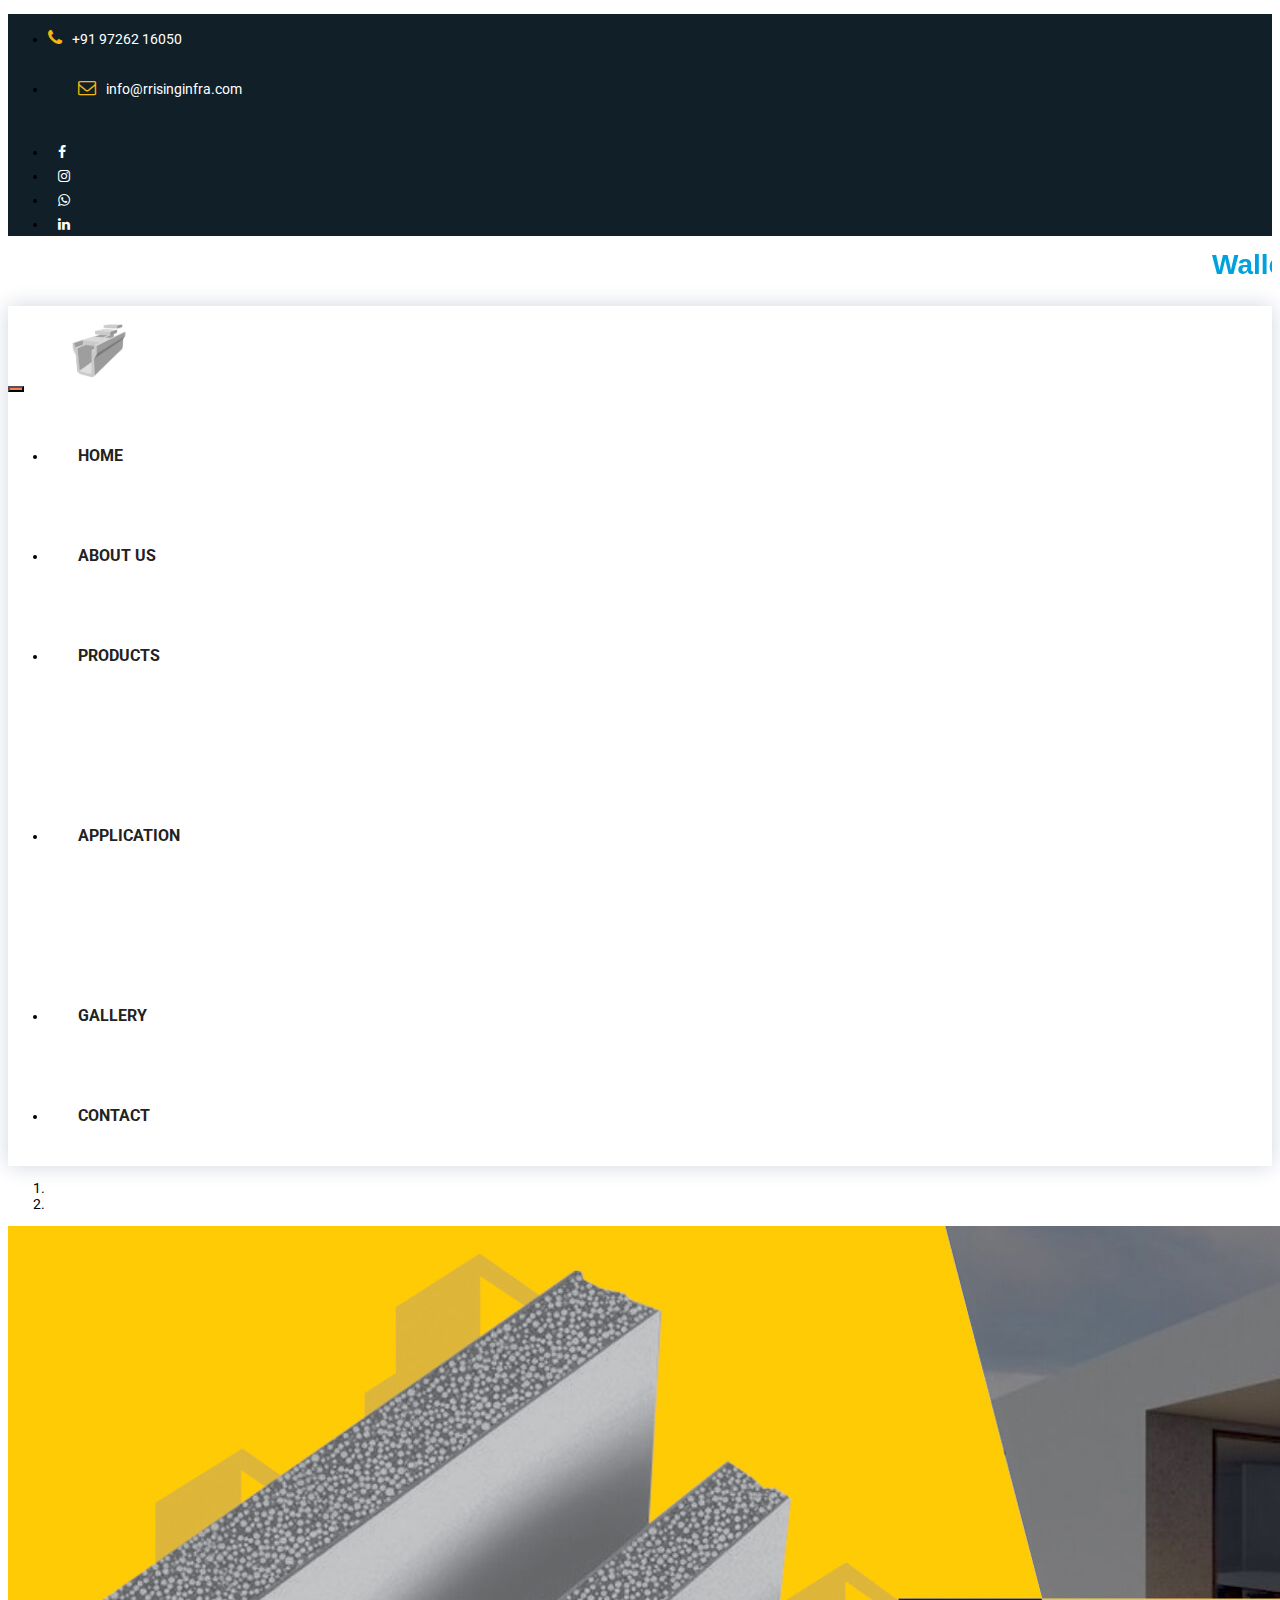
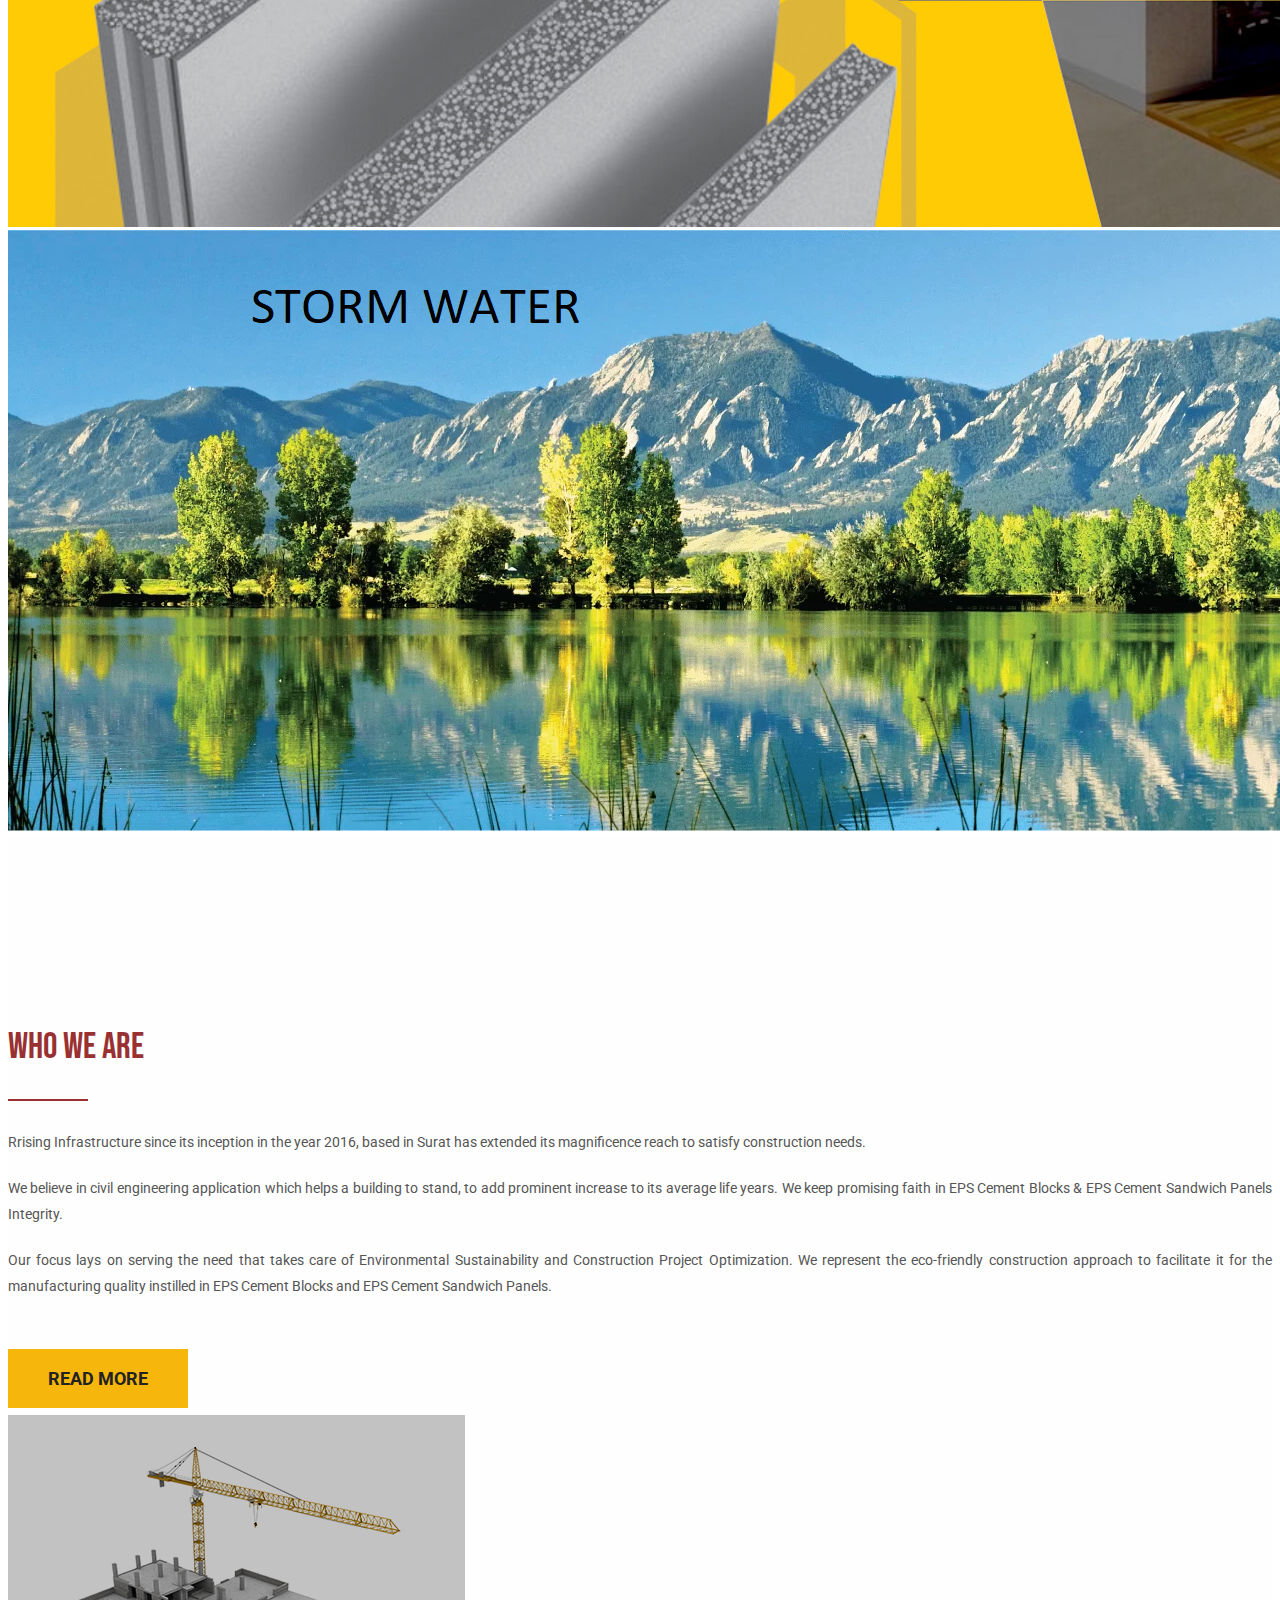
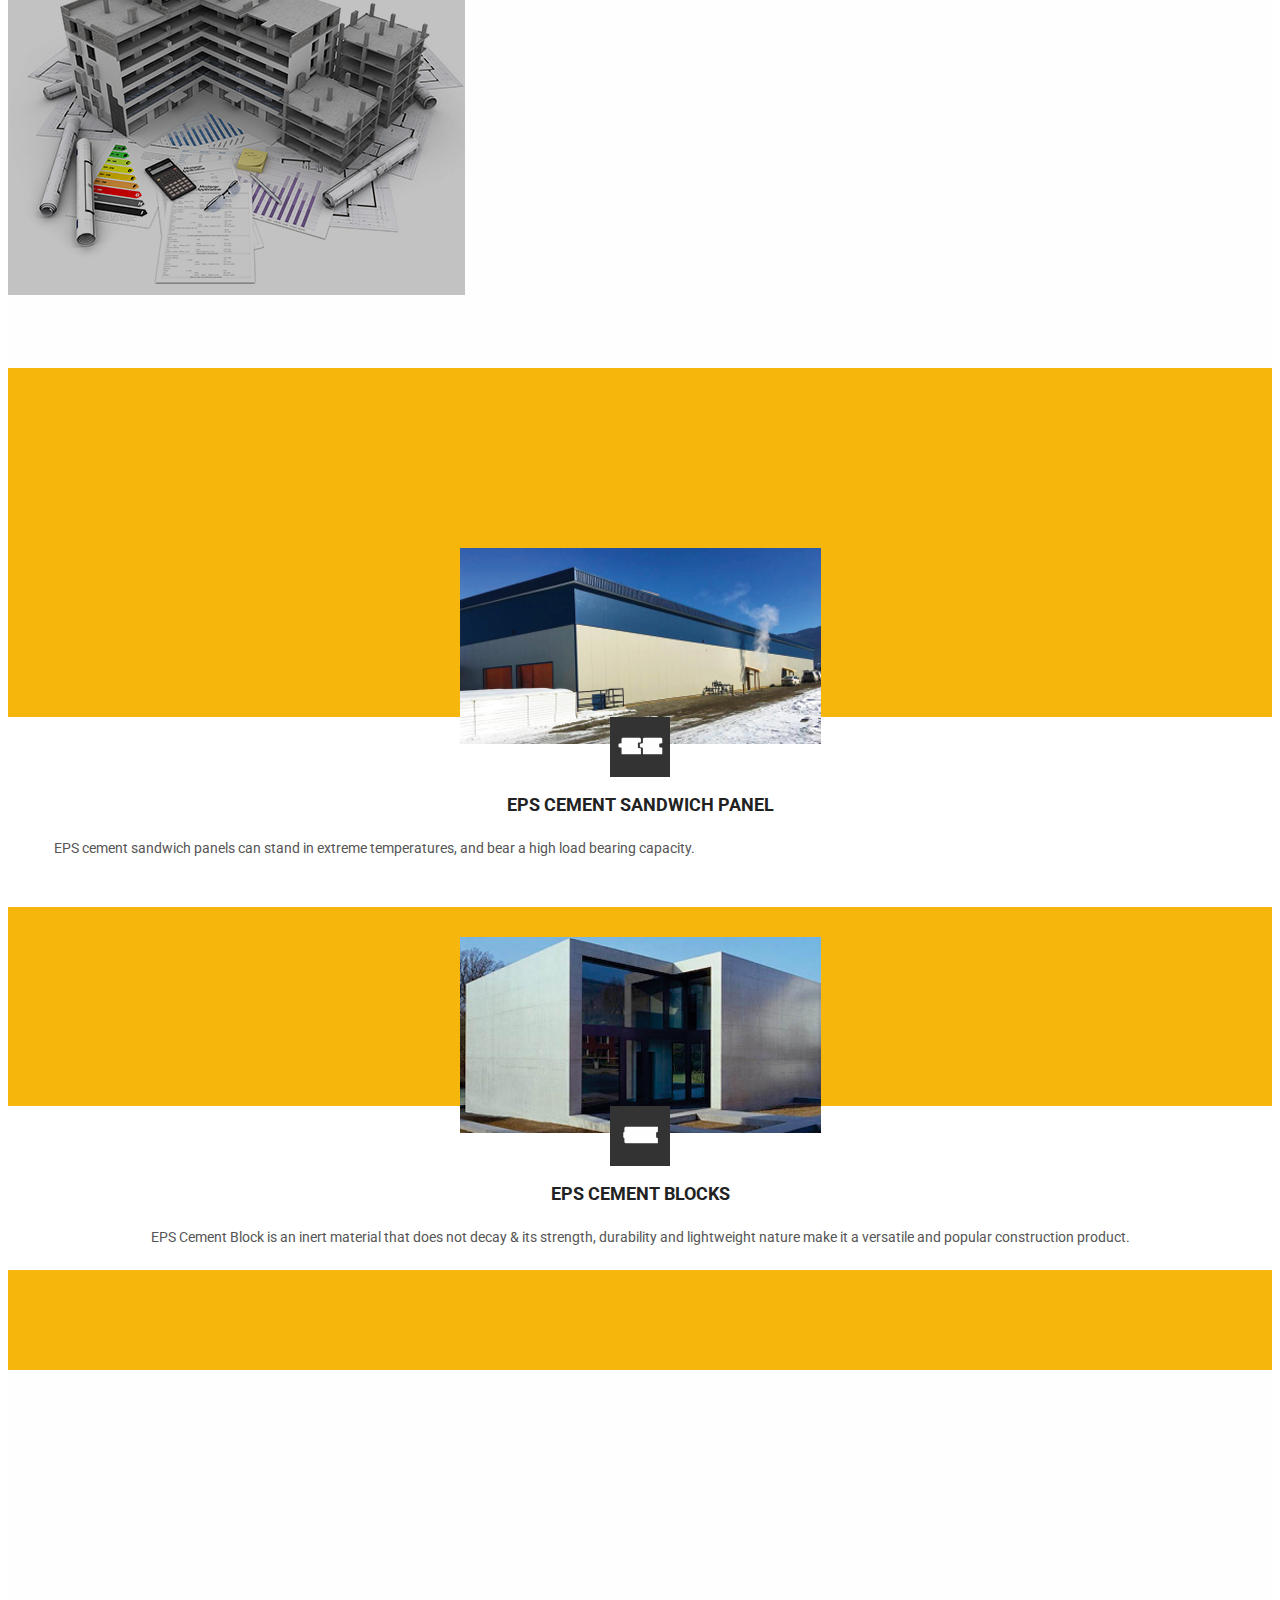
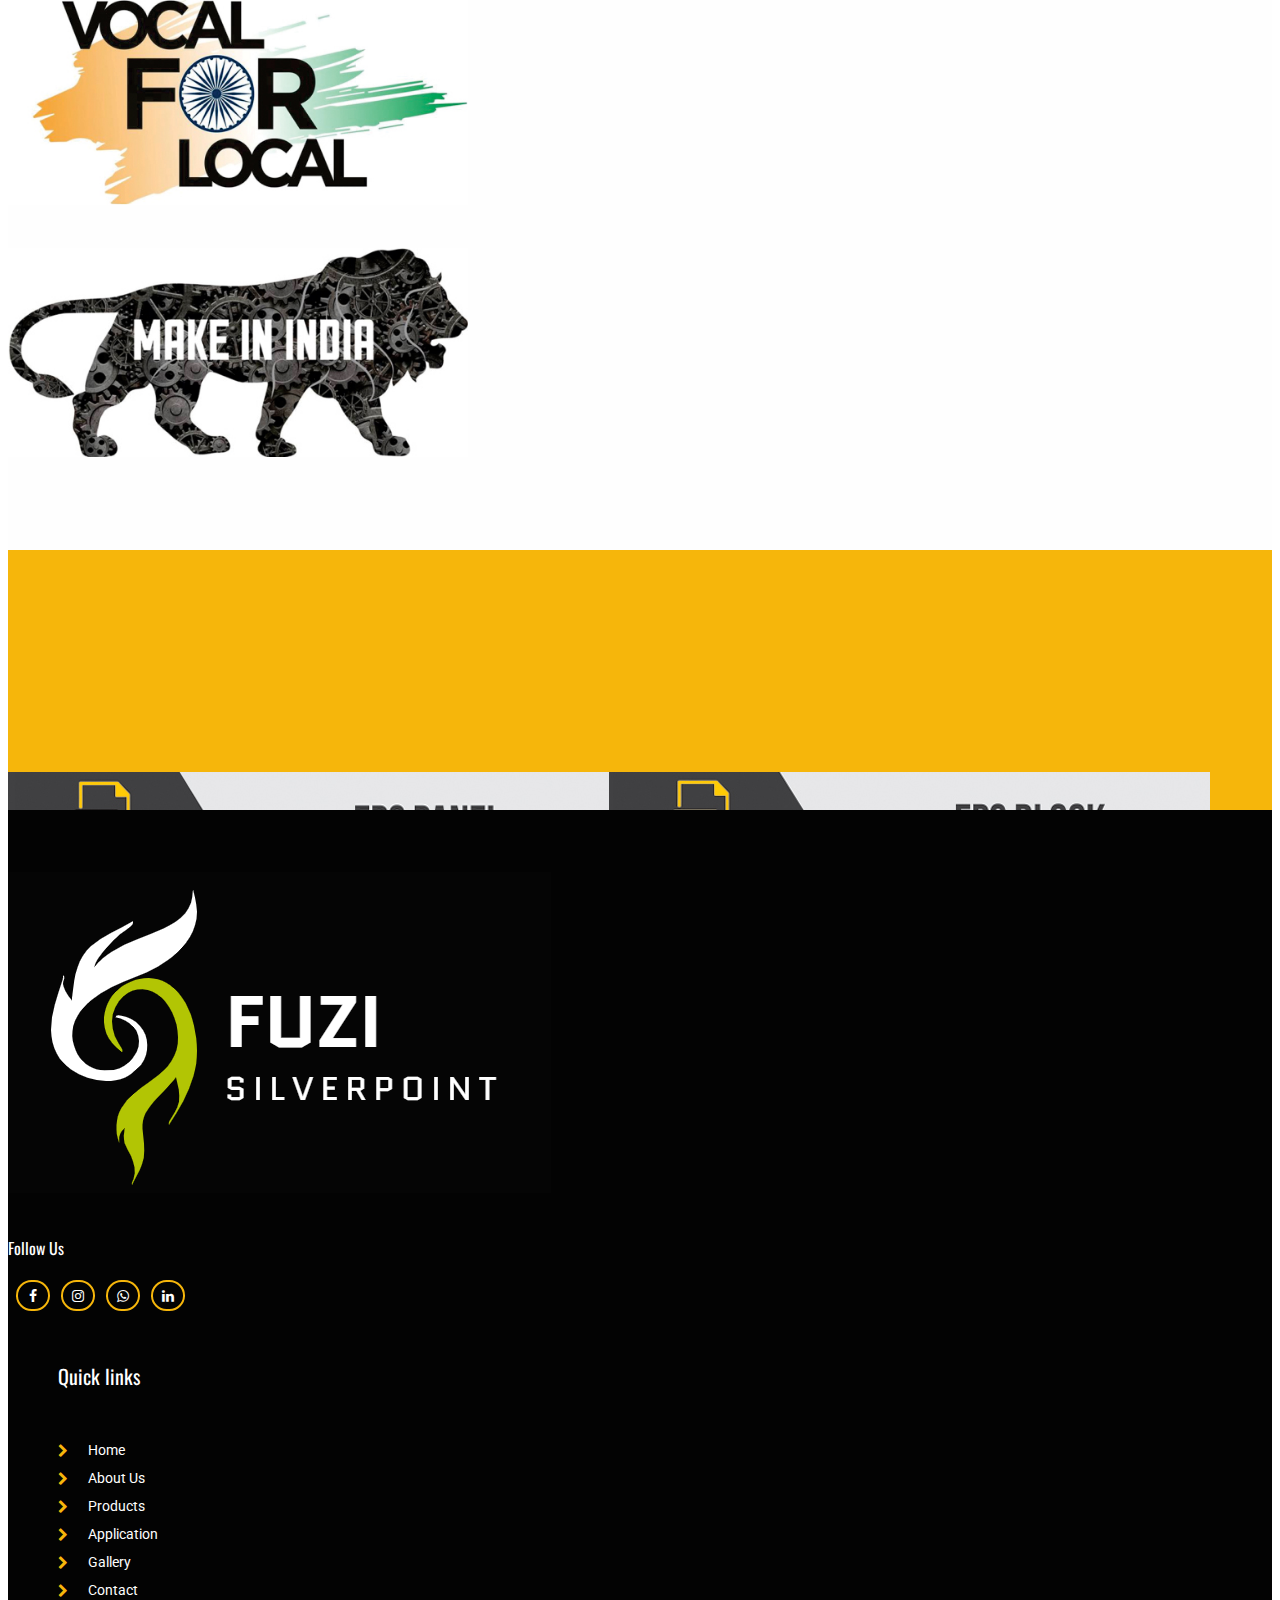
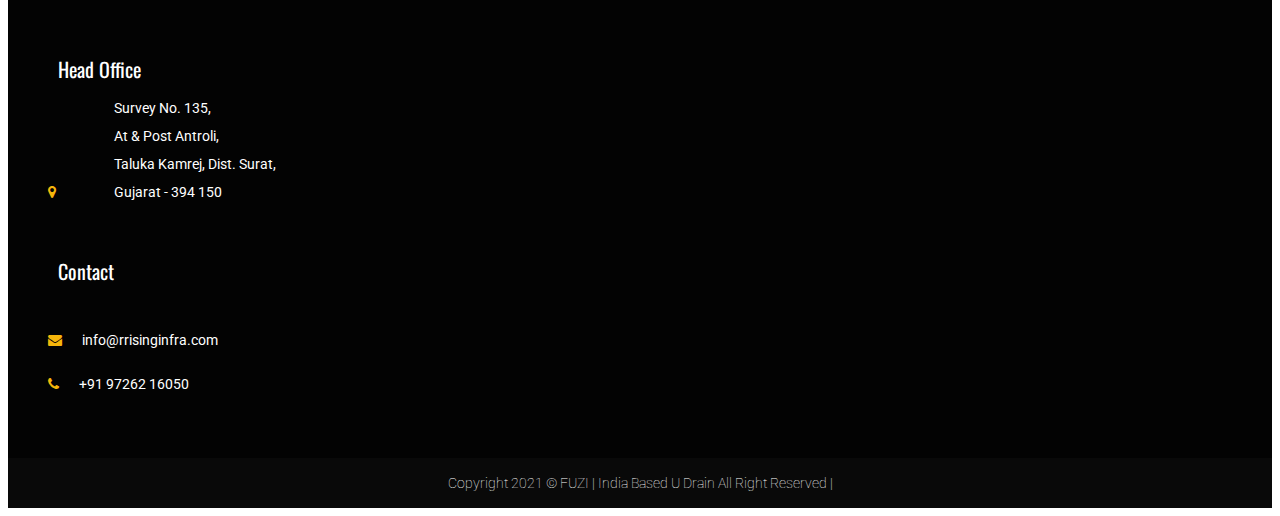
<file: index.html>
<!DOCTYPE html>
<html lang="en">

<head>
    <meta charset="utf-8">
    <meta http-equiv="X-UA-Compatible" content="IE=edge">
    <meta name="viewport" content="width=device-width, initial-scale=1">

    <title>Fuzi Infra
    </title>

    <!-- Favicon -->
    <link rel="icon" href="images/teb.jpg" type="image/x-icon" />
    <!-- Bootstrap CSS -->
    <link href="css/bootstrap.min.css" rel="stylesheet">
    <!-- Animate CSS -->
    <link href="vendors/animate/animate.css" rel="stylesheet">
    <!-- Icon CSS-->
    <link rel="stylesheet" href="vendors/font-awesome/css/font-awesome.min.css">
    <!-- Camera Slider -->
    <link rel="stylesheet" href="vendors/camera-slider/camera.css">
    <!-- Owlcarousel CSS-->
    <link rel="stylesheet" type="text/css" href="vendors/owl_carousel/owl.carousel.css" media="all">
    <link href="https://fonts.googleapis.com/css2?family=Bebas+Neue&display=swap" rel="stylesheet">

    <!--Theme Styles CSS-->
    <link rel="stylesheet" type="text/css" href="css/style.css" media="all" />
    <script src="https://ajax.googleapis.com/ajax/libs/jquery/3.4.1/jquery.min.js"></script>

    <!-- WARNING: Respond.js doesn't work if you view the page via file:// -->
    <!--[if lt IE 9]>
    <script src="js/html5shiv.min.js"></script>
    <script src="js/respond.min.js"></script>
    <![endif]-->
</head>
<!-- Top Header_Area -->

<body>

    <section class="top_header_area">
        <div class="container">
            <ul class="nav navbar-nav top_nav">
                <li><a href="tel:+91 97262 16050"><i class="fa fa-phone"></i>+91 97262 16050</a></li>
                <li><a href="mailto:info@rrisinginfra.com"><i class="fa fa-envelope-o"></i>info@rrisinginfra.com</a>
                </li>
                <!--<li><a href="#"><i class="fa fa-clock-o"></i>Mon - Sat 12:00 - 20:00</a></li>-->
            </ul>
            <ul class="nav navbar-nav navbar-right social_nav">
                <li><a href="#"><i class="fa fa-facebook" aria-hidden="true"></i></a></li>
                <li><a href="#"><i class="fa fa-instagram" aria-hidden="true"></i></a></li>
                <li><a href="#"><i class="fa fa-whatsapp" aria-hidden="true"></i></a></li>
                <li><a href="#"><i class="fa fa-linkedin" aria-hidden="true"></i></a></li>
            </ul>
        </div>
    </section>
     
    <!-- End Top Header_Area -->

    <div class="title ">
        <marquee>
            <h1>Wallcome To The Fuzzy Infra</h1>
        </marquee>
    </div>
    <div class="rightpart">
  	
        <p></p>
    

 


    <!-- Header_Area -->
    <nav class="navbar navbar-default header_aera" id="main_navbar">
        <div class="container">
            <!-- searchForm -->
            <div class="searchForm">
                <form action="#" class="row m0">
                    <div class="input-group">
                        <span class="input-group-addon"><i class="fa fa-search"></i></span>
                        <input type="search" name="search" class="form-control" placeholder="Type & Hit Enter">
                        <span class="input-group-addon form_hide"><i class="fa fa-times"></i></span>
                    </div>
                </form>
            </div><!-- End searchForm -->
            <!-- Brand and toggle get grouped for better mobile display -->
            <div class="col-md-2 p0">
                <div class="navbar-header">
                    <button type="button" class="navbar-toggle collapsed" data-toggle="collapse"
                        data-target="#min_navbar">
                        <span class="sr-only">Toggle navigation</span>
                        <span class="icon-bar"></span>
                        <span class="icon-bar"></span>
                        <span class="icon-bar"></span>
                    </button>
                    <a class="navbar-brand" href="index.html"><img src="images/new h.png" alt=""></a>
                </div>
            </div>

            <div class="col-md-10 p0">
                <div class="collapse navbar-collapse" id="min_navbar">
                    <ul class="nav navbar-nav navbar-right">
                        <li class="dropdown submenu">
                            <a href="index.html">Home</a>
                        </li>
                        <li class="dropdown submenu">
                            <a href="about.html">About Us</a>
                        </li>
                        <li class="dropdown submenu">
                            <a class="dropdown-toggle" data-toggle="dropdown">Products</a>
                            <ul class="dropdown-menu other_dropdwn">
                                <li><a href="product_1.html">EPS PANEL</a></li>
                                <li><a href="product_2.html">EPS BLOCK</a></li>
                            </ul>
                        </li>

                        <li class="dropdown submenu">
                            <a href="#" class="dropdown-toggle" data-toggle="dropdown">Application</a>
                            <ul class="dropdown-menu">
                                <li><a href="application_1.html">EPS PANEL</a></li>
                                <li><a href="application_2.html">EPS BLOCK</a></li>
                            </ul>
                        </li>
                        <li><a href="gallery.html">Gallery</a></li>
                        <li><a href="contact.html">Contact</a></li>
                    </ul>
                </div><!-- /.navbar-collapse -->
            </div>
        </div><!-- /.container -->
    </nav>
    <!-- End Header_Area -->
</body>

</html>
<!-- Preloader -->
<!-- <div class="preloader"></div> -->

<!-- Slider area -->
<div id="myCarousel" class="carousel slide" data-ride="carousel">
    <!-- Indicators -->
    <ol class="carousel-indicators">
        <li data-target="#myCarousel" data-slide-to="0" class="active"></li>
        <li data-target="#myCarousel" data-slide-to="1"></li>
    </ol>

    <!-- Wrapper for slides -->
    <div class="carousel-inner">
        <div class="item active">
            <img src="images/banners_02.jpg" alt="Los Angeles">
        </div>
        <div class="item">
            <img src="images/8ds.png" alt="New York">
        </div>
    </div>



    <!-- Left and right controls -->
    <!--<a class="left carousel-control" href="#myCarousel" data-slide="prev">-->
    <!--  <span class="glyphicon glyphicon-chevron-left"></span>-->
    <!--  <span class="sr-only">Previous</span>-->
    <!--</a>-->
    <!--<a class="right carousel-control" href="#myCarousel" data-slide="next">-->
    <!--  <span class="glyphicon glyphicon-chevron-right"></span>-->
    <!--  <span class="sr-only">Next</span>-->
    <!--</a>-->
</div>

<!-- About Us Area -->
<section class="about_us_area row">
    <div class="container">
        <div class="tittle wow fadeInUp">
            <h2>ABOUT US</h2>
        </div>
        <div class="row about_row">
            <div class="who_we_area col-md-7 col-sm-6">
                <div class="subtittle">
                    <h2>WHO WE ARE</h2>
                </div>
                <p style="padding-top:30px;">Rrising Infrastructure since its inception in the year 2016, based in
                    Surat has extended its magnificence reach to satisfy construction
                    needs.</p>
                <p>We believe in civil engineering application which helps a building to stand, to add prominent
                    increase to its average life years. We keep promising faith in EPS Cement Blocks & EPS Cement
                    Sandwich Panels Integrity.</p>
                <p style="padding-bottom:50px;">Our focus lays on serving the need that takes care of Environmental
                    Sustainability and Construction Project Optimization. We represent the
                    eco-friendly construction approach to facilitate it for the manufacturing quality instilled in EPS
                    Cement Blocks and EPS Cement Sandwich Panels.</p>

                <a href="about.html" class="button_all">Read More</a>
            </div>
            <div class="col-md-5 col-sm-6 about_client">
                <img src="images/who_we_are.jpg" alt="">
            </div>
        </div>
    </div>
</section>
<!-- End About Us Area -->

<!-- What ew offer Area -->
<section class="what_we_area row">
    <div class="container">
        <div class="tittle wow fadeInUp">
            <h2>WHAT WE OFFER</h2>
        </div>
        <div class="row construction_iner">
            <div class="col-md-6 col-sm-6 construction">
                <div class="cns-img">
                    <img src="images/panel_img.jpg" alt="">
                </div>
                <div class="cns-content">
                    <i aria-hidden="true">
                        <img src="images/panel.png" alt="sdgdf" />
                    </i>

                    <a href="#">EPS CEMENT SANDWICH PANEL</a>
                    <p>EPS cement sandwich panels can stand in extreme temperatures, and bear a high load bearing
                        capacity.
                        <span style="visibility:hidden;">EPS cement sandwich panels can stand in extreme
                            temperatures,and bear a high load bearing capacity</span>
                    </p>

                </div>
            </div>
            <div class="col-md-6 col-sm-6 construction">
                <div class="cns-img">
                    <img src="images/block_img.jpg" alt="">
                </div>
                <div class="cns-content">
                    <i aria-hidden="true">
                        <img src="images/block.png" alt="sdgdf" />
                    </i>
                    <a href="#">EPS cement BLOCKS</a>
                    <p>EPS Cement Block is an inert material that does not decay & its strength, durability and
                        lightweight nature make it a versatile and popular construction product.</p>
                </div>
            </div>

        </div>
    </div>
</section>
<!-- End What ew offer Area -->

<!-- Our Features Area -->
<section class="our_feature_area">
    <div class="container">
        <div class="tittle wow fadeInUp">
            <h2>Vocal For Local</h2>
        </div>
        <div class="feature_row row">
            <div class="col-md-6 feature_img" style="padding-top:40px;">
                <img src="images/vocal_for_local.jpg" alt="vocal for local" style="width:460px;">
            </div>
            <div class="col-md-6 feature_content" style="padding-top:40px;">

                <img src="images/make_in_india.jpg" alt="make in india" style="width:460px;">
            </div>
        </div>
    </div>
</section>
<!-- End Our Features Area -->


<style>
    .tittle h2.download {
        padding-bottom: 50px;
    }

    .tittle h2.download:after {
        background: #FFF;
        bottom: 30px;
    }
</style>
<!-- download -->
<section class="our_partners_area">

    <div class="book_now_aera">
        <div class="container">
            <div class="tittle wow fadeInUp">
                <h2 class="download">E-BROCHURE</h2>
            </div>
            <div class="col-md-6 col-sm-6"
                style="float:left;height:100px;padding-left:none;padding-right:none;margin-top:1%;">
                <a href="http://www.rrisinginfra.com/RR_PANEL_CATALOG.pdf" target="_blank">
                    <img src="images/panel_pdf.jpg" alt="eps_panel" class="img-responsive" />
                </a>
            </div>
            <div class="col-md-6 col-sm-6"
                style="float:left;height:100px;padding-left:none;padding-right:none;margin-top:1%;">
                <a href="http://www.rrisinginfra.com/RR_Block_ONE_PAGE.pdf" target="_blank">
                    <img src="images/block_pdf.jpg" alt="eps_block" class="img-responsive" />
                </a>
            </div>

        </div>
    </div>
</section>
<!-- End download -->
<!-- Footer Area -->
<footer class="footer_area">
    <div class="container">
        <div class="footer_row row">
            <div class="col-md-3 col-sm-6 footer_about">
                <!--<h2>CONTACT US</h2>-->
                <address>
                    <img src="images/black.png" alt="">
                    <!--<ul class="my_address">-->

                    <!--    <li><a href="#"><i class="fa fa-map-marker" aria-hidden="true"></i><span>Block Sr. No. 135,-->
                    <!--                At & Po Antroli, Ta. Kamrej,-->
                    <!--                Dist. Surat - 394 150 </span></a></li>-->
                    <!--    <li><a href="mailto:info@rrisinginfra.com"><i class="fa fa-envelope"-->
                    <!--                aria-hidden="true"></i>info@rrisinginfra.com</a></li>-->
                    <!--    <li><a href="tel:+91 99258 22255"><i class="fa fa-phone" aria-hidden="true"></i>+91 99258-->
                    <!--            22255</a></li>-->
                    <!--</ul>-->

                    <ul class="socail_icon">
                        <h2 style="margin-left:-50px;font-size:16px;padding-bottom:20px;">Follow Us</h2>
                        <li><a href="#"><i class="fa fa-facebook" aria-hidden="true"></i></a></li>
                        <li><a href="#"><i class="fa fa-instagram" aria-hidden="true"></i></a></li>
                        <li><a href="#"><i class="fa fa-whatsapp" aria-hidden="true"></i></a></li>
                        <li><a href="#"><i class="fa fa-linkedin" aria-hidden="true"></i></a></li>
                    </ul>
                </address>
            </div>
            <div class="col-md-3 col-sm-6 footer_about quick">
                <h2>Quick links</h2>
                <ul class="quick_link">
                    <li><a href="index.html"><i class="fa fa-chevron-right"></i>Home</a></li>
                    <li><a href="about.html"><i class="fa fa-chevron-right"></i>About Us</a></li>
                    <li id="product" style="cursor:pointer;"><a><i class="fa fa-chevron-right"
                                aria-hidden="true"></i>Products</a></li>
                    <li class="c1">
                        <a href="product_1.html">
                            <i class="fa fa-circle" style="padding-left:20px;font-size:8px;margin-bottom:5px;"></i>
                            <span style="padding-left:10px;font-size:13px;margin-bottom:5px;">EPS Panel</span>
                        </a>
                    </li>
                    <li class="c1">
                        <a href="product_2.html">
                            <i class="fa fa-circle" style="padding-left:20px;font-size:8px;margin-bottom:5px;"></i>
                            <span style="padding-left:10px;font-size:13px;margin-bottom:5px;">EPS Block</span>
                        </a>
                    </li>
                    <li id="application" style="cursor:pointer;"><a><i class="fa fa-chevron-right"></i>Application</a>
                    </li>
                    <li class="c2">
                        <a href="application_1.html">
                            <i class="fa fa-circle" style="padding-left:20px;font-size:8px;margin-bottom:5px;"></i>
                            <span style="padding-left:10px;font-size:13px;margin-bottom:5px;">EPS Panel</span>
                        </a>
                    </li>
                    <li class="c2">
                        <a href="application_2.html">
                            <i class="fa fa-circle" style="padding-left:20px;font-size:8px;margin-bottom:5px;"></i>
                            <span style="padding-left:10px;font-size:13px;margin-bottom:5px;">EPS Block</span>
                        </a>
                    </li>
                    <li><a href="gallery.html"><i class="fa fa-chevron-right"></i>Gallery</a></li>
                    <li><a href="contact.html"><i class="fa fa-chevron-right"></i>Contact</a></li>
                </ul>
            </div>
            <div class="col-md-3 col-sm-6 footer_about">
                <h2>Head Office</h2>
                <address>
                    <ul class="my_address">

                        <li><a href="#"><i class="fa fa-map-marker" aria-hidden="true"></i>
                                <span>Survey No. 135,
                                    <br />
                                    At & Post Antroli,<br />
                                    Taluka Kamrej, Dist. Surat,<br />
                                    Gujarat - 394 150
                                </span></a></li>
                        <!--<li><a href="mailto:info@rrisinginfra.com"><i class="fa fa-envelope"-->
                        <!--          aria-hidden="true"></i>info@rrisinginfra.com</a></li>-->
                        <!-- <li><a href="tel:+91 99258 22255"><i class="fa fa-phone" aria-hidden="true"></i>+91 99258-->
                        <!--       22255</a></li>-->
                    </ul>
                </address>
            </div>
            <div class="col-md-3 col-sm-6 footer_about">
                <h2>Contact</h2>
                <address>
                    <ul class="my_address">

                        <li><a href="mailto:info@rrisinginfra.com"><i class="fa fa-envelope"
                                    aria-hidden="true"></i>info@rrisinginfra.com</a></li><br />
                        <li><a href="tel:+91 97262 16050"><i class="fa fa-phone" aria-hidden="true"></i>+91 97262
                                16050</a></li>
                    </ul>
                </address>
            </div>

        </div>
    </div>
    <div class="copyright_area">
        Copyright 2021 © FUZI | India Based U Drain All Right Reserved |
    </div>
</footer>

<script>
    $(document).ready(function () {
        $('#product').click(
            function () {
                $('.c1').css({ 'display': 'block', 'visibility': 'visible' });
                $('.c2').css({ 'display': 'none', 'visibility': 'hidden' });
            }
        );
    });
</script>
<script>
    $(document).ready(function () {
        $('#application').click(
            function () {
                $('.c2').css({ 'display': 'block', 'visibility': 'visible' });
                $('.c1').css({ 'display': 'none', 'visibility': 'hidden' });
            }
        );

    });
    
</script><!-- End Footer Area -->

<!-- jQuery JS -->
<script src="js/jquery-1.12.0.min.js"></script>
<!-- Bootstrap JS -->
<script src="js/bootstrap.min.js"></script>
<!-- Animate JS -->
<script src="vendors/animate/wow.min.js"></script>
<!-- Camera Slider -->
<script src="vendors/camera-slider/jquery.easing.1.3.js"></script>
<script src="vendors/camera-slider/camera.min.js"></script>
<!-- Isotope JS -->
<script src="vendors/isotope/imagesloaded.pkgd.min.js"></script>
<script src="vendors/isotope/isotope.pkgd.min.js"></script>
<!-- Progress JS -->
<script src="vendors/Counter-Up/jquery.counterup.min.js"></script>
<script src="vendors/Counter-Up/waypoints.min.js"></script>
<!-- Owlcarousel JS -->
<script src="vendors/owl_carousel/owl.carousel.min.js"></script>
<!-- Stellar JS -->
<script src="vendors/stellar/jquery.stellar.js"></script>
<!-- Theme JS -->
<script src="js/theme.js"></script>




<!-- <div class="banner-inner">

    <style>.banner-inner {background:url(http://www.fujisilvertech.com/wp-content/uploads/2016/07/storm-water-banner-small.jpg) no-repeat center center;}
     </style>
      <div class="container">
         <div class="banner-title">
                 <h1 class="entry-title">Storm water</h1>
         </div>
    
    
        <div class="breadcrumb" xmlns:v="http://rdf.data-vocabulary.org/#">
             Breadcrumb NavXT 6.1.0 -->
<!-- <span property="itemListElement" typeof="ListItem"><a property="item" typeof="WebPage" title="Go to Fuji Silvertech." href="http://www.fujisilvertech.com" class="home"><span property="name">Home</span></a><meta property="position" content="1"></span> &gt; <span property="itemListElement" typeof="ListItem"><span property="name">Storm water</span><meta property="position" content="2"></span>	</div>
       </div>
    </div> -->
</file>
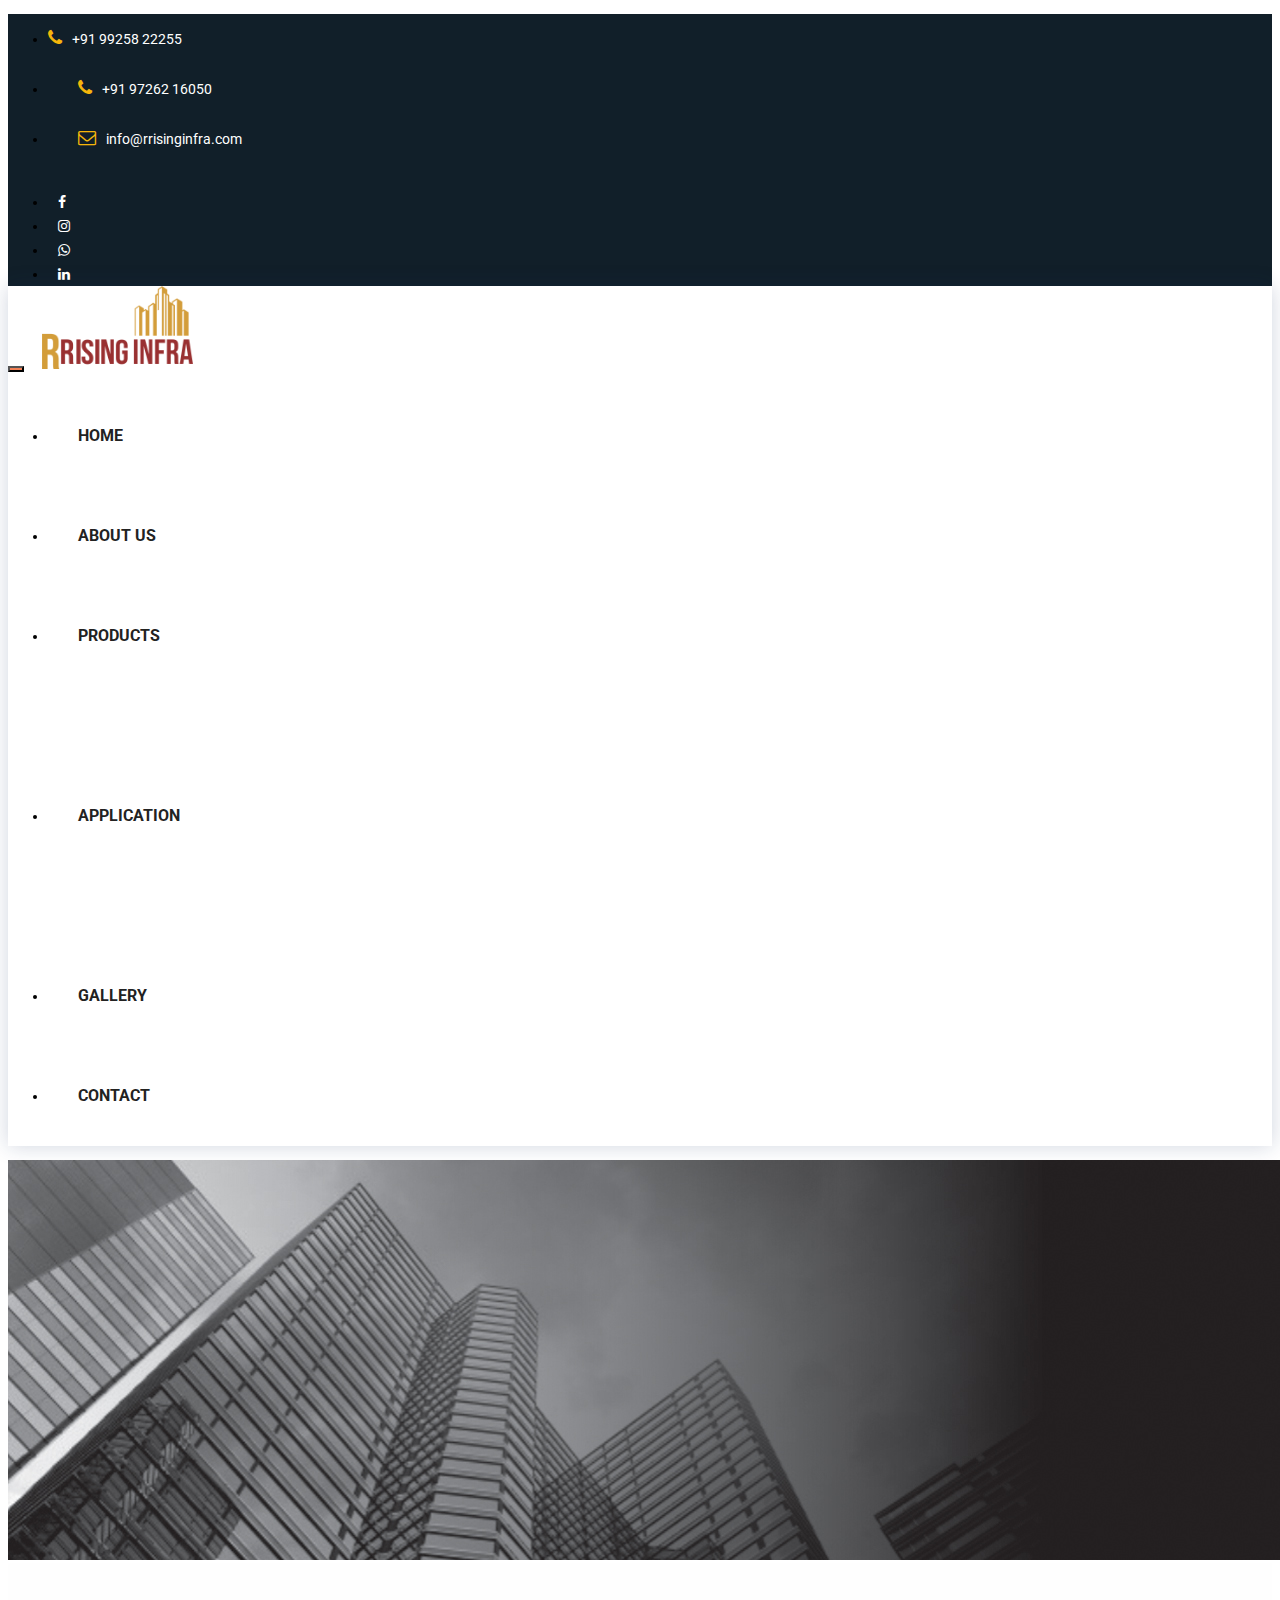
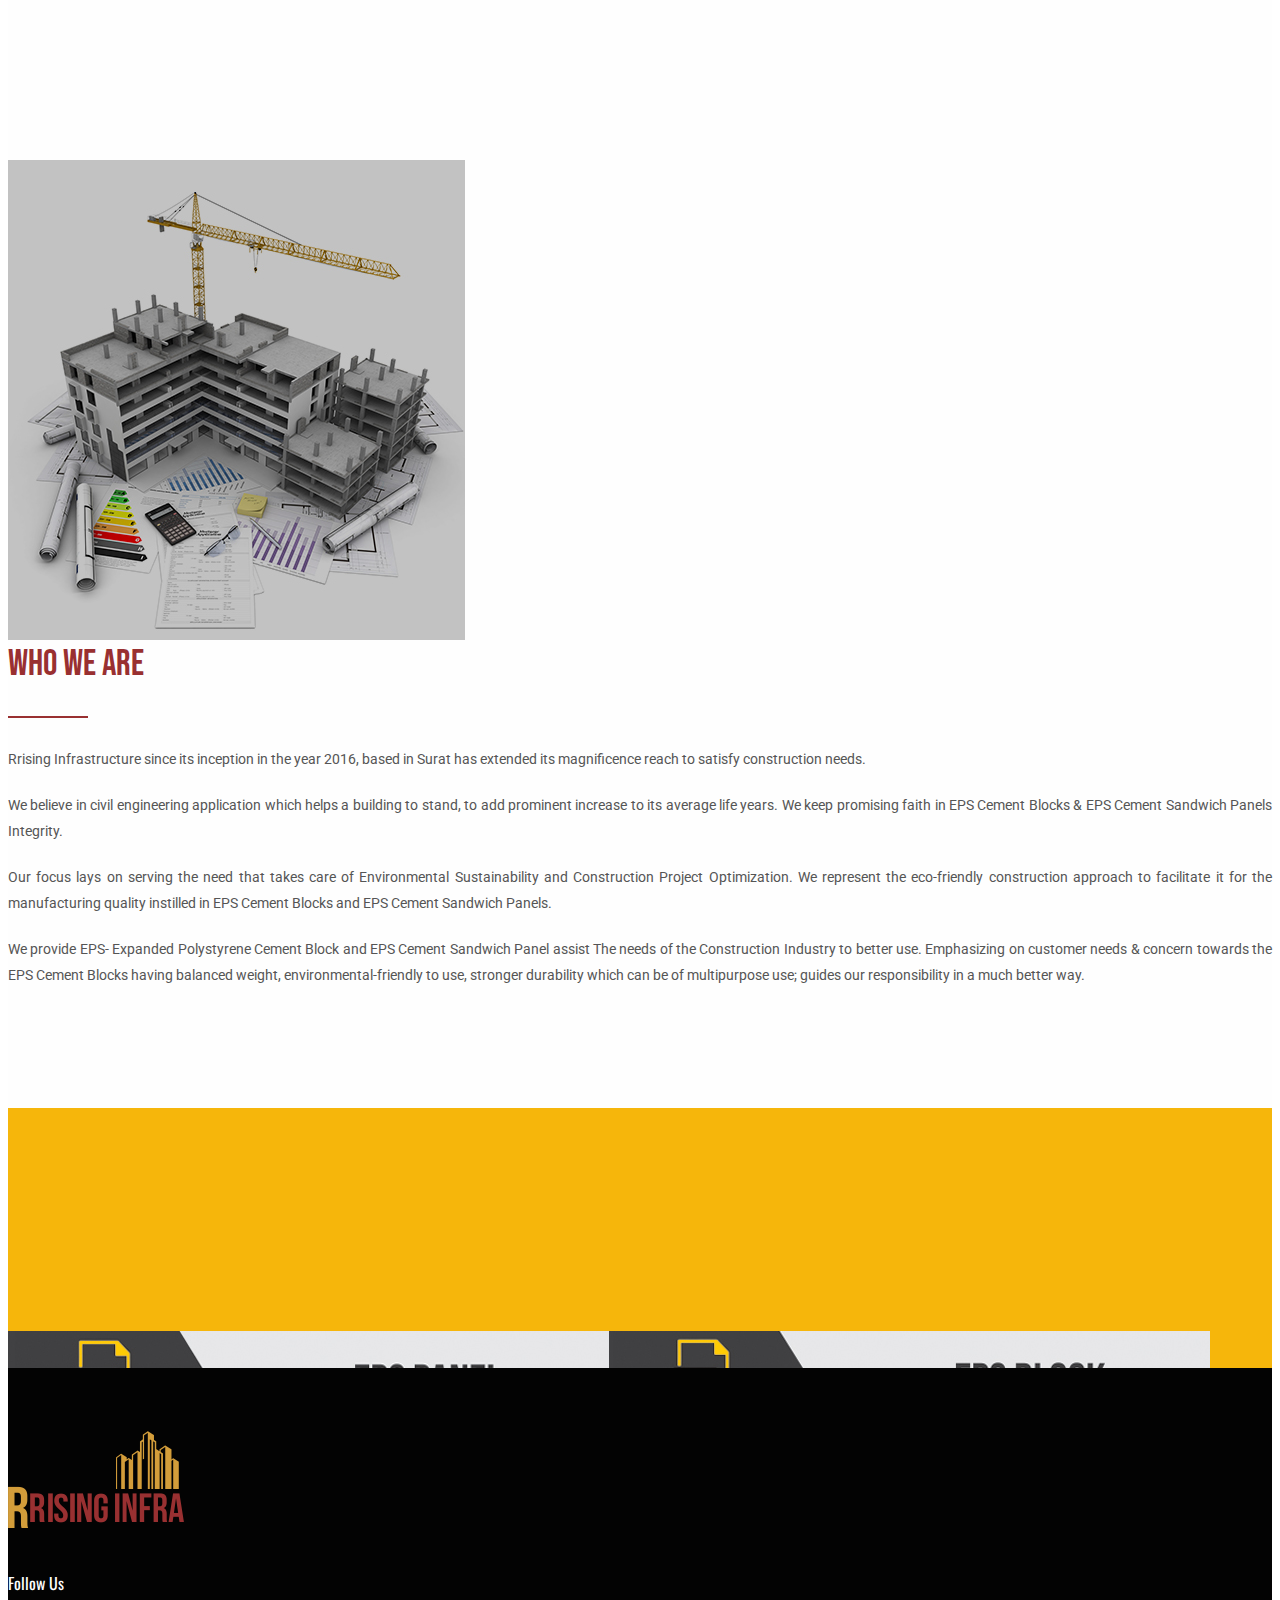
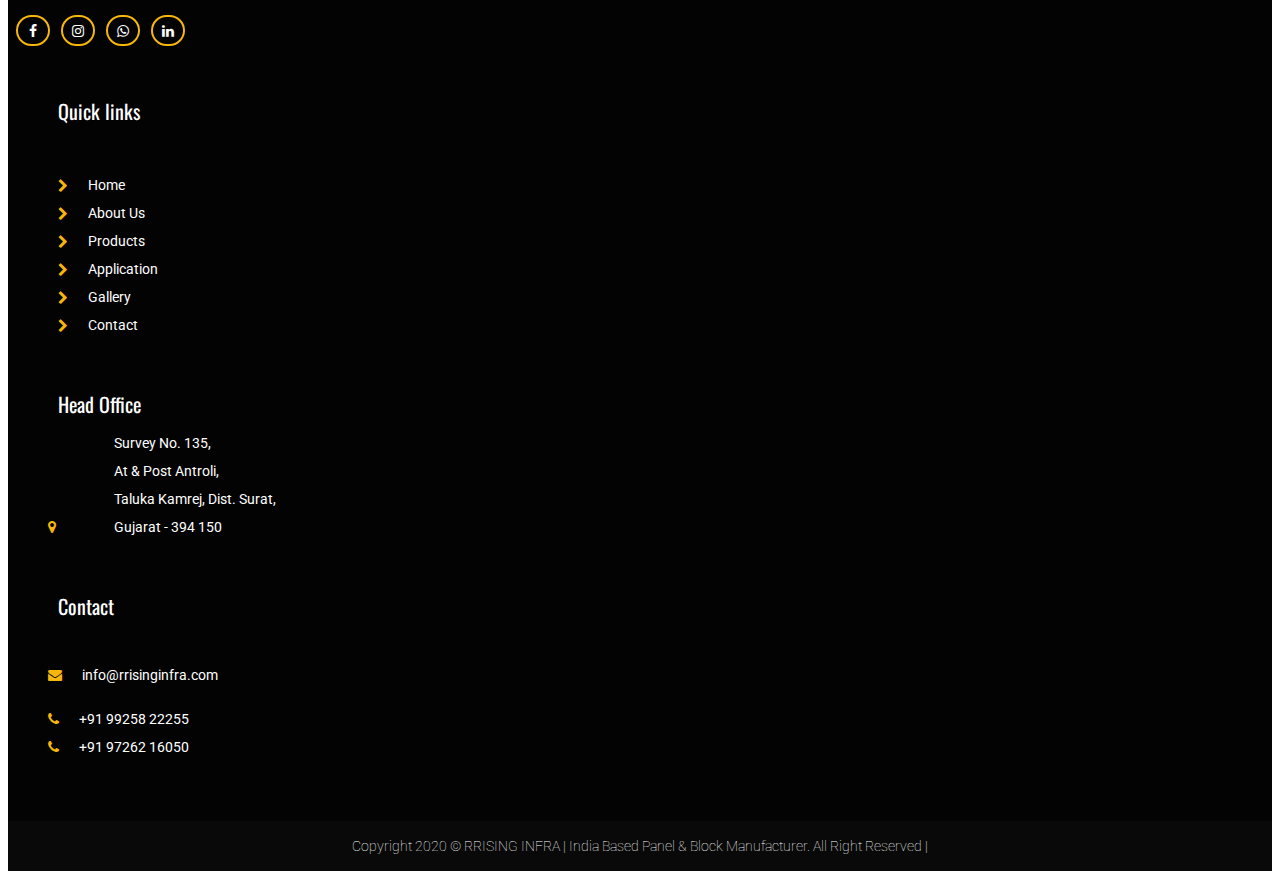
<file: about.html>
<!DOCTYPE html>
<html lang="en">

<head>
    <meta charset="utf-8">
    <meta http-equiv="X-UA-Compatible" content="IE=edge">
    <meta name="viewport" content="width=device-width, initial-scale=1">

    <title>RRising Infra</title>

    <!-- Favicon -->
    <link rel="icon" href="https://static8.depositphotos.com/1010782/858/i/600/depositphotos_8581757-stock-photo-fire-alphabets-r.jpg" type="image/x-icon" />
    <!-- Bootstrap CSS -->
    <link href="css/bootstrap.min.css" rel="stylesheet">
    <!-- Animate CSS -->
    <link href="vendors/animate/animate.css" rel="stylesheet">
    <!-- Icon CSS-->
	<link rel="stylesheet" href="vendors/font-awesome/css/font-awesome.min.css">
    <!-- Camera Slider -->
    <link rel="stylesheet" href="vendors/camera-slider/camera.css">
    <!-- Owlcarousel CSS-->
	<link rel="stylesheet" type="text/css" href="vendors/owl_carousel/owl.carousel.css" media="all">
    <link href="https://fonts.googleapis.com/css2?family=Bebas+Neue&display=swap" rel="stylesheet">
	
    <!--Theme Styles CSS-->
    <link rel="stylesheet" type="text/css" href="css/style.css" media="all" />
    <script src="https://ajax.googleapis.com/ajax/libs/jquery/3.4.1/jquery.min.js"></script>

    <!-- WARNING: Respond.js doesn't work if you view the page via file:// -->
    <!--[if lt IE 9]>
    <script src="js/html5shiv.min.js"></script>
    <script src="js/respond.min.js"></script>
    <![endif]-->
</head>
<!-- Top Header_Area -->
<body>
<section class="top_header_area">
	    <div class="container">
            <ul class="nav navbar-nav top_nav">
                <li><a href="tel:+91 99258 22255"><i class="fa fa-phone"></i>+91 99258 22255</a></li>
                 <li><a href="tel:+91 99258 22255"><i class="fa fa-phone"></i>+91 97262 16050</a></li>
                <li><a href="mailto:info@rrisinginfra.com"><i class="fa fa-envelope-o"></i>info@rrisinginfra.com</a></li>
                <!--<li><a href="#"><i class="fa fa-clock-o"></i>Mon - Sat 12:00 - 20:00</a></li>-->
            </ul>
            <ul class="nav navbar-nav navbar-right social_nav">
                <li><a href="#"><i class="fa fa-facebook" aria-hidden="true"></i></a></li>
                <li><a href="#"><i class="fa fa-instagram" aria-hidden="true"></i></a></li>
                <li><a href="#"><i class="fa fa-whatsapp" aria-hidden="true"></i></a></li>
                <li><a href="#"><i class="fa fa-linkedin" aria-hidden="true"></i></a></li>
            </ul>
	    </div>
	</section>
	<!-- End Top Header_Area -->

	<!-- Header_Area -->
    <nav class="navbar navbar-default header_aera" id="main_navbar">
        <div class="container">
            <!-- searchForm -->
            <div class="searchForm">
                <form action="#" class="row m0">
                    <div class="input-group">
                        <span class="input-group-addon"><i class="fa fa-search"></i></span>
                        <input type="search" name="search" class="form-control" placeholder="Type & Hit Enter">
                        <span class="input-group-addon form_hide"><i class="fa fa-times"></i></span>
                    </div>
                </form>
            </div><!-- End searchForm -->
            <!-- Brand and toggle get grouped for better mobile display -->
            <div class="col-md-2 p0">
                <div class="navbar-header">
                    <button type="button" class="navbar-toggle collapsed" data-toggle="collapse" data-target="#min_navbar">
                    <span class="sr-only">Toggle navigation</span>
                    <span class="icon-bar"></span>
                    <span class="icon-bar"></span>
                    <span class="icon-bar"></span>
                    </button>
                    <a class="navbar-brand" href="index.html"><img src="images/RRLOGO.png" alt="" ></a>
                </div>
            </div>

            <div class="col-md-10 p0">
                <div class="collapse navbar-collapse" id="min_navbar">
                    <ul class="nav navbar-nav navbar-right">
                        <li class="dropdown submenu">
                            <a href="index.html">Home</a>
                        </li>
                        <li class="dropdown submenu">
                            <a href="about.html">About Us</a>
                        </li>
                        <li class="dropdown submenu">
                            <a  class="dropdown-toggle" data-toggle="dropdown">Products</a>
                            <ul class="dropdown-menu other_dropdwn">
                                <li><a href="product_1.html">EPS PANEL</a></li>
                                <li><a href="product_2.html">EPS BLOCK</a></li>
                            </ul>
                        </li>
                       
                        <li class="dropdown submenu">
                            <a href="#" class="dropdown-toggle" data-toggle="dropdown">Application</a>
                            <ul class="dropdown-menu">
                                <li><a href="application_1.html">EPS PANEL</a></li>
                                <li><a href="application_2.html">EPS BLOCK</a></li>
                            </ul>
                        </li>
                        <li><a href="gallery.html">Gallery</a></li>
                        <li><a href="contact.html">Contact</a></li>
                    </ul>
                </div><!-- /.navbar-collapse -->
            </div>
        </div><!-- /.container -->
    </nav>
	<!-- End Header_Area -->
    </body>
</html><!-- Banner area -->
<!--<section class="banner_area" data-stellar-background-ratio="0.5">-->
<!--    <h2>About Us</h2>-->
<!--    <ol class="breadcrumb">-->
<!--        <li><a href="index.html">Home</a></li>-->
<!--        <li><a class="active">About Us</a></li>-->
<!--    </ol>-->
<!--</section>-->

<img src="images/about_us.jpg" alt="about" class="img-responsive"/>
<!-- End Banner area -->

<!-- About Us Area -->
<section class="about_us_area row">
    <div class="container">
        <div class="tittle wow fadeInUp">
            <h2>ABOUT US</h2>
            <!--<h4>Lorem Ipsum is simply dummy text of the printing and typesetting industry</h4>-->
        </div>
        <div class="row about_row">
            <div class="col-md-5 col-sm-6 about_client about_pages_client">
                <img src="images/who_we_are.jpg" alt="">
            </div>
            <div class="who_we_area col-md-7 col-sm-6">
                <div class="subtittle">
                    <h2>WHO WE ARE</h2>
                </div>
                <p style="padding-top:30px;">Rrising Infrastructure since its inception in the year 2016, based in
                    Surat has extended its magnificence reach to satisfy construction
                    needs.</p>
                <p>We believe in civil engineering application which helps a building to
                    stand, to add prominent increase to its average life years. We keep
                    promising faith in EPS Cement Blocks & EPS Cement
                    Sandwich Panels Integrity.</p>
                <p>Our focus lays on serving the need that takes care of Environmental
                    Sustainability and Construction Project Optimization. We represent the
                    eco-friendly construction approach to facilitate it for the manufacturing
                    quality instilled in EPS Cement Blocks and EPS Cement Sandwich Panels.</p>
                <p style="padding-bottom:50px;">We provide EPS- Expanded Polystyrene Cement Block and
                    EPS Cement Sandwich Panel assist The needs of the Construction Industry to
                    better use. Emphasizing on customer needs & concern towards the EPS Cement
                    Blocks having balanced weight, environmental-friendly to use, stronger
                    durability which can be of multipurpose use; guides our responsibility in
                    a much better way.</p>

                <!-- <a href="#" class="button_all">Contact Now</a> -->
            </div>
        </div>
    </div>
</section>
<!-- End About Us Area -->
<style>
.tittle h2.download
{
	padding-bottom:50px;
}
.tittle h2.download:after
{
	background:#FFF;
	bottom:30px;
}
</style>
<!-- download -->
 <section class="our_partners_area">
      
        <div class="book_now_aera">
            <div class="container">
                <div class="tittle wow fadeInUp">
					<h2 class="download">E-BROCHURE</h2>
				</div>
                   <div class="col-md-6 col-sm-6" style="float:left;height:100px;padding-left:none;padding-right:none;margin-top:1%;">
                       <a href="http://www.rrisinginfra.com/RR_PANEL_CATALOG.pdf" target="_blank">
                       <img src="images/panel_pdf.jpg" alt="eps_panel" class="img-responsive"/>
                       </a>
                   </div>
                     <div class="col-md-6 col-sm-6" style="float:left;height:100px;padding-left:none;padding-right:none;margin-top:1%;">
                         <a href="http://www.rrisinginfra.com/RR_Block_ONE_PAGE.pdf" target="_blank">
                          <img src="images/block_pdf.jpg" alt="eps_block" class="img-responsive"/>
                          </a>
                     </div>
              
            </div>
        </div>
</section> 
<!-- End download -->

<!-- Footer Area -->
<footer class="footer_area">
    <div class="container">
        <div class="footer_row row">
             <div class="col-md-3 col-sm-6 footer_about">
                <!--<h2>CONTACT US</h2>-->
                <address>
                    <img src="images/RRLOGO.png" alt="">
                    <!--<ul class="my_address">-->

                    <!--    <li><a href="#"><i class="fa fa-map-marker" aria-hidden="true"></i><span>Block Sr. No. 135,-->
                    <!--                At & Po Antroli, Ta. Kamrej,-->
                    <!--                Dist. Surat - 394 150 </span></a></li>-->
                    <!--    <li><a href="mailto:info@rrisinginfra.com"><i class="fa fa-envelope"-->
                    <!--                aria-hidden="true"></i>info@rrisinginfra.com</a></li>-->
                    <!--    <li><a href="tel:+91 99258 22255"><i class="fa fa-phone" aria-hidden="true"></i>+91 99258-->
                    <!--            22255</a></li>-->
                    <!--</ul>-->
                    
                    <ul class="socail_icon">
                        <h2 style="margin-left:-50px;font-size:16px;padding-bottom:20px;">Follow Us</h2>
                        <li><a href="#"><i class="fa fa-facebook" aria-hidden="true"></i></a></li>
                        <li><a href="#"><i class="fa fa-instagram" aria-hidden="true"></i></a></li>
                        <li><a href="#"><i class="fa fa-whatsapp" aria-hidden="true"></i></a></li>
                        <li><a href="#"><i class="fa fa-linkedin" aria-hidden="true"></i></a></li>
                    </ul> 
                </address>
            </div>
             <div class="col-md-3 col-sm-6 footer_about quick">
                <h2>Quick links</h2>
                <ul class="quick_link">
                    <li><a href="index.html"><i class="fa fa-chevron-right"></i>Home</a></li>
                    <li><a href="about.html"><i class="fa fa-chevron-right"></i>About Us</a></li>
                    <li id="product" style="cursor:pointer;"><a><i class="fa fa-chevron-right"
                                aria-hidden="true"></i>Products</a></li>
                    <li class="c1">
                        <a href="product_1.html">
                            <i class="fa fa-circle" style="padding-left:20px;font-size:8px;margin-bottom:5px;"></i>
                            <span style="padding-left:10px;font-size:13px;margin-bottom:5px;">EPS Panel</span>
                        </a>
                    </li>
                    <li class="c1">
                        <a href="product_2.html">
                            <i class="fa fa-circle" style="padding-left:20px;font-size:8px;margin-bottom:5px;"></i>
                            <span style="padding-left:10px;font-size:13px;margin-bottom:5px;">EPS Block</span>
                        </a>
                    </li>
                    <li id="application" style="cursor:pointer;"><a><i class="fa fa-chevron-right"></i>Application</a>
                    </li>
                    <li class="c2">
                        <a href="application_1.html">
                            <i class="fa fa-circle" style="padding-left:20px;font-size:8px;margin-bottom:5px;"></i>
                            <span style="padding-left:10px;font-size:13px;margin-bottom:5px;">EPS Panel</span>
                        </a>
                    </li>
                    <li class="c2">
                        <a href="application_2.html">
                            <i class="fa fa-circle" style="padding-left:20px;font-size:8px;margin-bottom:5px;"></i>
                            <span style="padding-left:10px;font-size:13px;margin-bottom:5px;">EPS Block</span>
                        </a>
                    </li>
                    <li><a href="gallery.html"><i class="fa fa-chevron-right"></i>Gallery</a></li>
                    <li><a href="contact.html"><i class="fa fa-chevron-right"></i>Contact</a></li>
                </ul>
            </div>
         <div class="col-md-3 col-sm-6 footer_about">
            <h2>Head Office</h2>
             <address>
             <ul class="my_address">

                     <li><a href="#"><i class="fa fa-map-marker" aria-hidden="true"></i>
                     <span>Survey No. 135,
                     <br/>
                                   At & Post Antroli,<br/>
                                   Taluka Kamrej, Dist. Surat,<br/>
                                    Gujarat - 394 150
                                    </span></a></li>
                      <!--<li><a href="mailto:info@rrisinginfra.com"><i class="fa fa-envelope"-->
                      <!--          aria-hidden="true"></i>info@rrisinginfra.com</a></li>-->
                      <!-- <li><a href="tel:+91 99258 22255"><i class="fa fa-phone" aria-hidden="true"></i>+91 99258-->
                      <!--       22255</a></li>-->
                   </ul>
                   </address>
            </div>
           <div class="col-md-3 col-sm-6 footer_about">
              <h2>Contact</h2>
  <address>
             <ul class="my_address">

                      <li><a href="mailto:info@rrisinginfra.com"><i class="fa fa-envelope"
                              aria-hidden="true"></i>info@rrisinginfra.com</a></li><br/>
                      <li><a href="tel:+91 99258 22255"><i class="fa fa-phone" aria-hidden="true"></i>+91 99258
                          22255</a></li>
                        <li><a href="tel:+91 99258 22255"><i class="fa fa-phone" aria-hidden="true"></i>+91 97262 16050</a></li>
                   </ul>
                   </address>
           </div>
           
        </div>
    </div>
    <div class="copyright_area">
        Copyright 2020 © RRISING INFRA | India Based Panel & Block Manufacturer. All Right Reserved |
    </div>
</footer>

<script>
    $(document).ready(function () {
        $('#product').click(
            function () {
                $('.c1').css({ 'display': 'block', 'visibility': 'visible' });
                $('.c2').css({ 'display': 'none', 'visibility': 'hidden' });
            }
        );
    });
</script>
<script>
    $(document).ready(function () {
        $('#application').click(
            function () {
                $('.c2').css({ 'display': 'block', 'visibility': 'visible' });
                $('.c1').css({ 'display': 'none', 'visibility': 'hidden' });
            }
        );

    });
</script><!-- End Footer Area -->

<!-- jQuery JS -->
<script src="js/jquery-1.12.0.min.js"></script>
<!-- Bootstrap JS -->
<script src="js/bootstrap.min.js"></script>
<!-- Animate JS -->
<script src="vendors/animate/wow.min.js"></script>
<!-- Camera Slider -->
<script src="vendors/camera-slider/jquery.easing.1.3.js"></script>
<script src="vendors/camera-slider/camera.min.js"></script>
<!-- Isotope JS -->
<script src="vendors/isotope/imagesloaded.pkgd.min.js"></script>
<script src="vendors/isotope/isotope.pkgd.min.js"></script>
<!-- Progress JS -->
<script src="vendors/Counter-Up/jquery.counterup.min.js"></script>
<script src="vendors/Counter-Up/waypoints.min.js"></script>
<!-- Owlcarousel JS -->
<script src="vendors/owl_carousel/owl.carousel.min.js"></script>
<!-- Stellar JS -->
<script src="vendors/stellar/jquery.stellar.js"></script>
<!-- Theme JS -->
<script src="js/theme.js"></script>
</file>
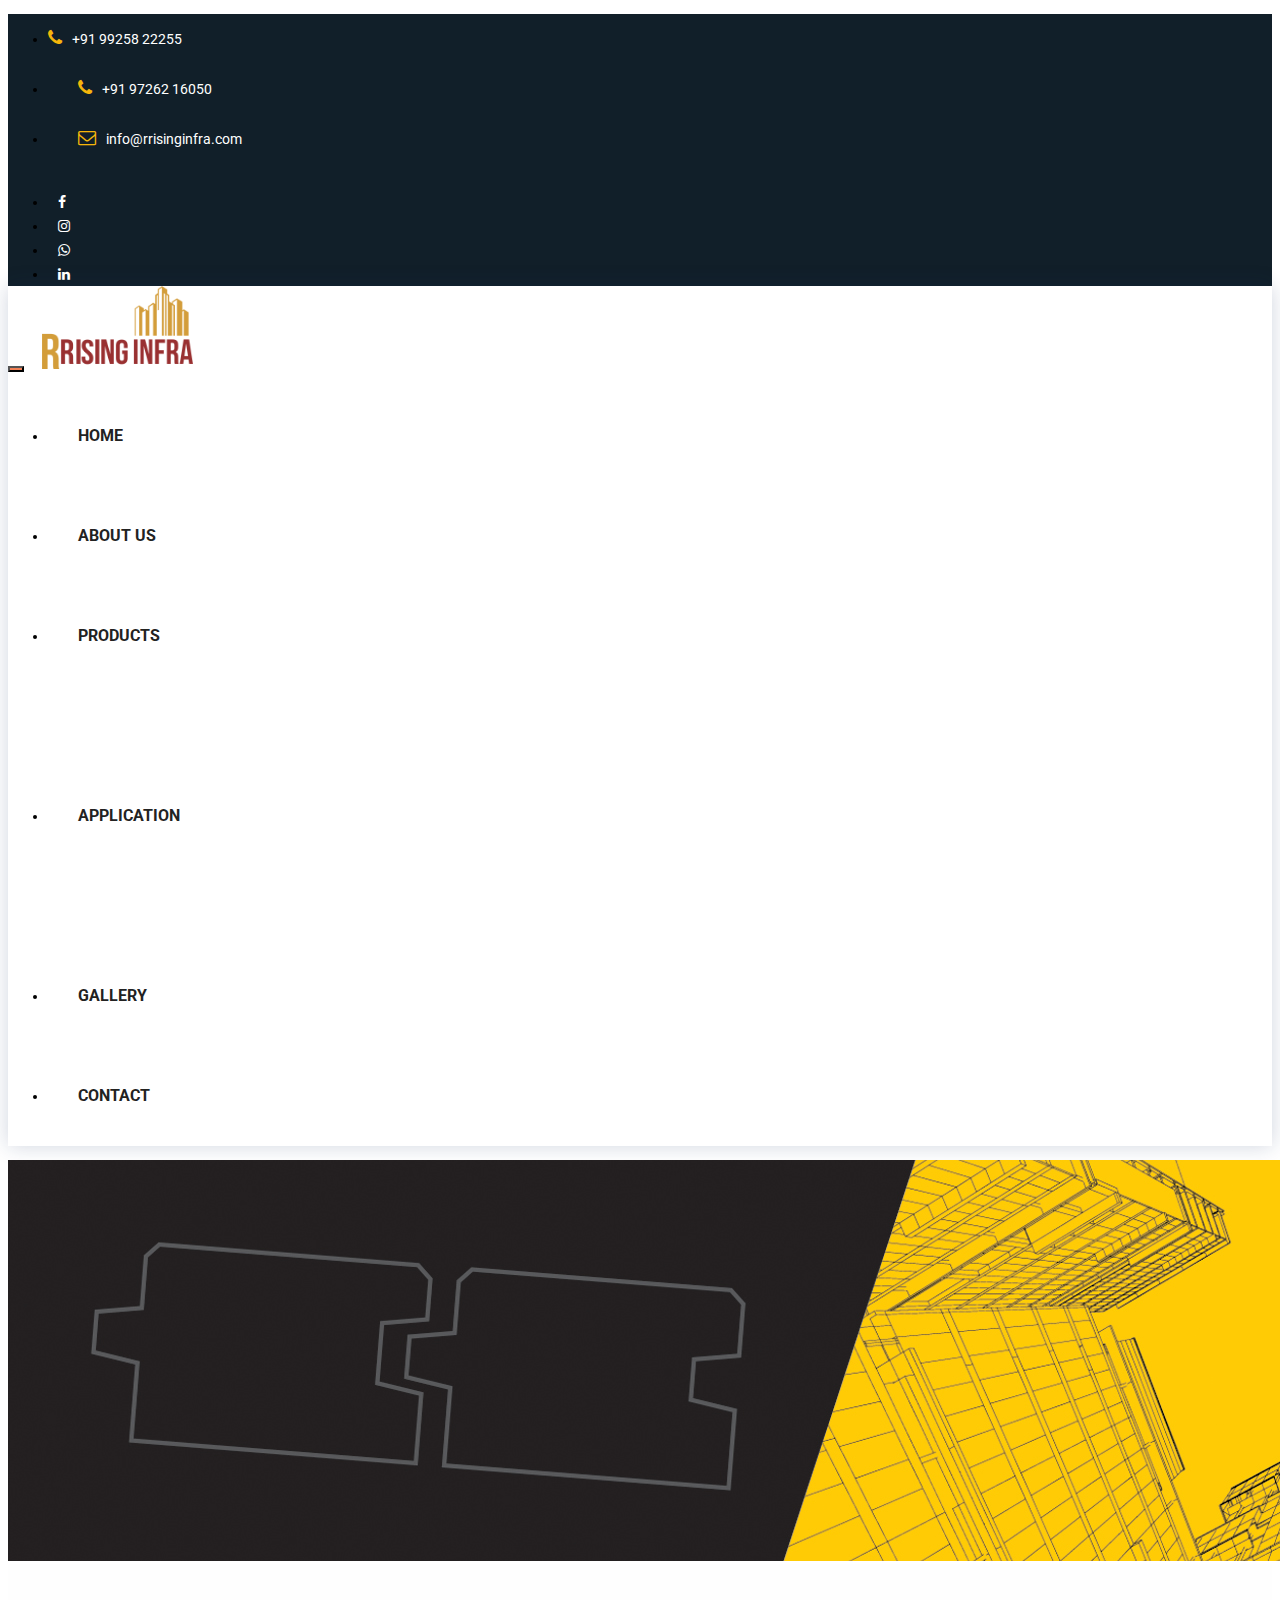
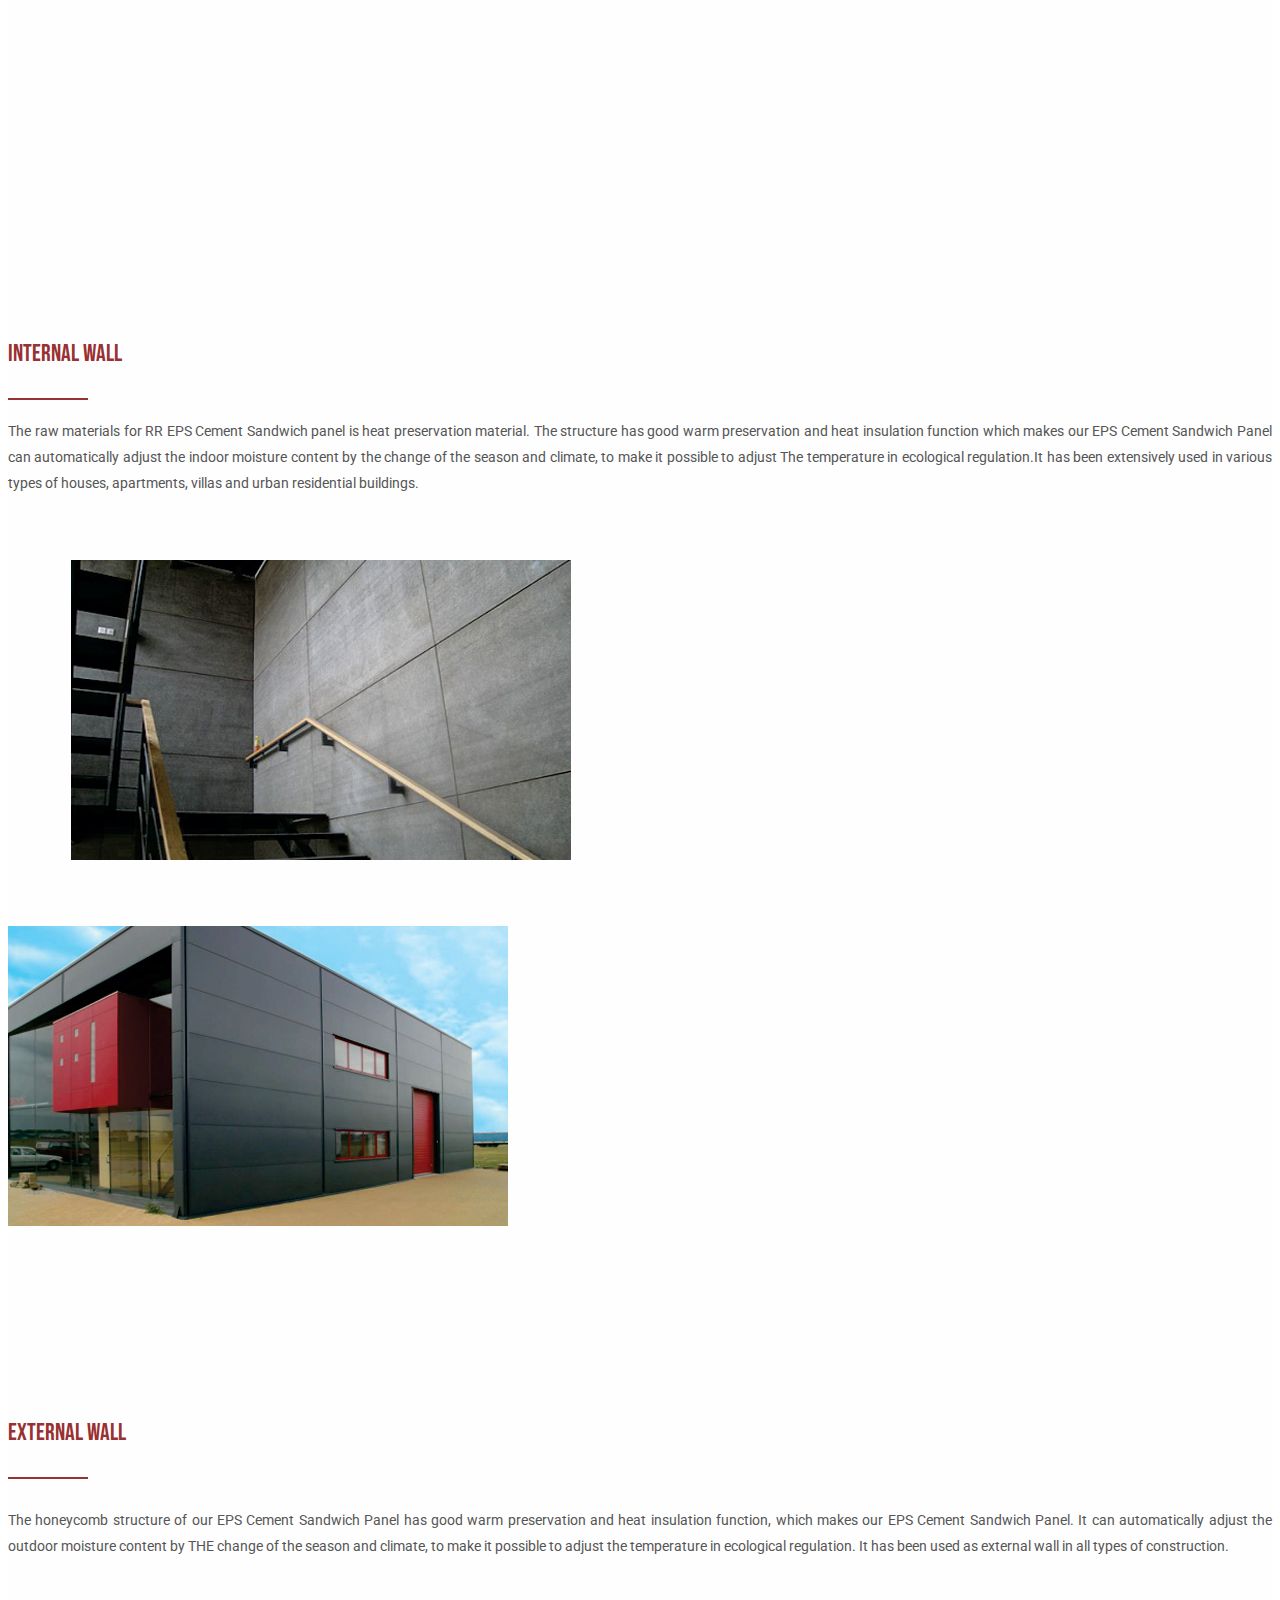
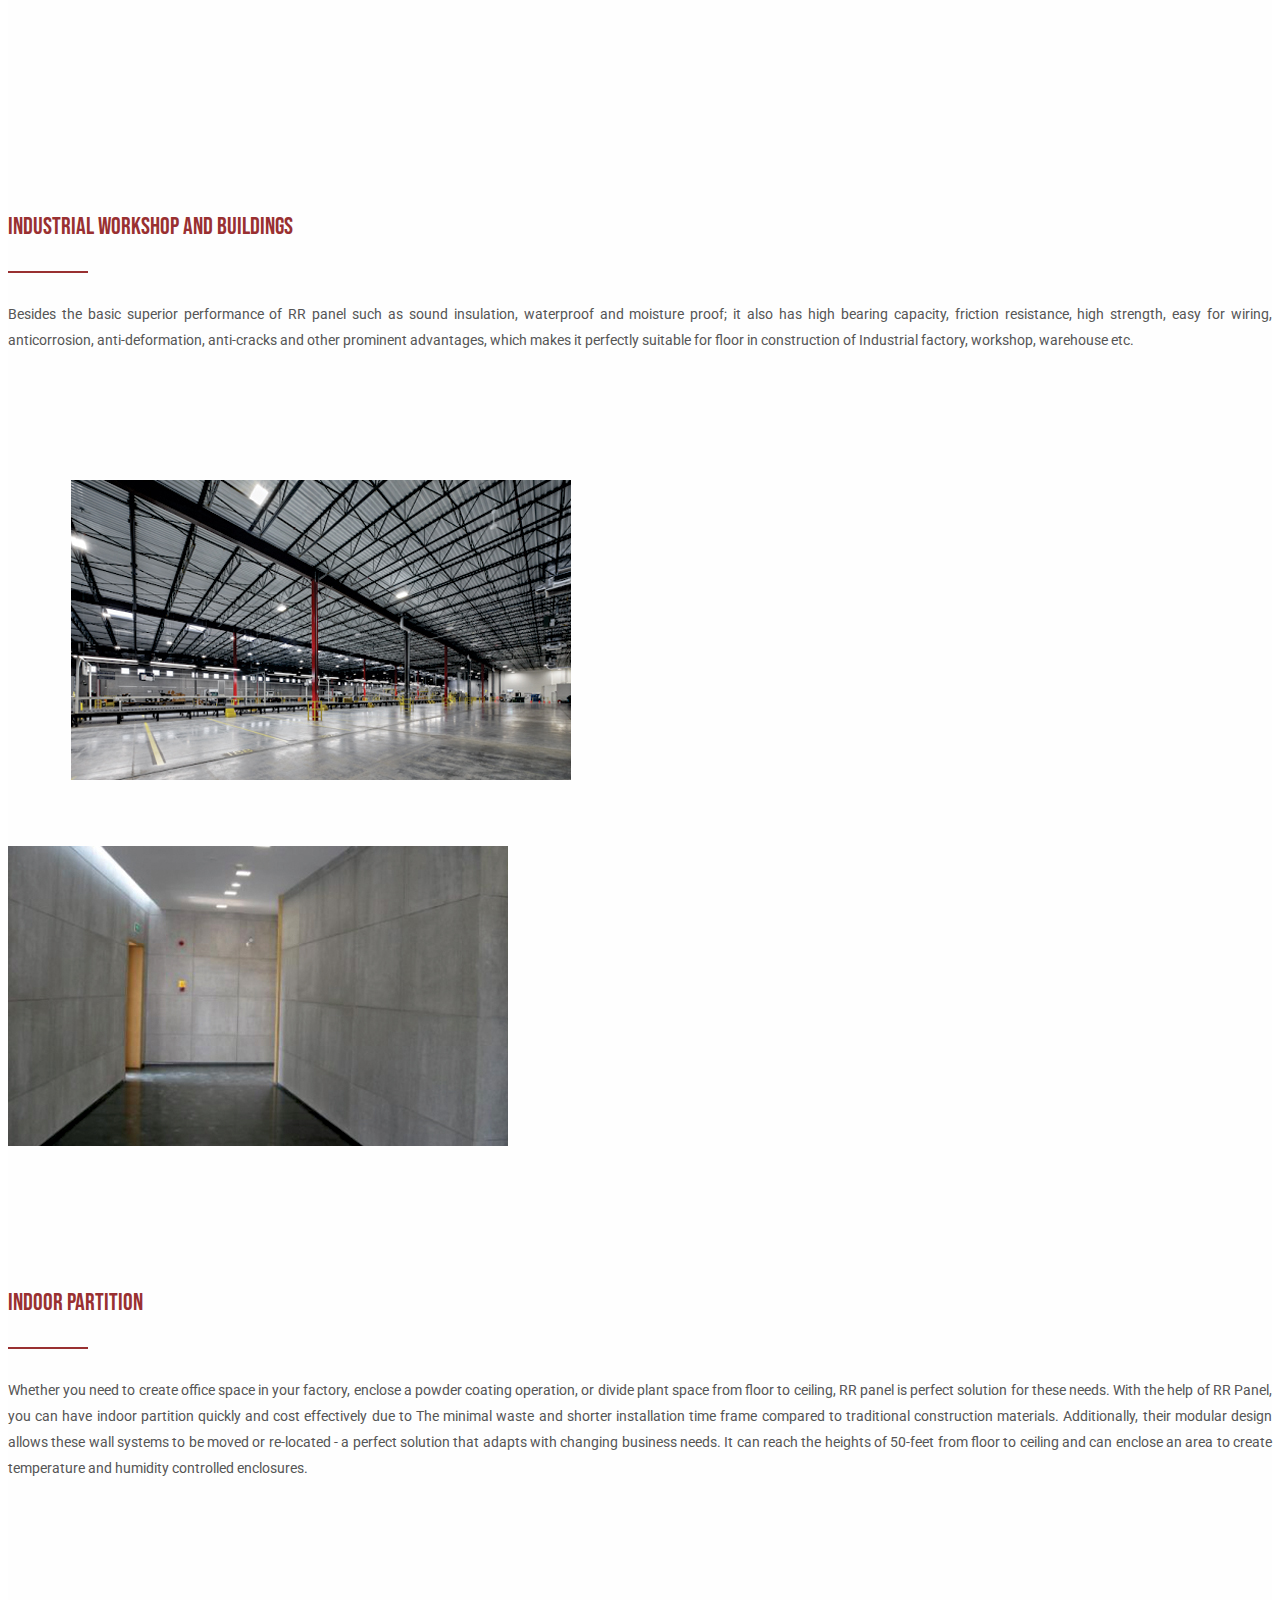
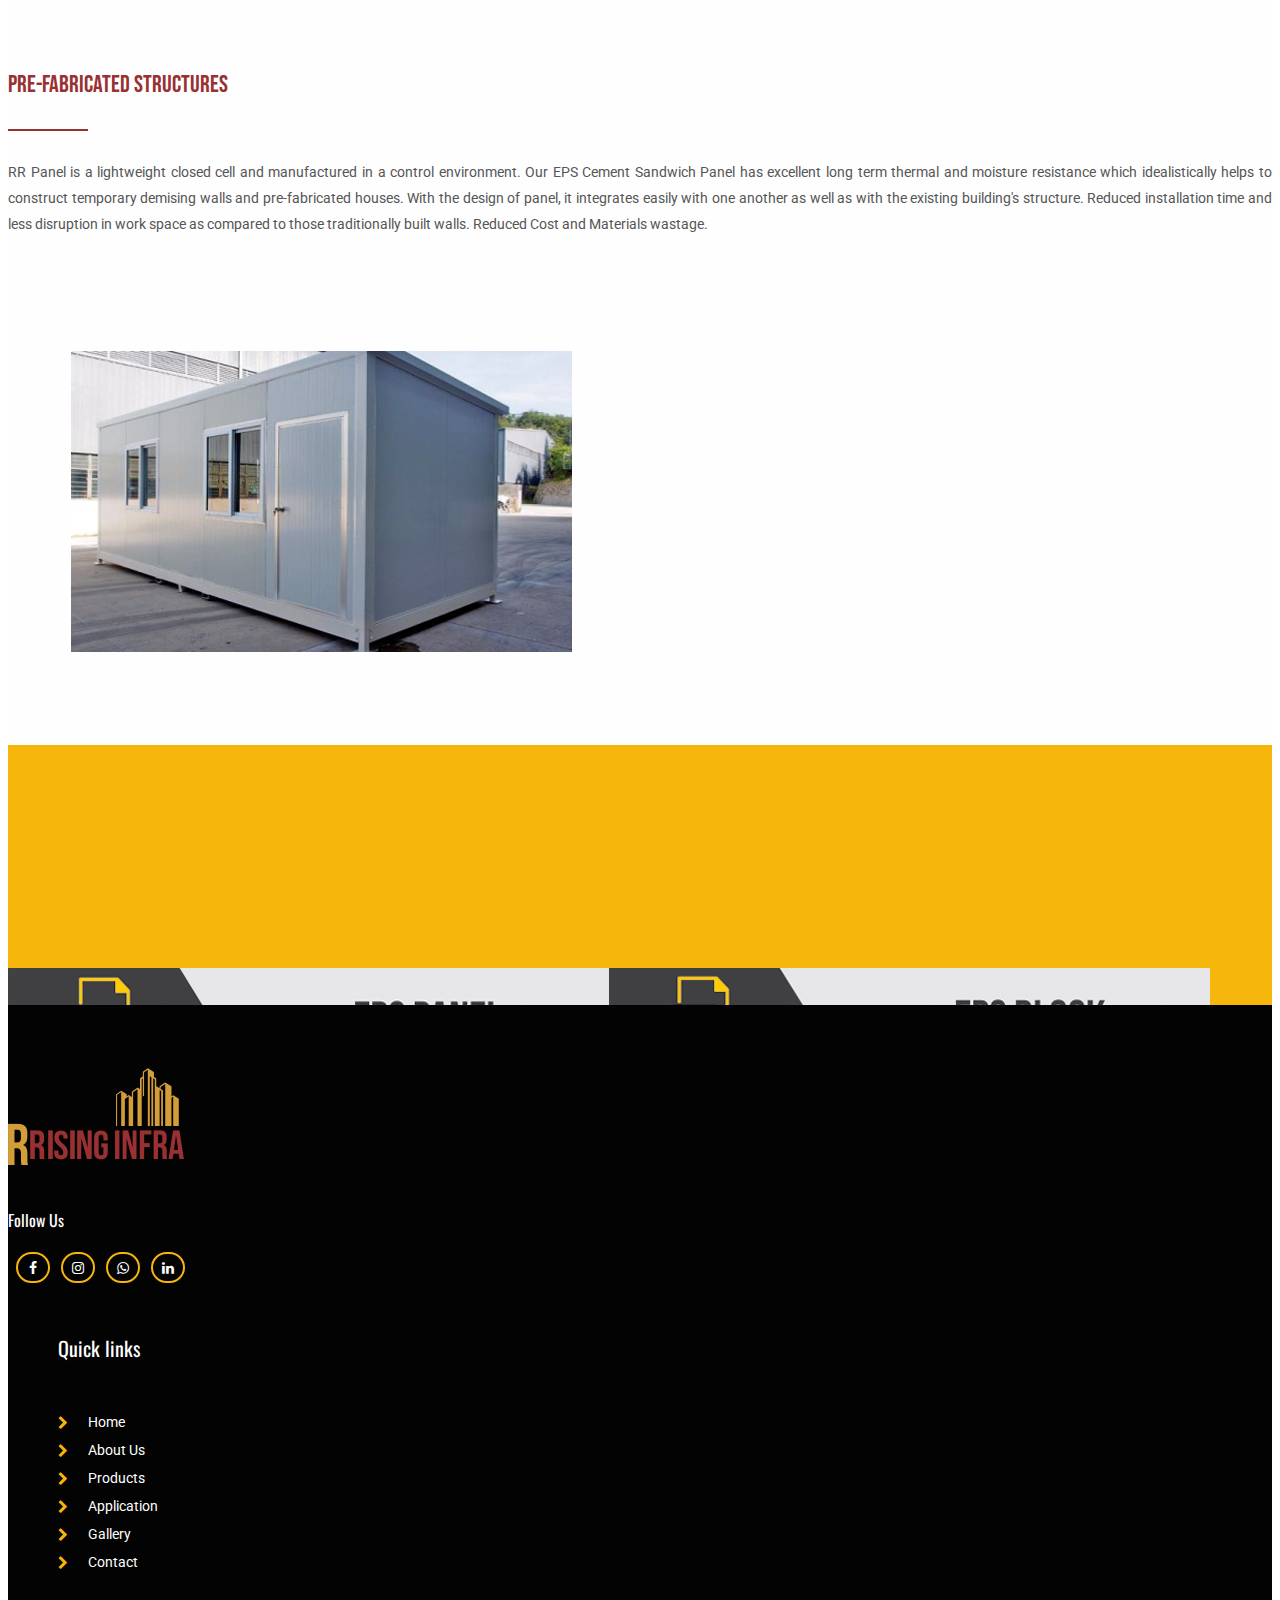
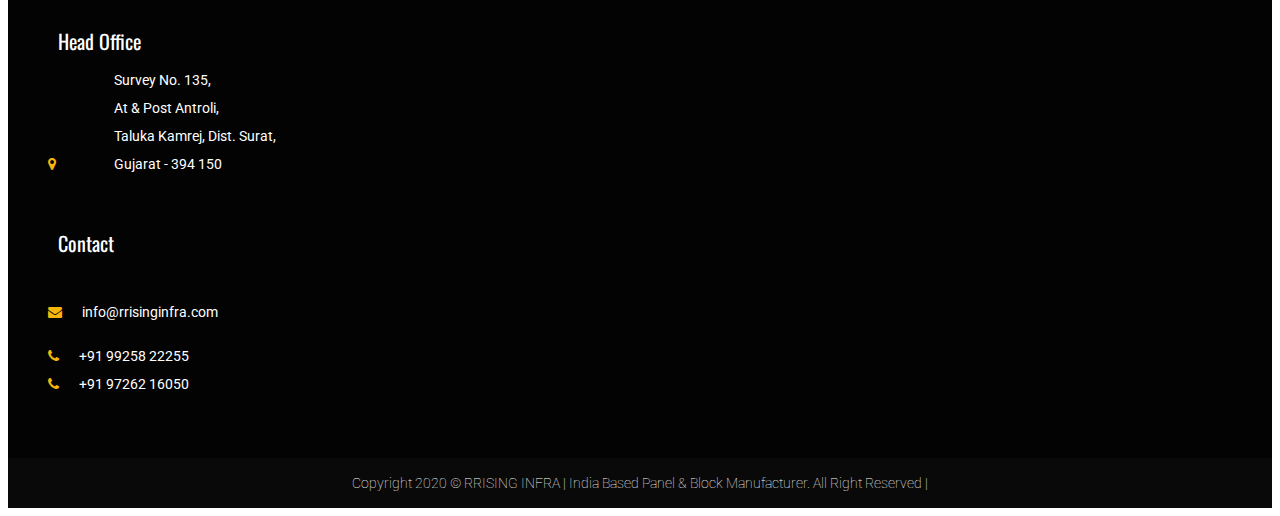
<file: application_1.html>
<!DOCTYPE html>
<html lang="en">

<head>
    <meta charset="utf-8">
    <meta http-equiv="X-UA-Compatible" content="IE=edge">
    <meta name="viewport" content="width=device-width, initial-scale=1">

    <title>RRising Infra</title>

    <!-- Favicon -->
    <link rel="icon" href="https://static8.depositphotos.com/1010782/858/i/600/depositphotos_8581757-stock-photo-fire-alphabets-r.jpg" type="image/x-icon" />
    <!-- Bootstrap CSS -->
    <link href="css/bootstrap.min.css" rel="stylesheet">
    <!-- Animate CSS -->
    <link href="vendors/animate/animate.css" rel="stylesheet">
    <!-- Icon CSS-->
	<link rel="stylesheet" href="vendors/font-awesome/css/font-awesome.min.css">
    <!-- Camera Slider -->
    <link rel="stylesheet" href="vendors/camera-slider/camera.css">
    <!-- Owlcarousel CSS-->
	<link rel="stylesheet" type="text/css" href="vendors/owl_carousel/owl.carousel.css" media="all">
    <link href="https://fonts.googleapis.com/css2?family=Bebas+Neue&display=swap" rel="stylesheet">
	
    <!--Theme Styles CSS-->
    <link rel="stylesheet" type="text/css" href="css/style.css" media="all" />
    <script src="https://ajax.googleapis.com/ajax/libs/jquery/3.4.1/jquery.min.js"></script>

    <!-- WARNING: Respond.js doesn't work if you view the page via file:// -->
    <!--[if lt IE 9]>
    <script src="js/html5shiv.min.js"></script>
    <script src="js/respond.min.js"></script>
    <![endif]-->
</head>
<!-- Top Header_Area -->
<body>
<section class="top_header_area">
	    <div class="container">
            <ul class="nav navbar-nav top_nav">
                <li><a href="tel:+91 99258 22255"><i class="fa fa-phone"></i>+91 99258 22255</a></li>
                 <li><a href="tel:+91 99258 22255"><i class="fa fa-phone"></i>+91 97262 16050</a></li>
                <li><a href="mailto:info@rrisinginfra.com"><i class="fa fa-envelope-o"></i>info@rrisinginfra.com</a></li>
                <!--<li><a href="#"><i class="fa fa-clock-o"></i>Mon - Sat 12:00 - 20:00</a></li>-->
            </ul>
            <ul class="nav navbar-nav navbar-right social_nav">
                <li><a href="#"><i class="fa fa-facebook" aria-hidden="true"></i></a></li>
                <li><a href="#"><i class="fa fa-instagram" aria-hidden="true"></i></a></li>
                <li><a href="#"><i class="fa fa-whatsapp" aria-hidden="true"></i></a></li>
                <li><a href="#"><i class="fa fa-linkedin" aria-hidden="true"></i></a></li>
            </ul>
	    </div>
	</section>
	<!-- End Top Header_Area -->

	<!-- Header_Area -->
    <nav class="navbar navbar-default header_aera" id="main_navbar">
        <div class="container">
            <!-- searchForm -->
            <div class="searchForm">
                <form action="#" class="row m0">
                    <div class="input-group">
                        <span class="input-group-addon"><i class="fa fa-search"></i></span>
                        <input type="search" name="search" class="form-control" placeholder="Type & Hit Enter">
                        <span class="input-group-addon form_hide"><i class="fa fa-times"></i></span>
                    </div>
                </form>
            </div><!-- End searchForm -->
            <!-- Brand and toggle get grouped for better mobile display -->
            <div class="col-md-2 p0">
                <div class="navbar-header">
                    <button type="button" class="navbar-toggle collapsed" data-toggle="collapse" data-target="#min_navbar">
                    <span class="sr-only">Toggle navigation</span>
                    <span class="icon-bar"></span>
                    <span class="icon-bar"></span>
                    <span class="icon-bar"></span>
                    </button>
                    <a class="navbar-brand" href="index.html"><img src="images/RRLOGO.png" alt="" ></a>
                </div>
            </div>

            <div class="col-md-10 p0">
                <div class="collapse navbar-collapse" id="min_navbar">
                    <ul class="nav navbar-nav navbar-right">
                        <li class="dropdown submenu">
                            <a href="index.html">Home</a>
                        </li>
                        <li class="dropdown submenu">
                            <a href="about.html">About Us</a>
                        </li>
                        <li class="dropdown submenu">
                            <a  class="dropdown-toggle" data-toggle="dropdown">Products</a>
                            <ul class="dropdown-menu other_dropdwn">
                                <li><a href="product_1.html">EPS PANEL</a></li>
                                <li><a href="product_2.html">EPS BLOCK</a></li>
                            </ul>
                        </li>
                       
                        <li class="dropdown submenu">
                            <a href="#" class="dropdown-toggle" data-toggle="dropdown">Application</a>
                            <ul class="dropdown-menu">
                                <li><a href="application_1.hrml">EPS PANEL</a></li>
                                <li><a href="application_2.html">EPS BLOCK</a></li>
                            </ul>
                        </li>
                        <li><a href="gallery.html">Gallery</a></li>
                        <li><a href="contact.html">Contact</a></li>
                    </ul>
                </div><!-- /.navbar-collapse -->
            </div>
        </div><!-- /.container -->
    </nav>
	<!-- End Header_Area -->
    </body>
</html><!-- Banner area -->
<img src="images/eps_panel.jpg" alt="application" class="img-responsive"/>
<!-- End Banner area -->

<section class="our_feature_area">
    <div class="container">
        <div class="tittle wow fadeInUp" style="visibility: visible; animation-name: fadeInUp;">
            <h2>Application of EPS Cement Sandwich Panel</h2>   
            <h4 style="font-weight:600;text-transform:capitalize;font-size:18px;">EPS Cement Sandwich Panels can stand in extreme temperatures, and bear a high load bearing capacity.</h4>
            
            <h4 style="padding-top:2%;font-weight:900;text-transform:capitalize;font-size:18px;">
            We offer
                them in different
                dimensions but they can be customized according to the requirements of our clients.</h4>
        </div>
        
        <div class="feature_row row">
            <div class="col-md-12 feature_content">

                <div class="row about_row">
                <div class="who_we_area col-md-6 col-sm-12"style="padding:5% 0%;">
                <div class="subtittle">
                    <h2 style="font-size:24px;margin-bottom:0px;">INTERNAL WALL</h2>
                </div>
                <p style="text-align:justify;">The raw materials for RR EPS Cement Sandwich panel is heat preservation material. The structure has
                            good warm
                            preservation and heat insulation function which makes our EPS Cement Sandwich Panel can automatically adjust
                            the indoor moisture
                            content by the change of the season and climate, to make it possible to adjust The
                            temperature in ecological regulation.It
                            has been extensively used in various types of houses, apartments, villas and urban
                            residential buildings.</p>
            </div>
            <div class="col-md-6 col-sm-12 about_client" style="padding-left:5%;">
                <img src="images/INTERNAL_WALL.jpg" alt="INTERNAL_WALL"/>
            </div>
        </div>
                <div class="row about_row">
             <div class="col-md-6 col-sm-12 about_client" style="margin-top:5%;">
                <img src="images/EXTERNAL_WALL.jpg" alt="EXTERNAL_WALL">
            </div>
                <div class="who_we_area col-md-6 col-sm-12"style="padding:5% 0%;">
                <div class="subtittle">
                    <h2 style="font-size:24px;margin-top:10%;margin-bottom:0px;">EXTERNAL WALL</h2>
                </div>
                <p style="padding-top:10px;text-align:justify;">The honeycomb structure of our EPS Cement Sandwich Panel has good warm preservation and heat insulation
                            function,
                            which makes our EPS Cement Sandwich Panel. It can automatically adjust the outdoor moisture content by THE
                            change of the season and
                            climate, to make it possible to adjust the temperature in ecological regulation. It has been
                            used as external wall in all types
                            of construction.</p>
            </div>
            
        </div>
                <div class="row about_row">
                <div class="who_we_area col-md-6 col-sm-12" style="padding:5% 0%;">
                <div class="subtittle">
                    <h2 style="font-size:24px;padding-top:10%;margin-bottom:0px;">INDUSTRIAL WORKSHOP AND BUILDINGS</h2>
                </div>
                <p style="padding-top:10px;text-align:justify;">Besides the basic superior performance of RR panel such as sound
                            insulation, waterproof and moisture proof; it also has high bearing capacity, friction
                            resistance, high strength, easy for
                            wiring, anticorrosion, anti-deformation, anti-cracks and other prominent advantages, which
                            makes it perfectly suitable for
                            floor in construction of Industrial factory, workshop, warehouse etc.</p>
            </div>
            <div class="col-md-6 col-sm-12 about_client" style="margin-top:5%;padding-left:5%;">
                <img src="images/INDUSTRIAL_WORKSHOP_AND_BUILDINGS.jpg" alt="INDUSTRIAL_WORKSHOP_AND_BUILDINGS">
            </div>
        </div>
                <div class="row about_row">
             <div class="col-md-6 col-sm-12 about_client" style="margin-top:5%;">
                <img src="images/INDOOR_PARTITION.jpg" alt="INDOOR_PARTITION">
            </div>
                <div class="who_we_area col-md-6 col-sm-12" style="padding:1% 0%;">
                <div class="subtittle">
                    <h2 style="font-size:24px;margin-top:10%;margin-bottom:0px;">INDOOR PARTITION</h2>
                </div>
                <p style="padding-top:10px;text-align:justify;">Whether you need to create office space in your factory, enclose a powder coating operation,
                            or
                            divide plant space from floor to ceiling, RR panel is perfect solution for these
                            needs. With the help of RR Panel,
                            you can have indoor partition quickly and cost effectively due to The minimal waste and
                            shorter installation time frame
                            compared to traditional construction materials. Additionally, their modular design allows
                            these wall systems to be moved
                            or re-located - a perfect solution that adapts with changing business needs. It can reach
                            the heights of 50-feet from floor
                            to ceiling and can enclose an area to create temperature and humidity controlled enclosures.</p>
            </div>
            
        </div>
                <div class="row about_row">
                <div class="who_we_area col-md-6 col-sm-12" style="padding:4% 0%;">
                <div class="subtittle">
                    <h2 style="font-size:24px;margin-bottom:0px;margin-top:10%;">PRE-FABRICATED STRUCTURES</h2>
                </div>
                <p style="padding-top:10px;text-align:justify;">RR Panel is a lightweight closed cell and manufactured in a control
                            environment. Our EPS Cement Sandwich Panel has excellent long term thermal and moisture resistance which
                            idealistically helps to
                            construct temporary demising walls and pre-fabricated houses. With the design of panel, it
                            integrates easily with one
                            another as well as with the existing building's structure. Reduced installation time and
                            less disruption in work space as
                            compared to those traditionally built walls. Reduced Cost and Materials wastage.</p>
            </div>
            <div class="col-md-6 col-sm-12 about_client" style="margin-top:5%;padding-left:5%;">
                <img src="images/PRE_FABRICATED_STRUCTURES.jpg" alt="PRE_FABRICATED_STRUCTURES">
            </div>
        </div>
               
            </div>
        </div>
    </div>
</section>
<style>
.tittle h2.download
{
	padding-bottom:50px;
}
.tittle h2.download:after
{
	background:#FFF;
	bottom:30px;
}
</style>
<!-- download -->
 <section class="our_partners_area">
      
        <div class="book_now_aera">
            <div class="container">
                <div class="tittle wow fadeInUp">
					<h2 class="download">E-BROCHURE</h2>
				</div>
                   <div class="col-md-6 col-sm-6" style="float:left;height:100px;padding-left:none;padding-right:none;margin-top:1%;">
                       <a href="RR_PANEL_CATALOG.pdf" target="_blank">
                       <img src="images/panel_pdf.jpg" alt="eps_panel" class="img-responsive"/>
                       </a>
                   </div>
                     <div class="col-md-6 col-sm-6" style="float:left;height:100px;padding-left:none;padding-right:none;margin-top:1%;">
                         <a href="RR_Block_ONE_PAGE.pdf" target="_blank">
                          <img src="images/block_pdf.jpg" alt="eps_block" class="img-responsive"/>
                          </a>
                     </div>
              
            </div>
        </div>
</section> 
<!-- End download -->
<!-- Footer Area -->
<footer class="footer_area">
    <div class="container">
        <div class="footer_row row">
             <div class="col-md-3 col-sm-6 footer_about">
                <!--<h2>CONTACT US</h2>-->
                <address>
                    <img src="images/RRLOGO.png" alt="">
                    <!--<ul class="my_address">-->

                    <!--    <li><a href="#"><i class="fa fa-map-marker" aria-hidden="true"></i><span>Block Sr. No. 135,-->
                    <!--                At & Po Antroli, Ta. Kamrej,-->
                    <!--                Dist. Surat - 394 150 </span></a></li>-->
                    <!--    <li><a href="mailto:info@rrisinginfra.com"><i class="fa fa-envelope"-->
                    <!--                aria-hidden="true"></i>info@rrisinginfra.com</a></li>-->
                    <!--    <li><a href="tel:+91 99258 22255"><i class="fa fa-phone" aria-hidden="true"></i>+91 99258-->
                    <!--            22255</a></li>-->
                    <!--</ul>-->
                    
                    <ul class="socail_icon">
                        <h2 style="margin-left:-50px;font-size:16px;padding-bottom:20px;">Follow Us</h2>
                        <li><a href="#"><i class="fa fa-facebook" aria-hidden="true"></i></a></li>
                        <li><a href="#"><i class="fa fa-instagram" aria-hidden="true"></i></a></li>
                        <li><a href="#"><i class="fa fa-whatsapp" aria-hidden="true"></i></a></li>
                        <li><a href="#"><i class="fa fa-linkedin" aria-hidden="true"></i></a></li>
                    </ul> 
                </address>
            </div>
             <div class="col-md-3 col-sm-6 footer_about quick">
                <h2>Quick links</h2>
                <ul class="quick_link">
                    <li><a href="index.html"><i class="fa fa-chevron-right"></i>Home</a></li>
                    <li><a href="about.html"><i class="fa fa-chevron-right"></i>About Us</a></li>
                    <li id="product" style="cursor:pointer;"><a><i class="fa fa-chevron-right"
                                aria-hidden="true"></i>Products</a></li>
                    <li class="c1">
                        <a href="product_1.html">
                            <i class="fa fa-circle" style="padding-left:20px;font-size:8px;margin-bottom:5px;"></i>
                            <span style="padding-left:10px;font-size:13px;margin-bottom:5px;">EPS Panel</span>
                        </a>
                    </li>
                    <li class="c1">
                        <a href="product_2.html">
                            <i class="fa fa-circle" style="padding-left:20px;font-size:8px;margin-bottom:5px;"></i>
                            <span style="padding-left:10px;font-size:13px;margin-bottom:5px;">EPS Block</span>
                        </a>
                    </li>
                    <li id="application" style="cursor:pointer;"><a><i class="fa fa-chevron-right"></i>Application</a>
                    </li>
                    <li class="c2">
                        <a href="application_1.html">
                            <i class="fa fa-circle" style="padding-left:20px;font-size:8px;margin-bottom:5px;"></i>
                            <span style="padding-left:10px;font-size:13px;margin-bottom:5px;">EPS Panel</span>
                        </a>
                    </li>
                    <li class="c2">
                        <a href="application_2.html">
                            <i class="fa fa-circle" style="padding-left:20px;font-size:8px;margin-bottom:5px;"></i>
                            <span style="padding-left:10px;font-size:13px;margin-bottom:5px;">EPS Block</span>
                        </a>
                    </li>
                    <li><a href="gallery.html"><i class="fa fa-chevron-right"></i>Gallery</a></li>
                    <li><a href="contact.html"><i class="fa fa-chevron-right"></i>Contact</a></li>
                </ul>
            </div>
         <div class="col-md-3 col-sm-6 footer_about">
            <h2>Head Office</h2>
             <address>
             <ul class="my_address">

                     <li><a href="#"><i class="fa fa-map-marker" aria-hidden="true"></i>
                     <span>Survey No. 135,
                     <br/>
                                   At & Post Antroli,<br/>
                                   Taluka Kamrej, Dist. Surat,<br/>
                                    Gujarat - 394 150
                                    </span></a></li>
                      <!--<li><a href="mailto:info@rrisinginfra.com"><i class="fa fa-envelope"-->
                      <!--          aria-hidden="true"></i>info@rrisinginfra.com</a></li>-->
                      <!-- <li><a href="tel:+91 99258 22255"><i class="fa fa-phone" aria-hidden="true"></i>+91 99258-->
                      <!--       22255</a></li>-->
                   </ul>
                   </address>
            </div>
           <div class="col-md-3 col-sm-6 footer_about">
              <h2>Contact</h2>
  <address>
             <ul class="my_address">

                      <li><a href="mailto:info@rrisinginfra.com"><i class="fa fa-envelope"
                              aria-hidden="true"></i>info@rrisinginfra.com</a></li><br/>
                      <li><a href="tel:+91 99258 22255"><i class="fa fa-phone" aria-hidden="true"></i>+91 99258
                          22255</a></li>
                        <li><a href="tel:+91 99258 22255"><i class="fa fa-phone" aria-hidden="true"></i>+91 97262 16050</a></li>
                   </ul>
                   </address>
           </div>
           
        </div>
    </div>
    <div class="copyright_area">
        Copyright 2020 © RRISING INFRA | India Based Panel & Block Manufacturer. All Right Reserved |
    </div>
</footer>

<script>
    $(document).ready(function () {
        $('#product').click(
            function () {
                $('.c1').css({ 'display': 'block', 'visibility': 'visible' });
                $('.c2').css({ 'display': 'none', 'visibility': 'hidden' });
            }
        );
    });
</script>
<script>
    $(document).ready(function () {
        $('#application').click(
            function () {
                $('.c2').css({ 'display': 'block', 'visibility': 'visible' });
                $('.c1').css({ 'display': 'none', 'visibility': 'hidden' });
            }
        );

    });
</script><!-- End Footer Area -->

<!-- jQuery JS -->
<script src="js/jquery-1.12.0.min.js"></script>
<!-- Bootstrap JS -->
<script src="js/bootstrap.min.js"></script>
<!-- Animate JS -->
<script src="vendors/animate/wow.min.js"></script>
<!-- Camera Slider -->
<script src="vendors/camera-slider/jquery.easing.1.3.js"></script>
<script src="vendors/camera-slider/camera.min.js"></script>
<!-- Isotope JS -->
<script src="vendors/isotope/imagesloaded.pkgd.min.js"></script>
<script src="vendors/isotope/isotope.pkgd.min.js"></script>
<!-- Progress JS -->
<script src="vendors/Counter-Up/jquery.counterup.min.js"></script>
<script src="vendors/Counter-Up/waypoints.min.js"></script>
<!-- Owlcarousel JS -->
<script src="vendors/owl_carousel/owl.carousel.min.js"></script>
<!-- Stellar JS -->
<script src="vendors/stellar/jquery.stellar.js"></script>
<!-- Theme JS -->
<script src="js/theme.js"></script>
</file>
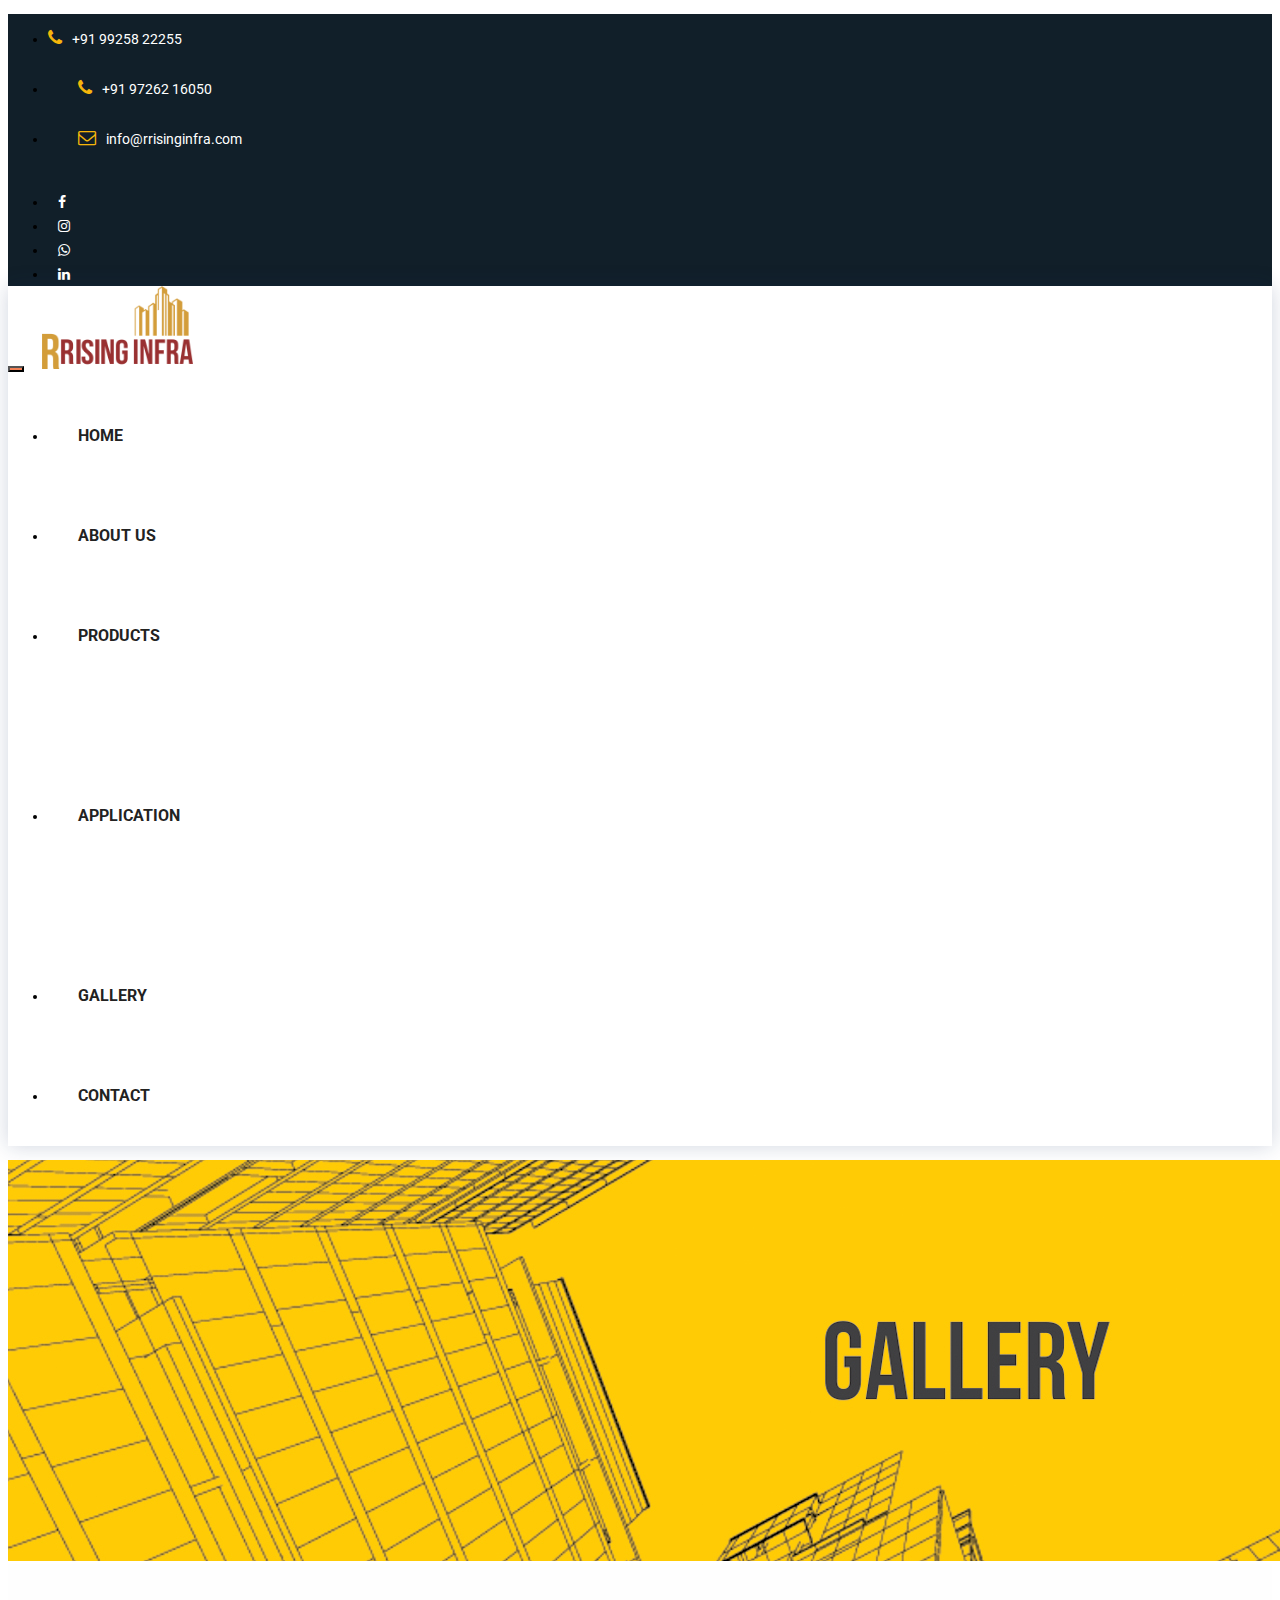
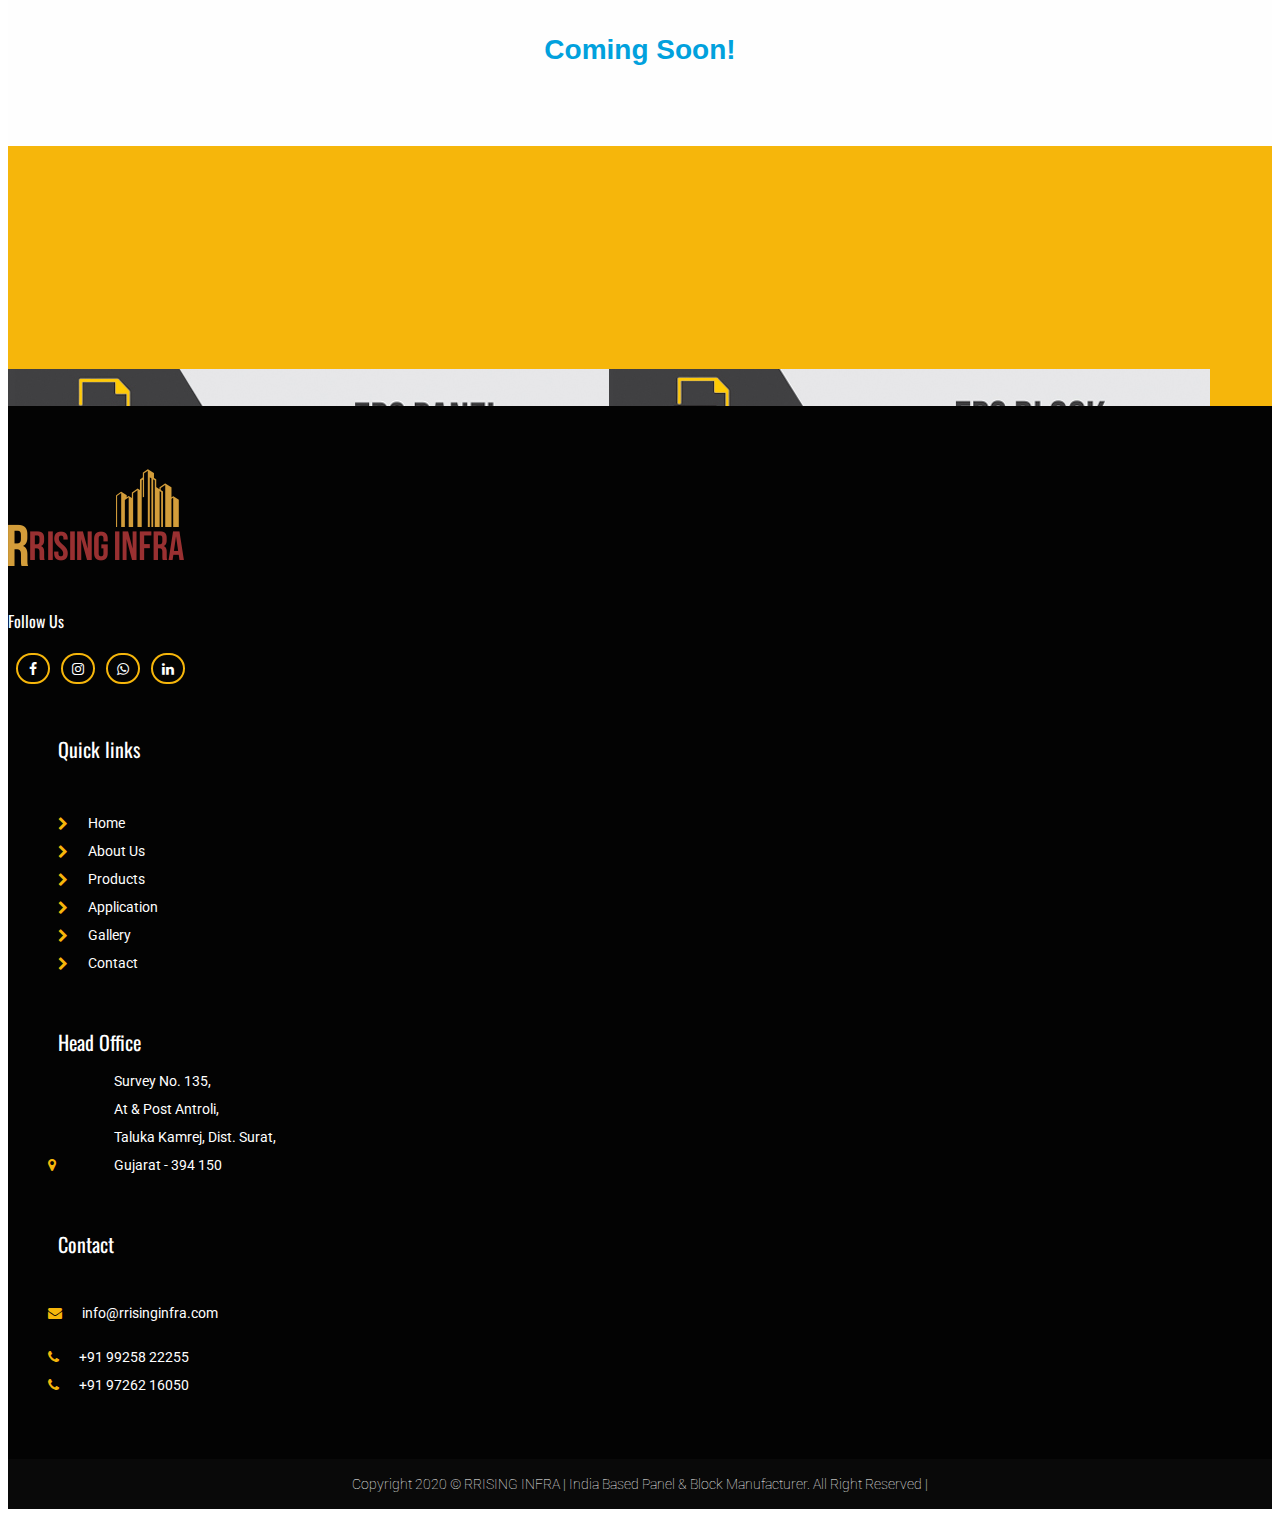
<file: gallery.html>
<!DOCTYPE html>
<html lang="en">

<head>
    <meta charset="utf-8">
    <meta http-equiv="X-UA-Compatible" content="IE=edge">
    <meta name="viewport" content="width=device-width, initial-scale=1">

    <title>RRising Infra</title>

    <!-- Favicon -->
    <link rel="icon" href="https://static8.depositphotos.com/1010782/858/i/600/depositphotos_8581757-stock-photo-fire-alphabets-r.jpg" type="image/x-icon" />
    <!-- Bootstrap CSS -->
    <link href="css/bootstrap.min.css" rel="stylesheet">
    <!-- Animate CSS -->
    <link href="vendors/animate/animate.css" rel="stylesheet">
    <!-- Icon CSS-->
	<link rel="stylesheet" href="vendors/font-awesome/css/font-awesome.min.css">
    <!-- Camera Slider -->
    <link rel="stylesheet" href="vendors/camera-slider/camera.css">
    <!-- Owlcarousel CSS-->
	<link rel="stylesheet" type="text/css" href="vendors/owl_carousel/owl.carousel.css" media="all">
    <link href="https://fonts.googleapis.com/css2?family=Bebas+Neue&display=swap" rel="stylesheet">
	
    <!--Theme Styles CSS-->
    <link rel="stylesheet" type="text/css" href="css/style.css" media="all" />
    <script src="https://ajax.googleapis.com/ajax/libs/jquery/3.4.1/jquery.min.js"></script>

    <!-- WARNING: Respond.js doesn't work if you view the page via file:// -->
    <!--[if lt IE 9]>
    <script src="js/html5shiv.min.js"></script>
    <script src="js/respond.min.js"></script>
    <![endif]-->
</head>
<!-- Top Header_Area -->
<body>
<section class="top_header_area">
	    <div class="container">
            <ul class="nav navbar-nav top_nav">
                <li><a href="tel:+91 99258 22255"><i class="fa fa-phone"></i>+91 99258 22255</a></li>
                 <li><a href="tel:+91 99258 22255"><i class="fa fa-phone"></i>+91 97262 16050</a></li>
                <li><a href="mailto:info@rrisinginfra.com"><i class="fa fa-envelope-o"></i>info@rrisinginfra.com</a></li>
                <!--<li><a href="#"><i class="fa fa-clock-o"></i>Mon - Sat 12:00 - 20:00</a></li>-->
            </ul>
            <ul class="nav navbar-nav navbar-right social_nav">
                <li><a href="#"><i class="fa fa-facebook" aria-hidden="true"></i></a></li>
                <li><a href="#"><i class="fa fa-instagram" aria-hidden="true"></i></a></li>
                <li><a href="#"><i class="fa fa-whatsapp" aria-hidden="true"></i></a></li>
                <li><a href="#"><i class="fa fa-linkedin" aria-hidden="true"></i></a></li>
            </ul>
	    </div>
	</section>
	<!-- End Top Header_Area -->

	<!-- Header_Area -->
    <nav class="navbar navbar-default header_aera" id="main_navbar">
        <div class="container">
            <!-- searchForm -->
            <div class="searchForm">
                <form action="#" class="row m0">
                    <div class="input-group">
                        <span class="input-group-addon"><i class="fa fa-search"></i></span>
                        <input type="search" name="search" class="form-control" placeholder="Type & Hit Enter">
                        <span class="input-group-addon form_hide"><i class="fa fa-times"></i></span>
                    </div>
                </form>
            </div><!-- End searchForm -->
            <!-- Brand and toggle get grouped for better mobile display -->
            <div class="col-md-2 p0">
                <div class="navbar-header">
                    <button type="button" class="navbar-toggle collapsed" data-toggle="collapse" data-target="#min_navbar">
                    <span class="sr-only">Toggle navigation</span>
                    <span class="icon-bar"></span>
                    <span class="icon-bar"></span>
                    <span class="icon-bar"></span>
                    </button>
                    <a class="navbar-brand" href="index.html"><img src="images/RRLOGO.png" alt="" ></a>
                </div>
            </div>

            <div class="col-md-10 p0">
                <div class="collapse navbar-collapse" id="min_navbar">
                    <ul class="nav navbar-nav navbar-right">
                        <li class="dropdown submenu">
                            <a href="index.html">Home</a>
                        </li>
                        <li class="dropdown submenu">
                            <a href="about.html">About Us</a>
                        </li>
                        <li class="dropdown submenu">
                            <a  class="dropdown-toggle" data-toggle="dropdown">Products</a>
                            <ul class="dropdown-menu other_dropdwn">
                                <li><a href="product_1.html">EPS PANEL</a></li>
                                <li><a href="product_2.html">EPS BLOCK</a></li>
                            </ul>
                        </li>
                       
                        <li class="dropdown submenu">
                            <a href="#" class="dropdown-toggle" data-toggle="dropdown">Application</a>
                            <ul class="dropdown-menu">
                                <li><a href="application_1.html">EPS PANEL</a></li>
                                <li><a href="application_2.html">EPS BLOCK</a></li>
                            </ul>
                        </li>
                        <li><a href="gallery.html">Gallery</a></li>
                        <li><a href="contact.html">Contact</a></li>
                    </ul>
                </div><!-- /.navbar-collapse -->
            </div>
        </div><!-- /.container -->
    </nav>
	<!-- End Header_Area -->
    </body>
</html><!-- Banner area -->
<!--<section class="banner_area" data-stellar-background-ratio="0.5">-->
<!--    <h2>Gallery</h2>-->
<!--    <ol class="breadcrumb">-->
<!--        <li><a href="index.html">Home</a></li>-->
<!--        <li><a class="active">Gallery</a></li>-->
<!--    </ol>-->
<!--</section>-->
<img src="images/gallery.jpg" alt="gallery" class="img-responsive"/>
<section class="about_us_area row">
    <div class="container">
        <!--<div class="tittle wow fadeInUp">-->
        <!--    <h2>Gallery</h2>-->
          
        <!--</div>-->
        <div class="row about_row">
			<h1 style="text-align:center">Coming Soon!</h1>
            <!--div class="col-md-4 col-sm-6 about_client about_pages_client">
                <img src="images/cns-1.jpg" alt="">
                 <img src="images/cns-2.jpg" alt="" style="margin-top:5%;">
            </div>
             <div class="col-md-4 col-sm-6 about_client about_pages_client">
                <img src="images/feature-man-3.jpg" alt=""style="margin-top:3%;" >
            </div>
             <div class="col-md-4 col-sm-6 about_client about_pages_client">
               <img src="images/cns-1.jpg" alt="">
                 <img src="images/cns-2.jpg" alt="" style="margin-top:5%;">
            </div-->
           
        </div>
    </div>
</section>
<!-- End Banner area -->

<style>
.tittle h2.download
{
	padding-bottom:50px;
}
.tittle h2.download:after
{
	background:#FFF;
	bottom:30px;
}
</style>
<!-- download -->
 <section class="our_partners_area">
      
        <div class="book_now_aera">
            <div class="container">
                <div class="tittle wow fadeInUp">
					<h2 class="download">E-BROCHURE</h2>
				</div>
                   <div class="col-md-6 col-sm-6" style="float:left;height:100px;padding-left:none;padding-right:none;margin-top:1%;">
                       <a href="RR_PANEL_CATALOG.pdf" target="_blank">
                       <img src="images/panel_pdf.jpg" alt="eps_panel" class="img-responsive"/>
                       </a>
                   </div>
                     <div class="col-md-6 col-sm-6" style="float:left;height:100px;padding-left:none;padding-right:none;margin-top:1%;">
                         <a href="RR_Block_ONE_PAGE.pdf" target="_blank">
                          <img src="images/block_pdf.jpg" alt="eps_block" class="img-responsive"/>
                          </a>
                     </div>
              
            </div>
        </div>
</section> 
<!-- End download -->

<!-- Footer Area -->
<footer class="footer_area">
    <div class="container">
        <div class="footer_row row">
             <div class="col-md-3 col-sm-6 footer_about">
                <!--<h2>CONTACT US</h2>-->
                <address>
                    <img src="images/RRLOGO.png" alt="">
                    <!--<ul class="my_address">-->

                    <!--    <li><a href="#"><i class="fa fa-map-marker" aria-hidden="true"></i><span>Block Sr. No. 135,-->
                    <!--                At & Po Antroli, Ta. Kamrej,-->
                    <!--                Dist. Surat - 394 150 </span></a></li>-->
                    <!--    <li><a href="mailto:info@rrisinginfra.com"><i class="fa fa-envelope"-->
                    <!--                aria-hidden="true"></i>info@rrisinginfra.com</a></li>-->
                    <!--    <li><a href="tel:+91 99258 22255"><i class="fa fa-phone" aria-hidden="true"></i>+91 99258-->
                    <!--            22255</a></li>-->
                    <!--</ul>-->
                    
                    <ul class="socail_icon">
                        <h2 style="margin-left:-50px;font-size:16px;padding-bottom:20px;">Follow Us</h2>
                        <li><a href="#"><i class="fa fa-facebook" aria-hidden="true"></i></a></li>
                        <li><a href="#"><i class="fa fa-instagram" aria-hidden="true"></i></a></li>
                        <li><a href="#"><i class="fa fa-whatsapp" aria-hidden="true"></i></a></li>
                        <li><a href="#"><i class="fa fa-linkedin" aria-hidden="true"></i></a></li>
                    </ul> 
                </address>
            </div>
             <div class="col-md-3 col-sm-6 footer_about quick">
                <h2>Quick links</h2>
                <ul class="quick_link">
                    <li><a href="index.html"><i class="fa fa-chevron-right"></i>Home</a></li>
                    <li><a href="about.html"><i class="fa fa-chevron-right"></i>About Us</a></li>
                    <li id="product" style="cursor:pointer;"><a><i class="fa fa-chevron-right"
                                aria-hidden="true"></i>Products</a></li>
                    <li class="c1">
                        <a href="product_1.html">
                            <i class="fa fa-circle" style="padding-left:20px;font-size:8px;margin-bottom:5px;"></i>
                            <span style="padding-left:10px;font-size:13px;margin-bottom:5px;">EPS Panel</span>
                        </a>
                    </li>
                    <li class="c1">
                        <a href="product_2.html">
                            <i class="fa fa-circle" style="padding-left:20px;font-size:8px;margin-bottom:5px;"></i>
                            <span style="padding-left:10px;font-size:13px;margin-bottom:5px;">EPS Block</span>
                        </a>
                    </li>
                    <li id="application" style="cursor:pointer;"><a><i class="fa fa-chevron-right"></i>Application</a>
                    </li>
                    <li class="c2">
                        <a href="application_1.html">
                            <i class="fa fa-circle" style="padding-left:20px;font-size:8px;margin-bottom:5px;"></i>
                            <span style="padding-left:10px;font-size:13px;margin-bottom:5px;">EPS Panel</span>
                        </a>
                    </li>
                    <li class="c2">
                        <a href="application_2.html">
                            <i class="fa fa-circle" style="padding-left:20px;font-size:8px;margin-bottom:5px;"></i>
                            <span style="padding-left:10px;font-size:13px;margin-bottom:5px;">EPS Block</span>
                        </a>
                    </li>
                    <li><a href="gallery.html"><i class="fa fa-chevron-right"></i>Gallery</a></li>
                    <li><a href="contact.html"><i class="fa fa-chevron-right"></i>Contact</a></li>
                </ul>
            </div>
         <div class="col-md-3 col-sm-6 footer_about">
            <h2>Head Office</h2>
             <address>
             <ul class="my_address">

                     <li><a href="#"><i class="fa fa-map-marker" aria-hidden="true"></i>
                     <span>Survey No. 135,
                     <br/>
                                   At & Post Antroli,<br/>
                                   Taluka Kamrej, Dist. Surat,<br/>
                                    Gujarat - 394 150
                                    </span></a></li>
                      <!--<li><a href="mailto:info@rrisinginfra.com"><i class="fa fa-envelope"-->
                      <!--          aria-hidden="true"></i>info@rrisinginfra.com</a></li>-->
                      <!-- <li><a href="tel:+91 99258 22255"><i class="fa fa-phone" aria-hidden="true"></i>+91 99258-->
                      <!--       22255</a></li>-->
                   </ul>
                   </address>
            </div>
           <div class="col-md-3 col-sm-6 footer_about">
              <h2>Contact</h2>
  <address>
             <ul class="my_address">

                      <li><a href="mailto:info@rrisinginfra.com"><i class="fa fa-envelope"
                              aria-hidden="true"></i>info@rrisinginfra.com</a></li><br/>
                      <li><a href="tel:+91 99258 22255"><i class="fa fa-phone" aria-hidden="true"></i>+91 99258
                          22255</a></li>
                        <li><a href="tel:+91 99258 22255"><i class="fa fa-phone" aria-hidden="true"></i>+91 97262 16050</a></li>
                   </ul>
                   </address>
           </div>
           
        </div>
    </div>
    <div class="copyright_area">
        Copyright 2020 © RRISING INFRA | India Based Panel & Block Manufacturer. All Right Reserved |
    </div>
</footer>

<script>
    $(document).ready(function () {
        $('#product').click(
            function () {
                $('.c1').css({ 'display': 'block', 'visibility': 'visible' });
                $('.c2').css({ 'display': 'none', 'visibility': 'hidden' });
            }
        );
    });
</script>
<script>
    $(document).ready(function () {
        $('#application').click(
            function () {
                $('.c2').css({ 'display': 'block', 'visibility': 'visible' });
                $('.c1').css({ 'display': 'none', 'visibility': 'hidden' });
            }
        );

    });
    <div class="rightpart">
  	
      <p></p>
                  <div class="sub-products">
           <img width="191" height="142" src="http://www.fujisilvertech.com/wp-content/uploads/2016/07/pro-photo.jpg" class="attachment-post-thumbnail size-post-thumbnail wp-post-image" alt="" sizes="(max-width: 709px) 85vw, (max-width: 909px) 67vw, (max-width: 984px) 60vw, (max-width: 1362px) 62vw, 840px">		    <h2>U-Shape Drain (T-25)</h2>
           <p>U-Shape Drain (T-25) 
</p><ul style="display: table;padding: 0px 0px 5px 18px;">
<li>Maji Infra Precast Drop Lid U Shape is designed as per JIS (T-25). DU Series is a longitudinal drain and it is intended to <p></p>
           <a href="u drain T-25.html">View more</a>
  </li></ul></div>
     <div class="sub-products">
           <img width="191" height="142" src="http://www.fujisilvertech.com/wp-content/uploads/2018/09/U-Shape-T6-01.jpg" class="attachment-post-thumbnail size-post-thumbnail wp-post-image" alt="" sizes="(max-width: 709px) 85vw, (max-width: 909px) 67vw, (max-width: 984px) 60vw, (max-width: 1362px) 62vw, 840px">		    <h2>U-Shape Drain (T-6)</h2>
           <p>U-Shape Drain (T-6) 
</p><ul style="display: table;padding: 0px 0px 5px 18px;">
<li>Maji infra Precast Put on Lid U Shape is designed as per JIS (T-6). PU Series is a longitudinal drain
and it is designed fo<p></p>
           <a href="#">View more</a>
  </li></ul></div>
  <div class="sub-products">
   <img width="191" height="142" src="http://www.fujisilvertech.com/wp-content/uploads/2018/09/FT_Flumes-01.jpg" class="attachment-post-thumbnail size-post-thumbnail wp-post-image" alt="" sizes="(max-width: 709px) 85vw, (max-width: 909px) 67vw, (max-width: 984px) 60vw, (max-width: 1362px) 62vw, 840px">		    <h2>FT Flume</h2>
   <p>FT Flume 
</p><ul style="display: table;padding: 0px 0px 5px 18px;">
<li>Maji Infra Precast FT Flume is a large U Shape Drain designed as water way product. FT Flume is a
longitudinal drain and its waffle wa<p></p>
   <a href="#">View more</a>
</li></ul></div>

     </div>
 
</div>
</script><!-- End Footer Area -->
<!-- jQuery JS -->
<script src="js/jquery-1.12.0.min.js"></script>
<!-- Bootstrap JS -->
<script src="js/bootstrap.min.js"></script>
<!-- Animate JS -->
<script src="vendors/animate/wow.min.js"></script>
<!-- Camera Slider -->
<script src="vendors/camera-slider/jquery.easing.1.3.js"></script>
<script src="vendors/camera-slider/camera.min.js"></script>
<!-- Isotope JS -->
<script src="vendors/isotope/imagesloaded.pkgd.min.js"></script>
<script src="vendors/isotope/isotope.pkgd.min.js"></script>
<!-- Progress JS -->
<script src="vendors/Counter-Up/jquery.counterup.min.js"></script>
<script src="vendors/Counter-Up/waypoints.min.js"></script>
<!-- Owlcarousel JS -->
<script src="vendors/owl_carousel/owl.carousel.min.js"></script>
<!-- Stellar JS -->
<script src="vendors/stellar/jquery.stellar.js"></script>
<!-- Theme JS -->
<script src="js/theme.js"></script>
</file>
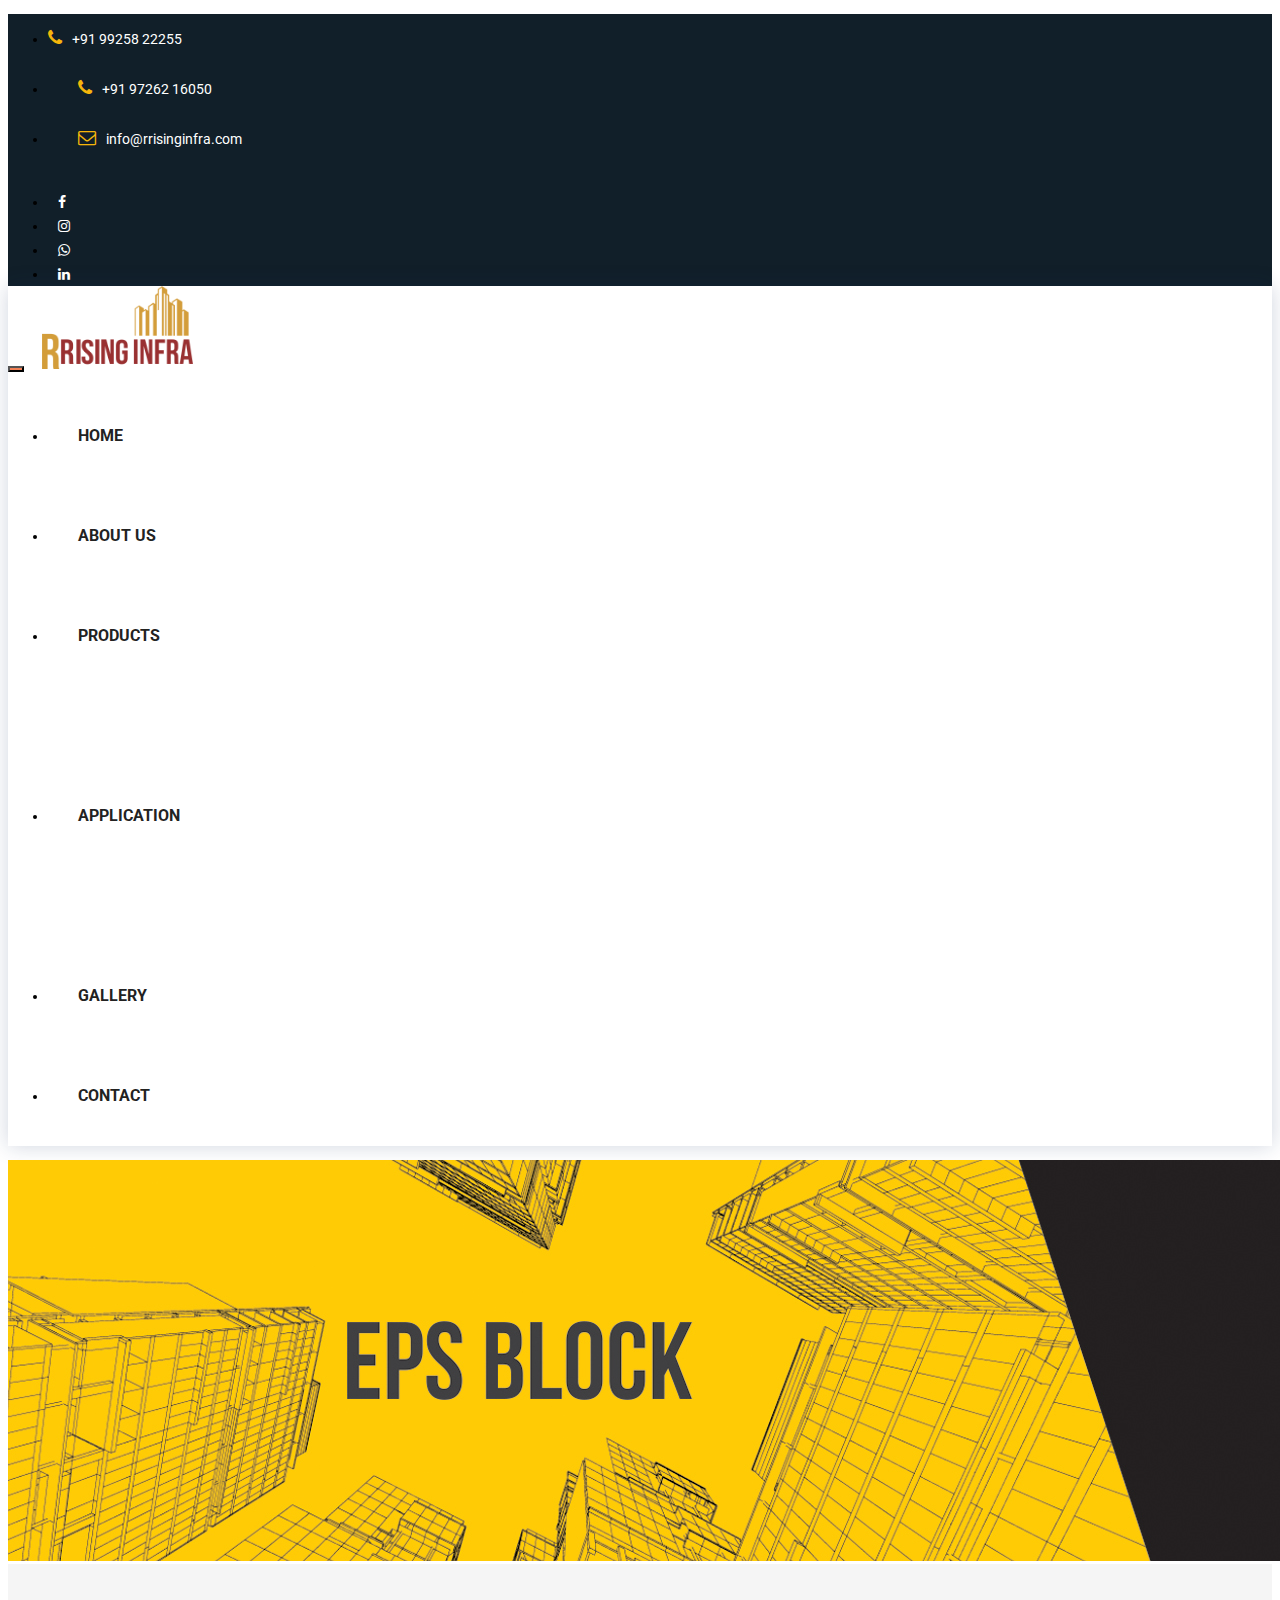
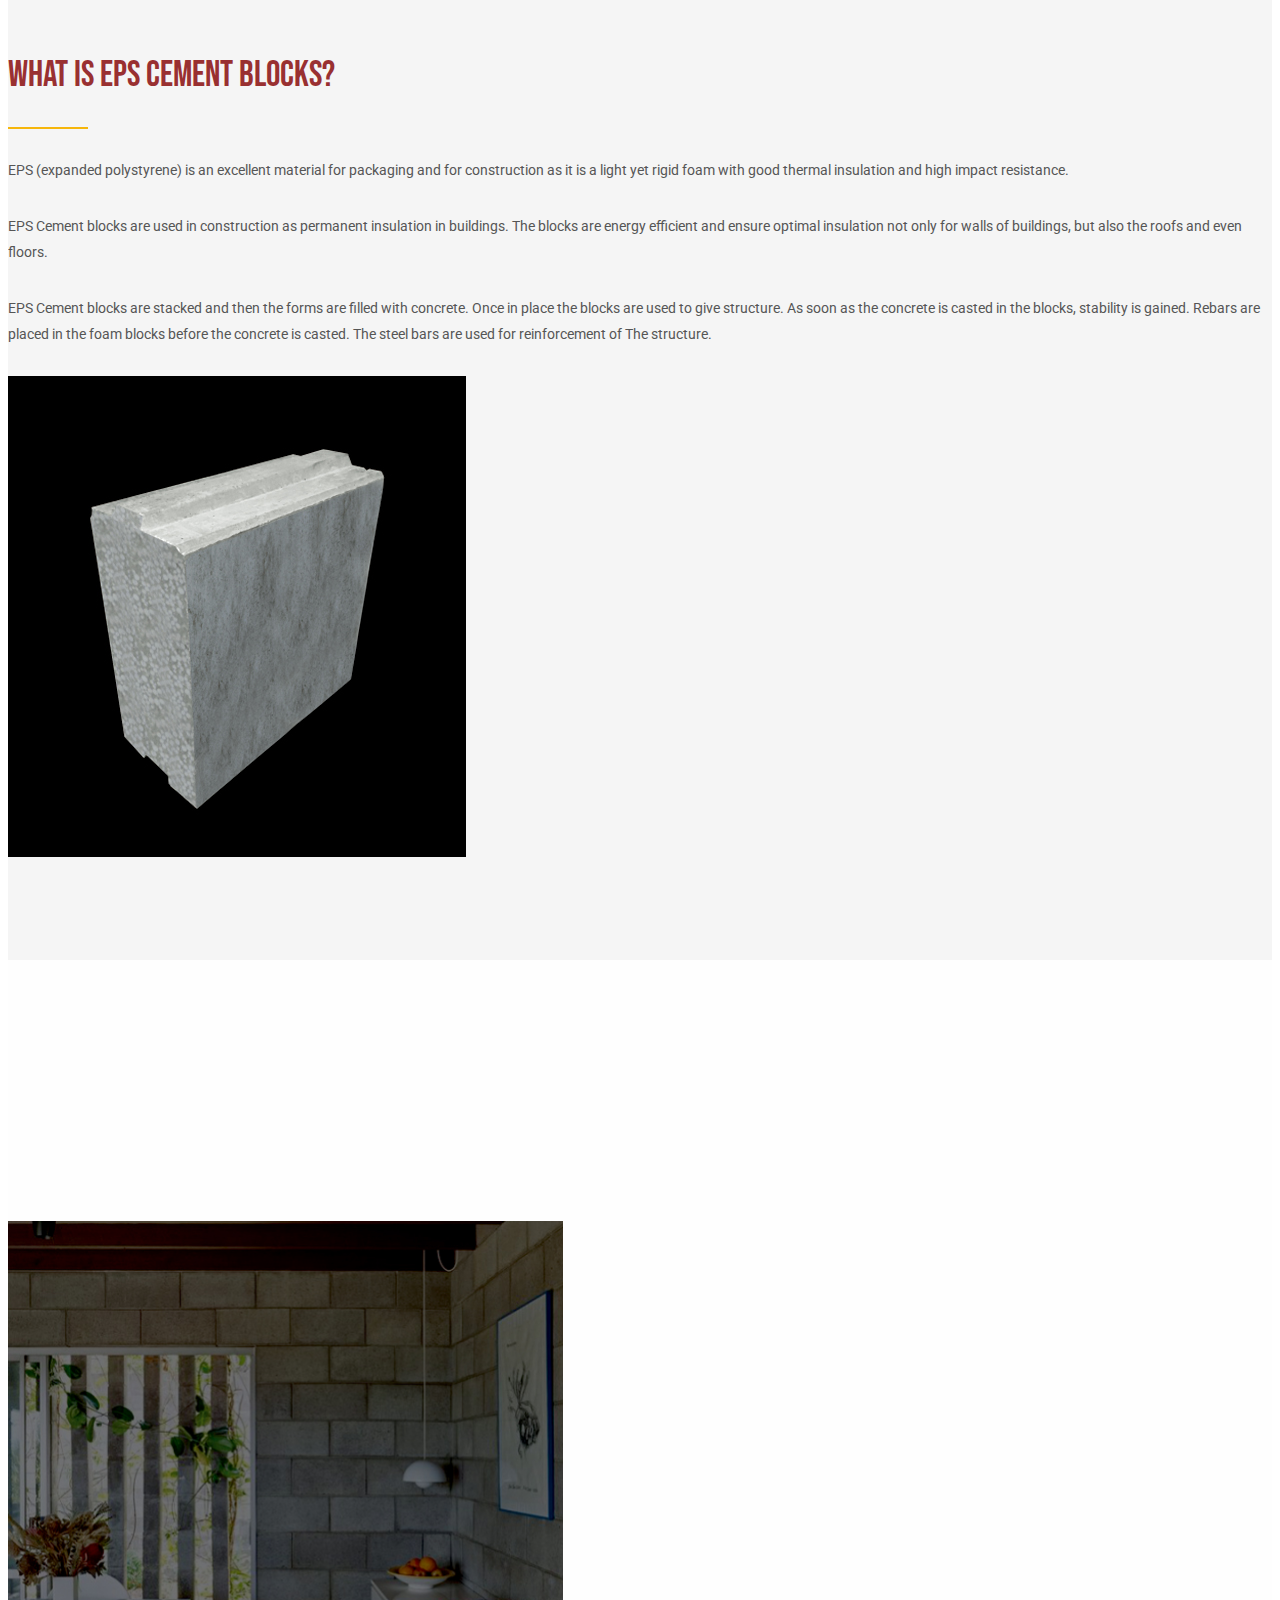
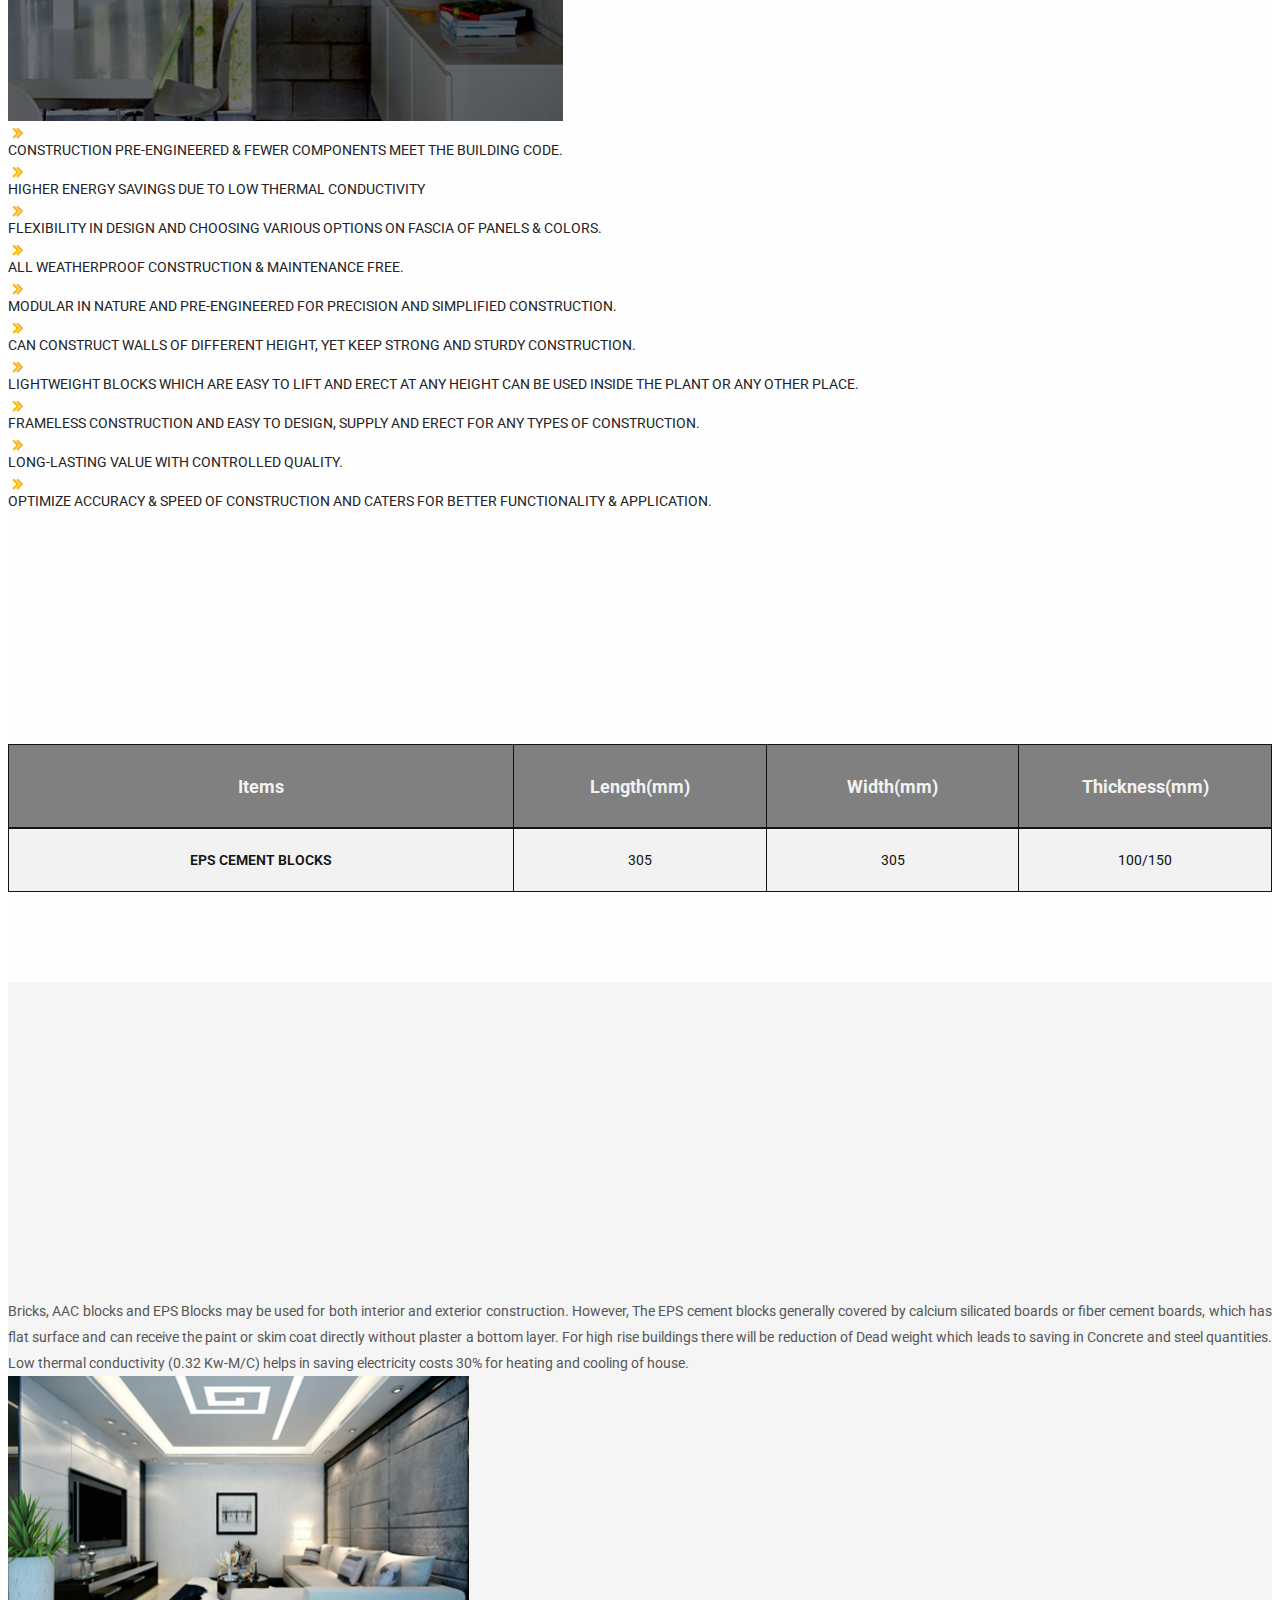
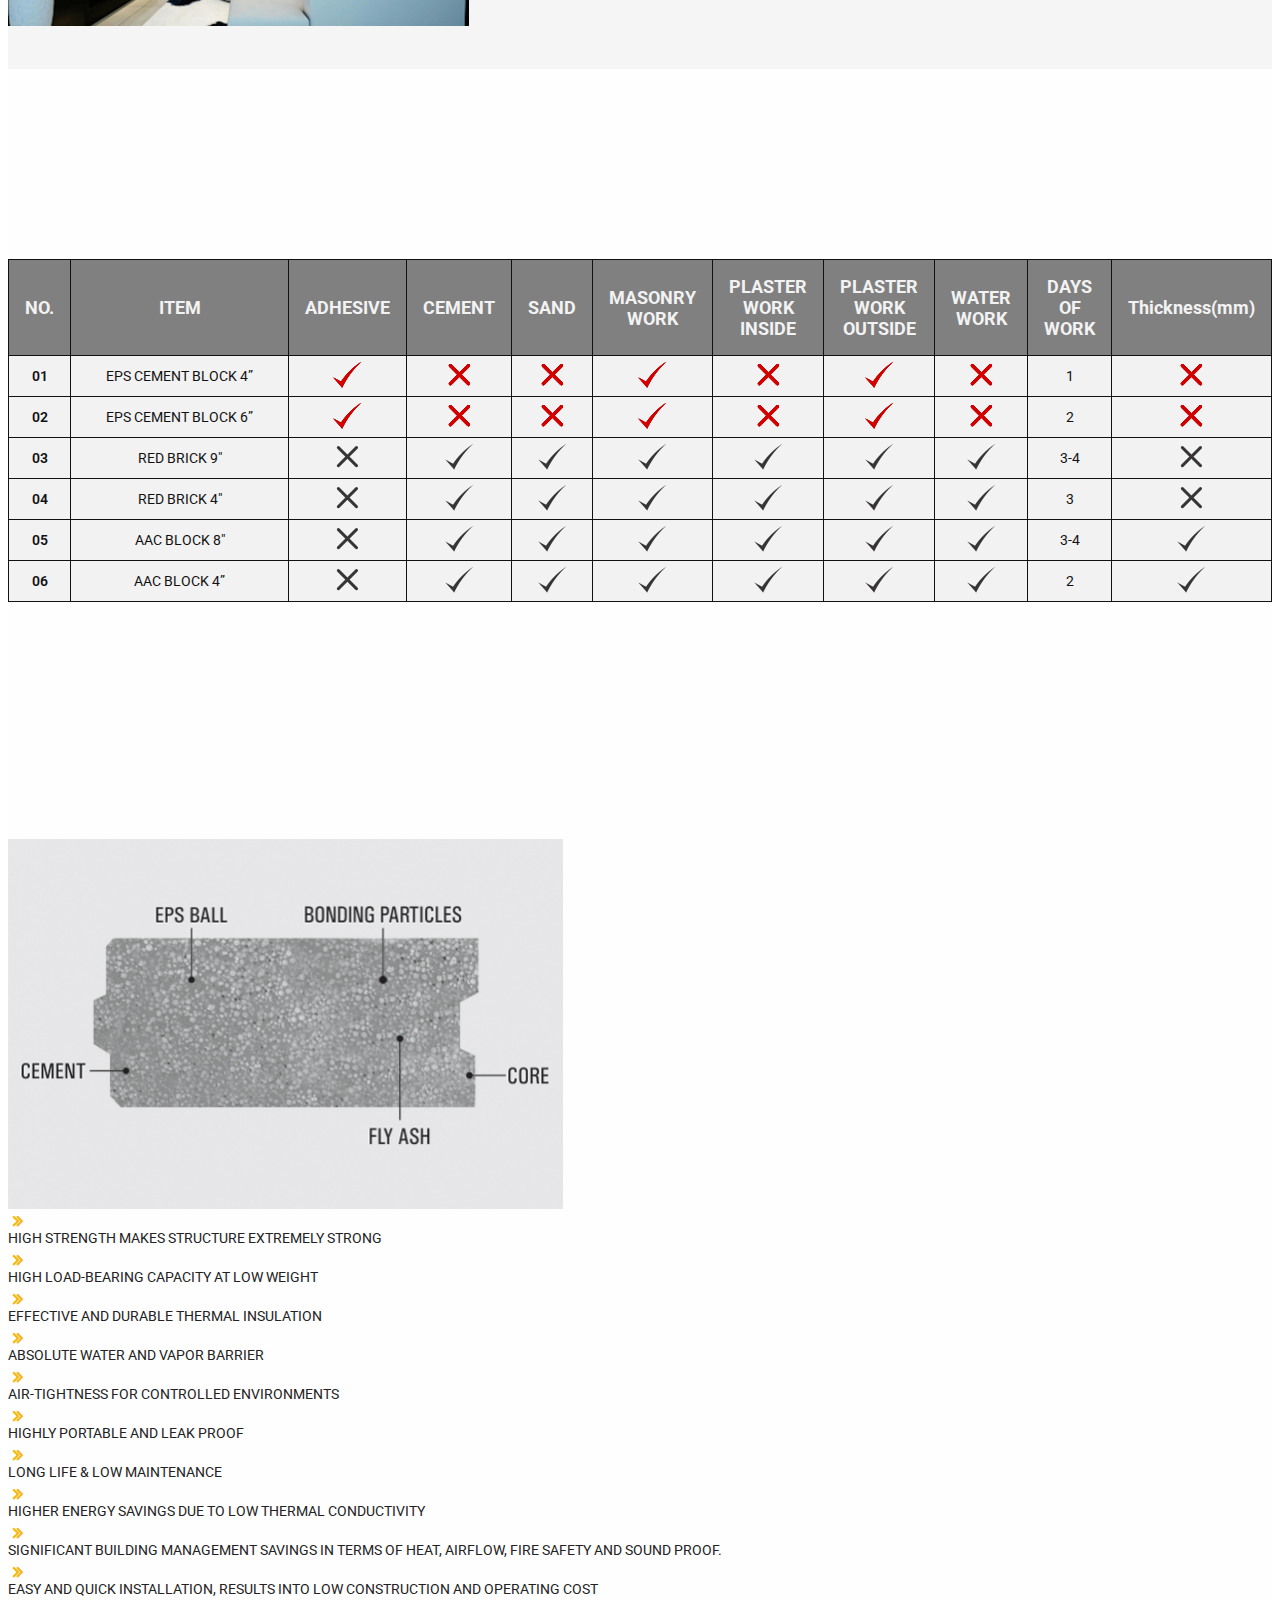
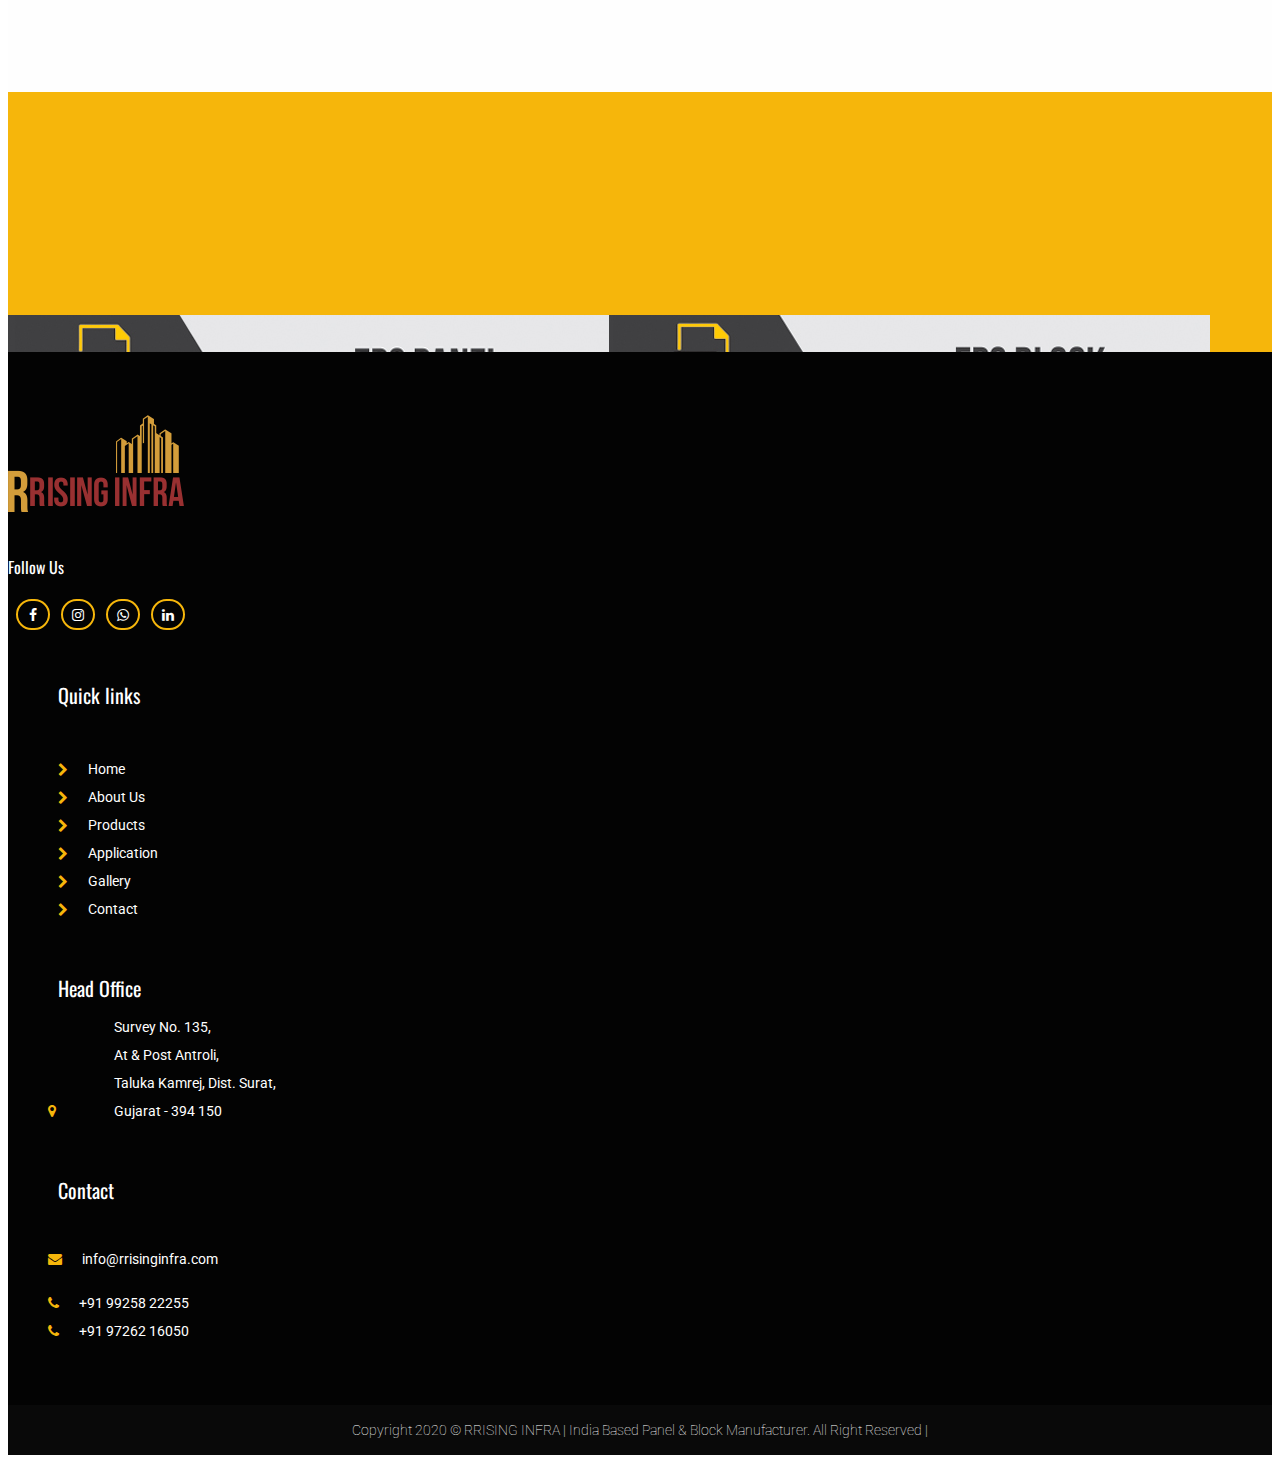
<file: product_2.html>
<!DOCTYPE html>
<html lang="en">

<head>
    <meta charset="utf-8">
    <meta http-equiv="X-UA-Compatible" content="IE=edge">
    <meta name="viewport" content="width=device-width, initial-scale=1">

    <title>RRising Infra</title>

    <!-- Favicon -->
    <link rel="icon" href="https://static8.depositphotos.com/1010782/858/i/600/depositphotos_8581757-stock-photo-fire-alphabets-r.jpg" type="image/x-icon" />
    <!-- Bootstrap CSS -->
    <link href="css/bootstrap.min.css" rel="stylesheet">
    <!-- Animate CSS -->
    <link href="vendors/animate/animate.css" rel="stylesheet">
    <!-- Icon CSS-->
	<link rel="stylesheet" href="vendors/font-awesome/css/font-awesome.min.css">
    <!-- Camera Slider -->
    <link rel="stylesheet" href="vendors/camera-slider/camera.css">
    <!-- Owlcarousel CSS-->
	<link rel="stylesheet" type="text/css" href="vendors/owl_carousel/owl.carousel.css" media="all">
    <link href="https://fonts.googleapis.com/css2?family=Bebas+Neue&display=swap" rel="stylesheet">
	
    <!--Theme Styles CSS-->
    <link rel="stylesheet" type="text/css" href="css/style.css" media="all" />
    <script src="https://ajax.googleapis.com/ajax/libs/jquery/3.4.1/jquery.min.js"></script>

    <!-- WARNING: Respond.js doesn't work if you view the page via file:// -->
    <!--[if lt IE 9]>
    <script src="js/html5shiv.min.js"></script>
    <script src="js/respond.min.js"></script>
    <![endif]-->
</head>
<!-- Top Header_Area -->
<body>
<section class="top_header_area">
	    <div class="container">
            <ul class="nav navbar-nav top_nav">
                <li><a href="tel:+91 99258 22255"><i class="fa fa-phone"></i>+91 99258 22255</a></li>
                 <li><a href="tel:+91 99258 22255"><i class="fa fa-phone"></i>+91 97262 16050</a></li>
                <li><a href="mailto:info@rrisinginfra.com"><i class="fa fa-envelope-o"></i>info@rrisinginfra.com</a></li>
                <!--<li><a href="#"><i class="fa fa-clock-o"></i>Mon - Sat 12:00 - 20:00</a></li>-->
            </ul>
            <ul class="nav navbar-nav navbar-right social_nav">
                <li><a href="#"><i class="fa fa-facebook" aria-hidden="true"></i></a></li>
                <li><a href="#"><i class="fa fa-instagram" aria-hidden="true"></i></a></li>
                <li><a href="#"><i class="fa fa-whatsapp" aria-hidden="true"></i></a></li>
                <li><a href="#"><i class="fa fa-linkedin" aria-hidden="true"></i></a></li>
            </ul>
	    </div>
	</section>
	<!-- End Top Header_Area -->

	<!-- Header_Area -->
    <nav class="navbar navbar-default header_aera" id="main_navbar">
        <div class="container">
            <!-- searchForm -->
            <div class="searchForm">
                <form action="#" class="row m0">
                    <div class="input-group">
                        <span class="input-group-addon"><i class="fa fa-search"></i></span>
                        <input type="search" name="search" class="form-control" placeholder="Type & Hit Enter">
                        <span class="input-group-addon form_hide"><i class="fa fa-times"></i></span>
                    </div>
                </form>
            </div><!-- End searchForm -->
            <!-- Brand and toggle get grouped for better mobile display -->
            <div class="col-md-2 p0">
                <div class="navbar-header">
                    <button type="button" class="navbar-toggle collapsed" data-toggle="collapse" data-target="#min_navbar">
                    <span class="sr-only">Toggle navigation</span>
                    <span class="icon-bar"></span>
                    <span class="icon-bar"></span>
                    <span class="icon-bar"></span>
                    </button>
                    <a class="navbar-brand" href="index.html"><img src="images/RRLOGO.png" alt="" ></a>
                </div>
            </div>

            <div class="col-md-10 p0">
                <div class="collapse navbar-collapse" id="min_navbar">
                    <ul class="nav navbar-nav navbar-right">
                        <li class="dropdown submenu">
                            <a href="index.html">Home</a>
                        </li>
                        <li class="dropdown submenu">
                            <a href="about.html">About Us</a>
                        </li>
                        <li class="dropdown submenu">
                            <a  class="dropdown-toggle" data-toggle="dropdown">Products</a>
                            <ul class="dropdown-menu other_dropdwn">
                                <li><a href="product_1.html">EPS PANEL</a></li>
                                <li><a href="product_2.html">EPS BLOCK</a></li>
                            </ul>
                        </li>
                       
                        <li class="dropdown submenu">
                            <a href="#" class="dropdown-toggle" data-toggle="dropdown">Application</a>
                            <ul class="dropdown-menu">
                                <li><a href="application_1.html">EPS PANEL</a></li>
                                <li><a href="application_2.html">EPS BLOCK</a></li>
                            </ul>
                        </li>
                        <li><a href="gallery.html">Gallery</a></li>
                        <li><a href="contact.html">Contact</a></li>
                    </ul>
                </div><!-- /.navbar-collapse -->
            </div>
        </div><!-- /.container -->
    </nav>
	<!-- End Header_Area -->
    </body>
</html>
<!-- Banner area -->
<img src="images/eps_block.jpg" alt="product" class="img-responsive"/>
<!-- End Banner area -->

<!-- what is eps block -->
<section class="our_services_tow">
    <div class="container">
        <div class="architecture_area services_pages">
            <div class="portfolio_item portfolio_2">
                <div class="grid-sizer-2"></div>
                <div class="single_facilities col-sm-7 painting building painting adversting">
                    <div class="who_we_area">
                        <div class="subtittle">
                            <h2>WHAT IS EPS CEMENT BLOCKS?</h2>
                        </div>
                        <p>EPS (expanded polystyrene) is an excellent material for
                            packaging and for construction as it is a light yet rigid
                            foam with good thermal insulation and high impact
                            resistance.</p>
                        <p>EPS Cement blocks are used in construction as
                            permanent insulation in buildings. The blocks are energy
                            efficient and ensure optimal insulation not only for
                            walls of buildings, but also the roofs and even floors.</p>
                        <p>EPS Cement blocks are stacked and then the forms are
                            filled with concrete. Once in place the blocks are used to
                            give structure. As soon as the concrete is casted in the
                            blocks, stability is gained. Rebars are placed in the foam
                            blocks before the concrete is casted. The steel bars are
                            used for reinforcement of The structure.</p>
                        <!-- <a href="#" class="button_all">Contact Now</a> -->
                    </div>
                </div>
                <div class="single_facilities col-sm-5 painting webdesign">
                    <img src="images/what_block.jpg" alt="">
                </div>
            </div>
        </div>
    </div>
</section>
<!-- End what is eps block -->

<!-- Our Features Area -->
<section class="our_feature_area">
    <div class="container">
        <div class="tittle wow fadeInUp">
            <h2>Our Features</h2>
            <h4>Lorem Ipsum is simply dummy text of the printing and typesetting industry</h4>
        </div>
        <div class="feature_row row">
            <div class="col-md-6 feature_img">
                <img src="images/block_feature.jpg" alt="" style="height:500px;">
            </div>
            <div class="col-md-6 feature_content">
                <!-- <div class="subtittle">
                    <h2>WHY CHOOSE US</h2>
                    <h5>There are many variations of passages of Lorem Ipsum available.</h5>
                </div> -->
                <div class="media">
                    <div class="media-left">
                        <a href="#">
                            <i class="fa fa-angle-double-right" aria-hidden="true"></i>
                        </a>
                    </div>
                    <div class="media-body">
                        <a href="#">Construction pre-engineered & fewer components meet the building code.</a>

                    </div>
                </div>
                <div class="media">
                    <div class="media-left">
                        <a href="#">
                            <i class="fa fa-angle-double-right" aria-hidden="true"></i>
                        </a>
                    </div>
                    <div class="media-body">
                        <a href="#">Higher energy savings due to low thermal conductivity</a>

                    </div>
                </div>
                <div class="media">
                    <div class="media-left">
                        <a href="#">
                            <i class="fa fa-angle-double-right" aria-hidden="true"></i>
                        </a>
                    </div>
                    <div class="media-body">
                        <a href="#">Flexibility in design and choosing various options on fascia of panels & colors.</a>

                    </div>
                </div>
                <div class="media">
                    <div class="media-left">
                        <a href="#">
                            <i class="fa fa-angle-double-right" aria-hidden="true"></i>
                        </a>
                    </div>
                    <div class="media-body">
                        <a href="#">All weatherproof construction & Maintenance free.</a>

                    </div>
                </div>
                <div class="media">
                    <div class="media-left">
                        <a href="#">
                            <i class="fa fa-angle-double-right" aria-hidden="true"></i>
                        </a>
                    </div>
                    <div class="media-body">
                        <a href="#">Modular in nature and pre-engineered for precision and simplified construction.</a>

                    </div>
                </div>
                <div class="media">
                    <div class="media-left">
                        <a href="#">
                            <i class="fa fa-angle-double-right" aria-hidden="true"></i>
                        </a>
                    </div>
                    <div class="media-body">
                        <a href="#">Can construct walls of different height, yet keep strong and sturdy construction.</a>

                    </div>
                </div>
                <div class="media">
                    <div class="media-left">
                        <a href="#">
                            <i class="fa fa-angle-double-right" aria-hidden="true"></i>
                        </a>
                    </div>
                    <div class="media-body">
                        <a href="#">Lightweight Blocks which are easy to lift and erect at any height can be used inside The plant or any other place.</a>

                    </div>
                </div>
                <div class="media">
                    <div class="media-left">
                        <a href="#">
                            <i class="fa fa-angle-double-right" aria-hidden="true"></i>
                        </a>
                    </div>
                    <div class="media-body">
                        <a href="#">Frameless construction and easy to design, supply and erect for any types of construction.</a>

                    </div>
                </div>
                <div class="media">
                    <div class="media-left">
                        <a href="#">
                            <i class="fa fa-angle-double-right" aria-hidden="true"></i>
                        </a>
                    </div>
                    <div class="media-body">
                        <a href="#">Long-lasting value with controlled quality.</a>

                    </div>
                </div>
                <div class="media">
                    <div class="media-left">
                        <a href="#">
                            <i class="fa fa-angle-double-right" aria-hidden="true"></i>
                        </a>
                    </div>
                    <div class="media-body">
                        <a href="#">Optimize accuracy & speed of construction and caters for better functionality & application.</a>

                    </div>
                </div>
               
            </div>
        </div>
    </div>
</section>
<!-- End Our Features Area -->

<!-- OurSpecification-->
<!--<section class="featured_works row" data-stellar-background-ratio="0.3">-->
<!--    <div class="tittle wow fadeInUp">-->
<!--        <h2>Our Specification</h2>-->

<!--    </div>-->
<!--    <div class="featured_gallery">-->
<!--        <table>-->
<!--            <tr>-->
<!--                <th  style="border:1px solid #111;">Items</th>-->
<!--                <th  style="border:1px solid #111;">Length(mm)</th>-->
<!--                <th  style="border:1px solid #111;">Width(mm)</th>-->
<!--                <th  style="border:1px solid #111;">Thickness(mm)</th>-->
<!--            </tr>-->

<!--            <tr>-->
<!--                <td>EPS CEMENT BLOCKS</td>-->
<!--                <td>305</td>-->
<!--                <td>305</td>-->
<!--                <td>100/150</td>-->
                
<!--            </tr>-->

<!--        </table>-->
       



<!--    </div>-->
<!--</section>-->
<section class="our_feature_area" style="margin-top:-50px;">
    <div class="container">
        <div class="tittle wow fadeInUp">
            <h2>Our Specification</h2>
        </div>
        <div class="feature_row row">
            <table>
                <tr>
                <th  style="border:1px solid #111;width:40%;">Items</th>
                <th  style="border:1px solid #111;width:20%;">Length(mm)</th>
                <th  style="border:1px solid #111;width:20%;">Width(mm)</th>
                <th  style="border:1px solid #111;width:20%;">Thickness(mm)</th>
                </tr>
    
            </table>
            <table>
                <td style="width:40%;">EPS CEMENT BLOCKS</td>
                <td style="width:20%;">305</td>
                <td style="width:20%;">305</td>
                <td style="width:20%;">100/150</td>
            </table>
    
        </div>
    </div>
</section>
<!-- End Specification -->

<!--COMPARATIVE ANALYSIS -->
<section class="our_feature_area" style="background-color:#f5f5f5;margin-top:0%;">
        <div class="container">
            <div class="tittle wow fadeInUp">
                <h2>COMPARATIVE ANALYSIS</h2>
              
            </div>
            <div class="feature_row row">
               
                <div class="col-md-6 feature_content">
                    <!-- <div class="subtittle">
                        <h2>WHY CHOOSE US</h2>
                        <h5>There are many variations of passages of Lorem Ipsum available.</h5>
                    </div> -->
                    <div class="who_we_area">
                     
                        <p style="text-align:justify;padding-top:10%;">Bricks, AAC blocks and EPS Blocks may be used for both interior and exterior construction. However, The EPS cement
                            blocks generally covered by calcium silicated boards or fiber cement boards, which has flat surface and can receive the
                            paint or skim coat directly without plaster a bottom layer. For high rise buildings there will be reduction of Dead weight
                            which leads to saving in Concrete and steel quantities. Low thermal conductivity (0.32 Kw-M/C) helps in saving
                            electricity costs 30% for heating and cooling of house.</p>
                        <!-- <a href="#" class="button_all">Contact Now</a> -->
                    </div>
                   
                </div>
                <div class="col-md-6 feature_img">
                    <img src="images/creative_analysis.jpg" alt="" style="height:250px;">
                </div>
            </div>
        </div>
    </section>

<!-- End COMPARATIVE ANALYSIS  -->

<!-- REQUIRED MATERIALS--> 

<section class="our_feature_area" style="margin-top:-50px;">
    <div class="container">
        <div class="tittle wow fadeInUp">
            <h2>REQUIRED MATERIALS</h2>
        </div>
        <div class="feature_row row">
            <table>
                <tr>
                <th style="border:1px solid #111;">NO.</th>
                <th style="border:1px solid #111;">ITEM</th>
                <th style="border:1px solid #111;">ADHESIVE</th>
                <th style="border:1px solid #111;">CEMENT</th>
                <th style="border:1px solid #111;">SAND</th>
                <th style="border:1px solid #111;">MASONRY
                    WORK</th>
                <th style="border:1px solid #111;">PLASTER
                    WORK
                    INSIDE</th>
                <th style="border:1px solid #111;">PLASTER
                    WORK
                    OUTSIDE</th>
                <th style="border:1px solid #111;">WATER
                    WORK</th>
                <th style="border:1px solid #111;">DAYS OF
                    WORK</th>
                <th style="border:1px solid #111;">Thickness(mm)</th>
                </tr>
    <tr>
                <td style="padding: 5px;">01</td>
                <td style="padding: 5px;width:25%;">EPS CEMENT BLOCK 4”</td>
                <td style="padding: 5px;"><img src="images/yes.png" alt="right"/></td>
                <td style="padding: 5px;"><img src="images/no.png" alt="right"/></td>
                <td style="padding: 5px;"><img src="images/no.png" alt="right"/></td>
                <td style="padding: 5px;"><img src="images/yes.png" alt="right"/></td>
                <td style="padding: 5px;"><img src="images/no.png" alt="right"/></td>
                <td style="padding: 5px;"><img src="images/yes.png" alt="right"/></td>
                <td style="padding: 5px;"><img src="images/no.png" alt="right"/></td>
                <td style="padding: 5px;">1</td>
                <td style="padding: 5px;"><img src="images/no.png" alt="right"/></td>
            </tr>
            <tr>
                <td style="padding: 5px;">02</td>
                <td style="padding: 5px;">EPS CEMENT BLOCK 6”</td>
                <td style="padding: 5px;"><img src="images/yes.png" alt="right"/></td>
                <td style="padding: 5px;"><img src="images/no.png" alt="right"/></td>
                <td style="padding: 5px;"><img src="images/no.png" alt="right"/></td>
                <td style="padding: 5px;"><img src="images/yes.png" alt="right"/></td>
                <td style="padding: 5px;"><img src="images/no.png" alt="right"/></td>
                <td style="padding: 5px;"><img src="images/yes.png" alt="right"/></td>
                <td style="padding: 5px;"><img src="images/no.png" alt="right"/></td>
                <td style="padding: 5px;">2</td>
                <td style="padding: 5px;"><img src="images/no.png" alt="right"/></td>
            </tr>
            <tr>
                <td style="padding: 5px;">03</td>
                <td style="padding: 5px;">RED BRICK 9"</td>
                <td style="padding: 5px;"><img src="images/wrong.png" alt="right"/></td>
                <td style="padding: 5px;"><img src="images/right.png" alt="right"/></td>
                <td style="padding: 5px;"><img src="images/right.png" alt="right"/></td>
                <td style="padding: 5px;"><img src="images/right.png" alt="right"/></td>
                <td style="padding: 5px;"><img src="images/right.png" alt="right"/></td>
                <td style="padding: 5px;"><img src="images/right.png" alt="right"/></td>
                <td style="padding: 5px;"><img src="images/right.png" alt="right"/></td>
                <td style="padding: 5px;">3-4</td>
                <td style="padding: 5px;"><img src="images/wrong.png" alt="right"/></td>
            </tr>
            <tr>
                <td style="padding: 5px;">04</td>
                <td style="padding: 5px;">RED BRICK 4"</td>
                <td style="padding: 5px;"><img src="images/wrong.png" alt="right"/></td>
                <td style="padding: 5px;"><img src="images/right.png" alt="right"/></td>
                <td style="padding: 5px;"><img src="images/right.png" alt="right"/></td>
                <td style="padding: 5px;"><img src="images/right.png" alt="right"/></td>
                <td style="padding: 5px;"><img src="images/right.png" alt="right"/></td>
                <td style="padding: 5px;"><img src="images/right.png" alt="right"/></td>
                <td style="padding: 5px;"><img src="images/right.png" alt="right"/></td>
                <td style="padding: 5px;">3</td>
                <td style="padding: 5px;"><img src="images/wrong.png" alt="right"/></td>
            </tr>
            <tr>
                <td style="padding: 5px;">05</td>
                <td style="padding: 5px;">AAC BLOCK 8"</td>
                <td style="padding: 5px;"><img src="images/wrong.png" alt="right"/></td>
                <td style="padding: 5px;"><img src="images/right.png" alt="right"/></td>
                <td style="padding: 5px;"><img src="images/right.png" alt="right"/></td>
                <td style="padding: 5px;"><img src="images/right.png" alt="right"/></td>
                <td style="padding: 5px;"><img src="images/right.png" alt="right"/></td>
                <td style="padding: 5px;"><img src="images/right.png" alt="right"/></td>
                <td style="padding: 5px;"><img src="images/right.png" alt="right"/></td>
                <td style="padding: 5px;">3-4</td>
                <td style="padding: 5px;"><img src="images/right.png" alt="right"/></td>
            </tr>
            <tr>
                <td style="padding: 5px;">06</td>
                <td style="padding: 5px;">AAC BLOCK 4”</td>
                <td style="padding: 5px;"><img src="images/wrong.png" alt="right"/></td>
                <td style="padding: 5px;"><img src="images/right.png" alt="right"/></td>
                <td style="padding: 5px;"><img src="images/right.png" alt="right"/></td>
                <td style="padding: 5px;"><img src="images/right.png" alt="right"/></td>
                <td style="padding: 5px;"><img src="images/right.png" alt="right"/></td>
                <td style="padding: 5px;"><img src="images/right.png" alt="right"/></td>
                <td style="padding: 5px;"><img src="images/right.png" alt="right"/></td>
                <td style="padding: 5px;">2</td>
                <td style="padding: 5px;"><img src="images/right.png" alt="right"/></td>
                
            </tr>
            </table>
            
    
        </div>
    </div>
</section>

<!-- end REQUIRED MATERIALS--> 

<!-- Advantages-->
<section class="our_feature_area" style="margin-top:-5%;">
        <div class="container">
            <div class="tittle wow fadeInUp">
                <h2>ADVANTAGES OF EPS CEMENT BLOCKS:</h2>
            </div>
            <div class="feature_row row">
                <div class="col-md-6 feature_img" style="padding-top:20px;">
                    <img src="images/advantages.jpg" alt="" style="height:370px;">
                </div>
                <div class="col-md-6 feature_content">
                    <!-- <div class="subtittle">
                        <h2>WHY CHOOSE US</h2>
                        <h5>There are many variations of passages of Lorem Ipsum available.</h5>
                    </div> -->
                    <div class="media">
                        <div class="media-left">
                            <a href="#">
                                <i class="fa fa-angle-double-right" aria-hidden="true"></i>
                            </a>
                        </div>
                        <div class="media-body">
                            <a href="#">High strength makes structure extremely strong</a>
                        </div>
                    </div>
                    <div class="media">
                        <div class="media-left">
                            <a href="#">
                                <i class="fa fa-angle-double-right" aria-hidden="true"></i>
                            </a>
                        </div>
                        <div class="media-body">
                            <a href="#">High load-bearing capacity at low weight</a>
                        </div>
                    </div>
                    <div class="media">
                        <div class="media-left">
                            <a href="#">
                                <i class="fa fa-angle-double-right" aria-hidden="true"></i>
                            </a>
                        </div>
                        <div class="media-body">
                            <a href="#">Effective and durable thermal insulation</a>
                        </div>
                    </div>
                    <div class="media">
                        <div class="media-left">
                            <a href="#">
                                <i class="fa fa-angle-double-right" aria-hidden="true"></i>
                            </a>
                        </div>
                        <div class="media-body">
                            <a href="#">Absolute water and vapor barrier</a>
                        </div>
                    </div>
                    <div class="media">
                        <div class="media-left">
                            <a href="#">
                                <i class="fa fa-angle-double-right" aria-hidden="true"></i>
                            </a>
                        </div>
                        <div class="media-body">
                            <a href="#">Air-tightness for controlled environments</a>
                        </div>
                    </div>
                    <div class="media">
                        <div class="media-left">
                            <a href="#">
                                <i class="fa fa-angle-double-right" aria-hidden="true"></i>
                            </a>
                        </div>
                        <div class="media-body">
                            <a href="#">Highly portable and leak proof</a>
                        </div>
                    </div>
                    <div class="media">
                        <div class="media-left">
                            <a href="#">
                                <i class="fa fa-angle-double-right" aria-hidden="true"></i>
                            </a>
                        </div>
                        <div class="media-body">
                            <a href="#">Long life & low maintenance</a>
                        </div>
                    </div>
                    <div class="media">
                        <div class="media-left">
                            <a href="#">
                                <i class="fa fa-angle-double-right" aria-hidden="true"></i>
                            </a>
                        </div>
                        <div class="media-body">
                            <a href="#">Higher energy savings due to low thermal
                                conductivity</a>
                        </div>
                    </div>
                    <div class="media">
                        <div class="media-left">
                            <a href="#">
                                <i class="fa fa-angle-double-right" aria-hidden="true"></i>
                            </a>
                        </div>
                        <div class="media-body">
                            <a href="#">Significant building management savings in terms of heat,
airflow, fire safety and Sound Proof.</a>
                         
                        </div>
                    </div>
                    <div class="media">
                        <div class="media-left">
                            <a href="#">
                                <i class="fa fa-angle-double-right" aria-hidden="true"></i>
                            </a>
                        </div>
                        <div class="media-body">
                            <a href="#">Easy and quick installation, Results into low construction
and operating cost</a>
                         
                        </div>
                    </div>
                   
                </div>
               
            </div>
        </div>
    </section>
    
<!-- End Advantages--> 

<!--properties start-->
<!--<section class="our_feature_area" style="margin-top:-5%;">-->
<!--        <div class="container">-->
<!--            <div class="tittle wow fadeInUp">-->
<!--                <h2>PROPERTIES OF EPS CEMENT BLOCKS</h2>-->
              
<!--            </div>-->
<!--            <div class="feature_row row">-->
<!--                <table>-->
<!--            <tr>-->
<!--                <th  style="border:1px solid #111;">Sr. No.</th>-->
<!--                <th  style="border:1px solid #111;">Properties</th>-->
<!--                <th  style="border:1px solid #111;">Units</th>-->
<!--                <th  style="border:1px solid #111;">Specification-->
<!--                  References/Standards</th>-->
<!--                <th  style="border:1px solid #111;">100mm</th>-->
<!--                <th  style="border:1px solid #111;">150mm</th>-->
<!--            </tr>-->

<!--            <tr>-->
<!--                <td></td>-->
<!--                <td></td>-->
<!--                <td></td>-->
<!--                <td></td>-->
<!--                <td></td>-->
<!--                <td></td>-->
<!--            </tr>-->
            
<!--             <tr>-->
<!--                <td></td>-->
<!--                <td></td>-->
<!--                <td></td>-->
<!--                <td></td>-->
<!--                <td></td>-->
<!--                <td></td>-->
<!--            </tr>-->
            
<!--             <tr>-->
<!--                <td></td>-->
<!--                <td></td>-->
<!--                <td></td>-->
<!--                <td></td>-->
<!--                <td></td>-->
<!--                <td></td>-->
<!--            </tr>-->
            
<!--             <tr>-->
<!--                <td></td>-->
<!--                <td></td>-->
<!--                <td></td>-->
<!--                <td></td>-->
<!--                <td></td>-->
<!--                <td></td>-->
<!--            </tr>-->
            
<!--             <tr>-->
<!--                <td></td>-->
<!--                <td></td>-->
<!--                <td></td>-->
<!--                <td></td>-->
<!--                <td></td>-->
<!--                <td></td>-->
<!--            </tr>-->
            
<!--             <tr>-->
<!--                <td></td>-->
<!--                <td></td>-->
<!--                <td></td>-->
<!--                <td></td>-->
<!--                <td></td>-->
<!--                <td></td>-->
<!--            </tr>-->
            
<!--             <tr>-->
<!--                <td></td>-->
<!--                <td></td>-->
<!--                <td></td>-->
<!--                <td></td>-->
<!--                <td></td>-->
<!--                <td></td>-->
<!--            </tr>-->
            
<!--             <tr>-->
<!--                <td></td>-->
<!--                <td></td>-->
<!--                <td></td>-->
<!--                <td></td>-->
<!--                <td></td>-->
<!--                <td></td>-->
<!--            </tr>-->
            
<!--             <tr>-->
<!--                <td></td>-->
<!--                <td></td>-->
<!--                <td></td>-->
<!--                <td></td>-->
<!--                <td></td>-->
<!--                <td></td>-->
<!--            </tr>-->
            
<!--             <tr>-->
<!--                <td></td>-->
<!--                <td></td>-->
<!--                <td></td>-->
<!--                <td></td>-->
<!--                <td></td>-->
<!--                <td></td>-->
<!--            </tr>-->
            
<!--             <tr>-->
<!--                <td></td>-->
<!--                <td></td>-->
<!--                <td></td>-->
<!--                <td></td>-->
<!--                <td></td>-->
<!--                <td></td>-->
<!--            </tr>-->
            
<!--             <tr>-->
<!--                <td></td>-->
<!--                <td></td>-->
<!--                <td></td>-->
<!--                <td></td>-->
<!--                <td></td>-->
<!--                <td></td>-->
<!--            </tr>-->

<!--        </table>-->
              
<!--            </div>-->
<!--        </div>-->
<!--    </section>-->
<!--properties end-->

<style>
.tittle h2.download
{
	padding-bottom:50px;
}
.tittle h2.download:after
{
	background:#FFF;
	bottom:30px;
}
</style>
<!-- download -->
 <section class="our_partners_area">
      
        <div class="book_now_aera">
            <div class="container">
                <div class="tittle wow fadeInUp">
					<h2 class="download">E-BROCHURE</h2>
				</div>
                   <div class="col-md-6 col-sm-6" style="float:left;height:100px;padding-left:none;padding-right:none;margin-top:1%;">
                       <a href="RR_PANEL_CATALOG.pdf" target="_blank">
                       <img src="images/panel_pdf.jpg" alt="eps_panel" class="img-responsive"/>
                       </a>
                   </div>
                     <div class="col-md-6 col-sm-6" style="float:left;height:100px;padding-left:none;padding-right:none;margin-top:1%;">
                         <a href="RR_Block_ONE_PAGE.pdf" target="_blank">
                          <img src="images/block_pdf.jpg" alt="eps_block" class="img-responsive"/>
                          </a>
                     </div>
              
            </div>
        </div>
</section> 
<!-- End download -->
<!-- Footer Area -->
<footer class="footer_area">
    <div class="container">
        <div class="footer_row row">
             <div class="col-md-3 col-sm-6 footer_about">
                <!--<h2>CONTACT US</h2>-->
                <address>
                    <img src="images/RRLOGO.png" alt="">
                    <!--<ul class="my_address">-->

                    <!--    <li><a href="#"><i class="fa fa-map-marker" aria-hidden="true"></i><span>Block Sr. No. 135,-->
                    <!--                At & Po Antroli, Ta. Kamrej,-->
                    <!--                Dist. Surat - 394 150 </span></a></li>-->
                    <!--    <li><a href="mailto:info@rrisinginfra.com"><i class="fa fa-envelope"-->
                    <!--                aria-hidden="true"></i>info@rrisinginfra.com</a></li>-->
                    <!--    <li><a href="tel:+91 99258 22255"><i class="fa fa-phone" aria-hidden="true"></i>+91 99258-->
                    <!--            22255</a></li>-->
                    <!--</ul>-->
                    
                    <ul class="socail_icon">
                        <h2 style="margin-left:-50px;font-size:16px;padding-bottom:20px;">Follow Us</h2>
                        <li><a href="#"><i class="fa fa-facebook" aria-hidden="true"></i></a></li>
                        <li><a href="#"><i class="fa fa-instagram" aria-hidden="true"></i></a></li>
                        <li><a href="#"><i class="fa fa-whatsapp" aria-hidden="true"></i></a></li>
                        <li><a href="#"><i class="fa fa-linkedin" aria-hidden="true"></i></a></li>
                    </ul> 
                </address>
            </div>
             <div class="col-md-3 col-sm-6 footer_about quick">
                <h2>Quick links</h2>
                <ul class="quick_link">
                    <li><a href="index.html"><i class="fa fa-chevron-right"></i>Home</a></li>
                    <li><a href="about.html"><i class="fa fa-chevron-right"></i>About Us</a></li>
                    <li id="product" style="cursor:pointer;"><a><i class="fa fa-chevron-right"
                                aria-hidden="true"></i>Products</a></li>
                    <li class="c1">
                        <a href="product_1.html">
                            <i class="fa fa-circle" style="padding-left:20px;font-size:8px;margin-bottom:5px;"></i>
                            <span style="padding-left:10px;font-size:13px;margin-bottom:5px;">EPS Panel</span>
                        </a>
                    </li>
                    <li class="c1">
                        <a href="product_2.html">
                            <i class="fa fa-circle" style="padding-left:20px;font-size:8px;margin-bottom:5px;"></i>
                            <span style="padding-left:10px;font-size:13px;margin-bottom:5px;">EPS Block</span>
                        </a>
                    </li>
                    <li id="application" style="cursor:pointer;"><a><i class="fa fa-chevron-right"></i>Application</a>
                    </li>
                    <li class="c2">
                        <a href="application_1.html">
                            <i class="fa fa-circle" style="padding-left:20px;font-size:8px;margin-bottom:5px;"></i>
                            <span style="padding-left:10px;font-size:13px;margin-bottom:5px;">EPS Panel</span>
                        </a>
                    </li>
                    <li class="c2">
                        <a href="application_2.html">
                            <i class="fa fa-circle" style="padding-left:20px;font-size:8px;margin-bottom:5px;"></i>
                            <span style="padding-left:10px;font-size:13px;margin-bottom:5px;">EPS Block</span>
                        </a>
                    </li>
                    <li><a href="gallery.html"><i class="fa fa-chevron-right"></i>Gallery</a></li>
                    <li><a href="contact.html"><i class="fa fa-chevron-right"></i>Contact</a></li>
                </ul>
            </div>
         <div class="col-md-3 col-sm-6 footer_about">
            <h2>Head Office</h2>
             <address>
             <ul class="my_address">

                     <li><a href="#"><i class="fa fa-map-marker" aria-hidden="true"></i>
                     <span>Survey No. 135,
                     <br/>
                                   At & Post Antroli,<br/>
                                   Taluka Kamrej, Dist. Surat,<br/>
                                    Gujarat - 394 150
                                    </span></a></li>
                      <!--<li><a href="mailto:info@rrisinginfra.com"><i class="fa fa-envelope"-->
                      <!--          aria-hidden="true"></i>info@rrisinginfra.com</a></li>-->
                      <!-- <li><a href="tel:+91 99258 22255"><i class="fa fa-phone" aria-hidden="true"></i>+91 99258-->
                      <!--       22255</a></li>-->
                   </ul>
                   </address>
            </div>
           <div class="col-md-3 col-sm-6 footer_about">
              <h2>Contact</h2>
  <address>
             <ul class="my_address">

                      <li><a href="mailto:info@rrisinginfra.com"><i class="fa fa-envelope"
                              aria-hidden="true"></i>info@rrisinginfra.com</a></li><br/>
                      <li><a href="tel:+91 99258 22255"><i class="fa fa-phone" aria-hidden="true"></i>+91 99258
                          22255</a></li>
                        <li><a href="tel:+91 99258 22255"><i class="fa fa-phone" aria-hidden="true"></i>+91 97262 16050</a></li>
                   </ul>
                   </address>
           </div>
           
        </div>
    </div>
    <div class="copyright_area">
        Copyright 2020 © RRISING INFRA | India Based Panel & Block Manufacturer. All Right Reserved |
    </div>
</footer>

<script>
    $(document).ready(function () {
        $('#product').click(
            function () {
                $('.c1').css({ 'display': 'block', 'visibility': 'visible' });
                $('.c2').css({ 'display': 'none', 'visibility': 'hidden' });
            }
        );
    });
</script>
<script>
    $(document).ready(function () {
        $('#application').click(
            function () {
                $('.c2').css({ 'display': 'block', 'visibility': 'visible' });
                $('.c1').css({ 'display': 'none', 'visibility': 'hidden' });
            }
        );

    });
</script>
<!-- End Footer Area -->

<!-- jQuery JS -->
<script src="js/jquery-1.12.0.min.js"></script>
<!-- Bootstrap JS -->
<script src="js/bootstrap.min.js"></script>
<!-- Animate JS -->
<script src="vendors/animate/wow.min.js"></script>
<!-- Camera Slider -->
<script src="vendors/camera-slider/jquery.easing.1.3.js"></script>
<script src="vendors/camera-slider/camera.min.js"></script>
<!-- Isotope JS -->
<script src="vendors/isotope/imagesloaded.pkgd.min.js"></script>
<script src="vendors/isotope/isotope.pkgd.min.js"></script>
<!-- Progress JS -->
<script src="vendors/Counter-Up/jquery.counterup.min.js"></script>
<script src="vendors/Counter-Up/waypoints.min.js"></script>
<!-- Owlcarousel JS -->
<script src="vendors/owl_carousel/owl.carousel.min.js"></script>
<!-- Stellar JS -->
<script src="vendors/stellar/jquery.stellar.js"></script>
<!-- Theme JS -->
<script src="js/theme.js"></script>
</body>

</html>
</file>
<file: vendors/camera-slider/camera.css>
/**************************
*
*	GENERAL
*
**************************/
.camera_wrap a, .camera_wrap img, 
.camera_wrap ol, .camera_wrap ul, .camera_wrap li,
.camera_wrap table, .camera_wrap tbody, .camera_wrap tfoot, .camera_wrap thead, .camera_wrap tr, .camera_wrap th, .camera_wrap td
.camera_thumbs_wrap a, .camera_thumbs_wrap img, 
.camera_thumbs_wrap ol, .camera_thumbs_wrap ul, .camera_thumbs_wrap li,
.camera_thumbs_wrap table, .camera_thumbs_wrap tbody, .camera_thumbs_wrap tfoot, .camera_thumbs_wrap thead, .camera_thumbs_wrap tr, .camera_thumbs_wrap th, .camera_thumbs_wrap td {
	background: none;
	border: 0;
	font: inherit;
	font-size: 100%;
	margin: 0;
	padding: 0;
	vertical-align: baseline;
	list-style: none
}
.camera_wrap {
	direction: ltr;
	display: none;
	float: left;
	position: relative;
	z-index: 0;
}
.camera_wrap img {
	max-width: none!important;
}
.camera_fakehover {
	height: 100%;
	min-height: 60px;
	position: relative;
	width: 100%;
	z-index: 1;
}
.camera_wrap {
	width: 100%;
}
.camera_src {
	display: none;
}
.cameraCont, .cameraContents {
	height: 100%;
	position: relative;
	width: 100%;
	z-index: 1;
}
.cameraSlide {
	bottom: 0;
	left: 0;
	position: absolute;
	right: 0;
	top: 0;
	width: 100%;
}
.cameraContent {
	bottom: 0;
	display: none;
	left: 0;
	position: absolute;
	right: 0;
	top: 0;
	width: 100%;
}
.camera_target {
	bottom: 0;
	height: 100%;
	left: 0;
	overflow: hidden;
	position: absolute;
	right: 0;
	text-align: left;
	top: 0;
	width: 100%;
	z-index: 0;
}
.camera_overlayer {
	bottom: 0;
	height: 100%;
	left: 0;
	overflow: hidden;
	position: absolute;
	right: 0;
	top: 0;
	width: 100%;
	z-index: 0;
}
.camera_target_content {
	bottom: 0;
	left: 0;
	overflow: hidden;
	position: absolute;
	right: 0;
	top: 0;
	z-index: 2;
}
.camera_target_content .camera_link {
    background: url(images/blank.gif);
	display: block;
	height: 100%;
	text-decoration: none;
}
.camera_loader {
    background: #fff url(images/camera-loader.gif) no-repeat center;
	background: rgba(255, 255, 255, 0.9) u/images/camera-loader.gif) no-repeat center;
	border: 1px solid #ffffff;
	-webkit-border-radius: 18px;
	-moz-border-radius: 18px;
	border-radius: 18px;
	height: 36px;
	left: 50%;
	overflow: hidden;
	position: absolute;
	margin: -18px 0 0 -18px;
	top: 50%;
	width: 36px;
	z-index: 3;
}
.camera_bar {
	bottom: 0;
	left: 0;
	overflow: hidden;
	position: absolute;
	right: 0;
	top: 0;
	z-index: 3;
}
.camera_thumbs_wrap.camera_left .camera_bar, .camera_thumbs_wrap.camera_right .camera_bar {
	height: 100%;
	position: absolute;
	width: auto;
}
.camera_thumbs_wrap.camera_bottom .camera_bar, .camera_thumbs_wrap.camera_top .camera_bar {
	height: auto;
	position: absolute;
	width: 100%;
}
.camera_nav_cont {
	height: 65px;
	overflow: hidden;
	position: absolute;
	right: 9px;
	top: 15px;
	width: 120px;
	z-index: 4;
}
.camera_caption {
	bottom: 0;
	display: block;
	position: absolute;
	width: 100%;
}
.camera_caption > div {
	padding: 10px 20px;
}
.camerarelative {
	overflow: hidden;
	position: relative;
}
.imgFake {
	cursor: pointer;
}
.camera_prevThumbs {
	bottom: 4px;
	cursor: pointer;
	left: 0;
	position: absolute;
	top: 4px;
	visibility: hidden;
	width: 30px;
	z-index: 10;
}
.camera_prevThumbs div {
	background: url(images/camera_skins.png) no-repeat -160px 0;
	display: block;
	height: 40px;
	margin-top: -20px;
	position: absolute;
	top: 50%;
	width: 30px;
}
.camera_nextThumbs {
	bottom: 4px;
	cursor: pointer;
	position: absolute;
	right: 0;
	top: 4px;
	visibility: hidden;
	width: 30px;
	z-index: 10;
}
.camera_nextThumbs div {
	background: url(images/camera_skins.png) no-repeat -190px 0;
	display: block;
	height: 40px;
	margin-top: -20px;
	position: absolute;
	top: 50%;
	width: 30px;
}
.camera_command_wrap .hideNav {
	display: none;
}
.camera_command_wrap {
	left: 0;
	position: relative;
	right:0;
	z-index: 4;
}
.camera_wrap .camera_pag .camera_pag_ul {
	list-style: none;
	margin: 0;
	padding: 0;
	text-align: right;
}
.camera_wrap .camera_pag .camera_pag_ul li {
	-webkit-border-radius: 8px;
	-moz-border-radius: 8px;
	border-radius: 8px;
	cursor: pointer;
	display: inline-block;
	height: 16px;
	margin: 20px 5px;
	position: relative;
	text-align: left;
	text-indent: 9999px;
	width: 16px;
}
.camera_commands_emboss .camera_pag .camera_pag_ul li {
	-moz-box-shadow:
		0px 1px 0px rgba(255,255,255,1),
		inset 0px 1px 1px rgba(0,0,0,0.2);
	-webkit-box-shadow:
		0px 1px 0px rgba(255,255,255,1),
		inset 0px 1px 1px rgba(0,0,0,0.2);
	box-shadow:
		0px 1px 0px rgba(255,255,255,1),
		inset 0px 1px 1px rgba(0,0,0,0.2);
}
.camera_wrap .camera_pag .camera_pag_ul li > span {
	-webkit-border-radius: 5px;
	-moz-border-radius: 5px;
	border-radius: 5px;
	height: 8px;
	left: 4px;
	overflow: hidden;
	position: absolute;
	top: 4px;
	width: 8px;
}
.camera_commands_emboss .camera_pag .camera_pag_ul li:hover > span {
	-moz-box-shadow:
		0px 1px 0px rgba(255,255,255,1),
		inset 0px 1px 1px rgba(0,0,0,0.2);
	-webkit-box-shadow:
		0px 1px 0px rgba(255,255,255,1),
		inset 0px 1px 1px rgba(0,0,0,0.2);
	box-shadow:
		0px 1px 0px rgba(255,255,255,1),
		inset 0px 1px 1px rgba(0,0,0,0.2);
}
.camera_wrap .camera_pag .camera_pag_ul li.cameracurrent > span {
	-moz-box-shadow: 0;
	-webkit-box-shadow: 0;
	box-shadow: 0;
}
.camera_pag_ul li img {
	display: none;
	position: absolute;
}
.camera_pag_ul .thumb_arrow {
    border-left: 4px solid transparent;
    border-right: 4px solid transparent;
    border-top: 4px solid;
	top: 0;
	left: 50%;
	margin-left: -4px;
	position: absolute;
}
.camera_prev, .camera_next, .camera_commands {
	cursor: pointer;
	height: 40px;
	margin-top: -20px;
	position: absolute;
	top: 50%;
	width: 40px;
	z-index: 2;
}
.camera_prev {
	left: 0;
}
.camera_prev > span {
	background: url(images/camera_skins.png) no-repeat 0 0;
	display: block;
	height: 40px;
	width: 40px;
}
.camera_next {
	right: 0;
}
.camera_next > span {
	background: url(images/camera_skins.png) no-repeat -40px 0;
	display: block;
	height: 40px;
	width: 40px;
}
.camera_commands {
	right: 41px;
}
.camera_commands > .camera_play {
	background: url(images/camera_skins.png) no-repeat -80px 0;
	height: 40px;
	width: 40px;
}
.camera_commands > .camera_stop {
	background: url(images/camera_skins.png) no-repeat -120px 0;
	display: block;
	height: 40px;
	width: 40px;
}
.camera_wrap .camera_pag .camera_pag_ul li {
	-webkit-border-radius: 8px;
	-moz-border-radius: 8px;
	border-radius: 8px;
	cursor: pointer;
	display: inline-block;
	height: 16px;
	margin: 20px 5px;
	position: relative;
	text-indent: 9999px;
	width: 16px;
}
.camera_thumbs_cont {
	-webkit-border-bottom-right-radius: 4px;
	-webkit-border-bottom-left-radius: 4px;
	-moz-border-radius-bottomright: 4px;
	-moz-border-radius-bottomleft: 4px;
	border-bottom-right-radius: 4px;
	border-bottom-left-radius: 4px;
	overflow: hidden;
	position: relative;
	width: 100%;
}
.camera_commands_emboss .camera_thumbs_cont {
	-moz-box-shadow:
		0px 1px 0px rgba(255,255,255,1),
		inset 0px 1px 1px rgba(0,0,0,0.2);
	-webkit-box-shadow:
		0px 1px 0px rgba(255,255,255,1),
		inset 0px 1px 1px rgba(0,0,0,0.2);
	box-shadow:
		0px 1px 0px rgba(255,255,255,1),
		inset 0px 1px 1px rgba(0,0,0,0.2);
}
.camera_thumbs_cont > div {
	float: left;
	width: 100%;
}
.camera_thumbs_cont ul {
	overflow: hidden;
	padding: 3px 4px 8px;
	position: relative;
	text-align: center;
}
.camera_thumbs_cont ul li {
	display: inline;
	padding: 0 4px;
}
.camera_thumbs_cont ul li > img {
	border: 1px solid;
	cursor: pointer;
	margin-top: 5px;
	vertical-align:bottom;
}
.camera_clear {
	display: block;
	clear: both;
}
.showIt {
	display: none;
}
.camera_clear {
	clear: both;
	display: block;
	height: 1px;
	margin: -1px 0 25px;
	position: relative;
}
/**************************
*
*	COLORS & SKINS
*
**************************/
.pattern_1 .camera_overlayer {
	background: url(images/patterns/overlay1.png) repeat;
}
.pattern_2 .camera_overlayer {
	background: url(images/patterns/overlay2.png) repeat;
}
.pattern_3 .camera_overlayer {
	background: url(images/patterns/overlay3.png) repeat;
}
.pattern_4 .camera_overlayer {
	background: url(images/patterns/overlay4.png) repeat;
}
.pattern_5 .camera_overlayer {
	background: url(images/patterns/overlay5.png) repeat;
}
.pattern_6 .camera_overlayer {
	background: url(images/patterns/overlay6.png) repeat;
}
.pattern_7 .camera_overlayer {
	background: url(images/patterns/overlay7.png) repeat;
}
.pattern_8 .camera_overlayer {
	background: url(images/patterns/overlay8.png) repeat;
}
.pattern_9 .camera_overlayer {
	background: url(images/patterns/overlay9.png) repeat;
}
.pattern_10 .camera_overlayer {
	background: url(images/patterns/overlay10.png) repeat;
}
.camera_caption {
	color: #fff;
}
.camera_caption > div {
	background: #000;
	background: rgba(0, 0, 0, 0.8);
}
.camera_wrap .camera_pag .camera_pag_ul li {
	background: #b7b7b7;
}
.camera_wrap .camera_pag .camera_pag_ul li:hover > span {
	background: #b7b7b7;
}
.camera_wrap .camera_pag .camera_pag_ul li.cameracurrent > span {
	background: #434648;
}
.camera_pag_ul li img {
	border: 4px solid #e6e6e6;
	-moz-box-shadow: 0px 3px 6px rgba(0,0,0,.5);
	-webkit-box-shadow: 0px 3px 6px rgba(0,0,0,.5);
	box-shadow: 0px 3px 6px rgba(0,0,0,.5);
}
.camera_pag_ul .thumb_arrow {
    border-top-color: #e6e6e6;
}
.camera_prevThumbs, .camera_nextThumbs, .camera_prev, .camera_next, .camera_commands, .camera_thumbs_cont {
	background: #d8d8d8;
	background: rgba(216, 216, 216, 0.85);
}
.camera_wrap .camera_pag .camera_pag_ul li {
	background: #b7b7b7;
}
.camera_thumbs_cont ul li > img {
	border-color: 1px solid #000;
}
/*AMBER SKIN*/
.camera_amber_skin .camera_prevThumbs div {
	background-position: -160px -160px;
}
.camera_amber_skin .camera_nextThumbs div {
	background-position: -190px -160px;
}
.camera_amber_skin .camera_prev > span {
	background-position: 0 -160px;
}
.camera_amber_skin .camera_next > span {
	background-position: -40px -160px;
}
.camera_amber_skin .camera_commands > .camera_play {
	background-position: -80px -160px;
}
.camera_amber_skin .camera_commands > .camera_stop {
	background-position: -120px -160px;
}
/*ASH SKIN*/
.camera_ash_skin .camera_prevThumbs div {
	background-position: -160px -200px;
}
.camera_ash_skin .camera_nextThumbs div {
	background-position: -190px -200px;
}
.camera_ash_skin .camera_prev > span {
	background-position: 0 -200px;
}
.camera_ash_skin .camera_next > span {
	background-position: -40px -200px;
}
.camera_ash_skin .camera_commands > .camera_play {
	background-position: -80px -200px;
}
.camera_ash_skin .camera_commands > .camera_stop {
	background-position: -120px -200px;
}
/*AZURE SKIN*/
.camera_azure_skin .camera_prevThumbs div {
	background-position: -160px -240px;
}
.camera_azure_skin .camera_nextThumbs div {
	background-position: -190px -240px;
}
.camera_azure_skin .camera_prev > span {
	background-position: 0 -240px;
}
.camera_azure_skin .camera_next > span {
	background-position: -40px -240px;
}
.camera_azure_skin .camera_commands > .camera_play {
	background-position: -80px -240px;
}
.camera_azure_skin .camera_commands > .camera_stop {
	background-position: -120px -240px;
}
/*BEIGE SKIN*/
.camera_beige_skin .camera_prevThumbs div {
	background-position: -160px -120px;
}
.camera_beige_skin .camera_nextThumbs div {
	background-position: -190px -120px;
}
.camera_beige_skin .camera_prev > span {
	background-position: 0 -120px;
}
.camera_beige_skin .camera_next > span {
	background-position: -40px -120px;
}
.camera_beige_skin .camera_commands > .camera_play {
	background-position: -80px -120px;
}
.camera_beige_skin .camera_commands > .camera_stop {
	background-position: -120px -120px;
}
/*BLACK SKIN*/
.camera_black_skin .camera_prevThumbs div {
	background-position: -160px -40px;
}
.camera_black_skin .camera_nextThumbs div {
	background-position: -190px -40px;
}
.camera_black_skin .camera_prev > span {
	background-position: 0 -40px;
}
.camera_black_skin .camera_next > span {
	background-position: -40px -40px;
}
.camera_black_skin .camera_commands > .camera_play {
	background-position: -80px -40px;
}
.camera_black_skin .camera_commands > .camera_stop {
	background-position: -120px -40px;
}
/*BLUE SKIN*/
.camera_blue_skin .camera_prevThumbs div {
	background-position: -160px -280px;
}
.camera_blue_skin .camera_nextThumbs div {
	background-position: -190px -280px;
}
.camera_blue_skin .camera_prev > span {
	background-position: 0 -280px;
}
.camera_blue_skin .camera_next > span {
	background-position: -40px -280px;
}
.camera_blue_skin .camera_commands > .camera_play {
	background-position: -80px -280px;
}
.camera_blue_skin .camera_commands > .camera_stop {
	background-position: -120px -280px;
}
/*BROWN SKIN*/
.camera_brown_skin .camera_prevThumbs div {
	background-position: -160px -320px;
}
.camera_brown_skin .camera_nextThumbs div {
	background-position: -190px -320px;
}
.camera_brown_skin .camera_prev > span {
	background-position: 0 -320px;
}
.camera_brown_skin .camera_next > span {
	background-position: -40px -320px;
}
.camera_brown_skin .camera_commands > .camera_play {
	background-position: -80px -320px;
}
.camera_brown_skin .camera_commands > .camera_stop {
	background-position: -120px -320px;
}
/*BURGUNDY SKIN*/
.camera_burgundy_skin .camera_prevThumbs div {
	background-position: -160px -360px;
}
.camera_burgundy_skin .camera_nextThumbs div {
	background-position: -190px -360px;
}
.camera_burgundy_skin .camera_prev > span {
	background-position: 0 -360px;
}
.camera_burgundy_skin .camera_next > span {
	background-position: -40px -360px;
}
.camera_burgundy_skin .camera_commands > .camera_play {
	background-position: -80px -360px;
}
.camera_burgundy_skin .camera_commands > .camera_stop {
	background-position: -120px -360px;
}
/*CHARCOAL SKIN*/
.camera_charcoal_skin .camera_prevThumbs div {
	background-position: -160px -400px;
}
.camera_charcoal_skin .camera_nextThumbs div {
	background-position: -190px -400px;
}
.camera_charcoal_skin .camera_prev > span {
	background-position: 0 -400px;
}
.camera_charcoal_skin .camera_next > span {
	background-position: -40px -400px;
}
.camera_charcoal_skin .camera_commands > .camera_play {
	background-position: -80px -400px;
}
.camera_charcoal_skin .camera_commands > .camera_stop {
	background-position: -120px -400px;
}
/*CHOCOLATE SKIN*/
.camera_chocolate_skin .camera_prevThumbs div {
	background-position: -160px -440px;
}
.camera_chocolate_skin .camera_nextThumbs div {
	background-position: -190px -440px;
}
.camera_chocolate_skin .camera_prev > span {
	background-position: 0 -440px;
}
.camera_chocolate_skin .camera_next > span {
	background-position: -40px -440px;
}
.camera_chocolate_skin .camera_commands > .camera_play {
	background-position: -80px -440px;
}
.camera_chocolate_skin .camera_commands > .camera_stop {
	background-position: -120px -440px	;
}
/*COFFEE SKIN*/
.camera_coffee_skin .camera_prevThumbs div {
	background-position: -160px -480px;
}
.camera_coffee_skin .camera_nextThumbs div {
	background-position: -190px -480px;
}
.camera_coffee_skin .camera_prev > span {
	background-position: 0 -480px;
}
.camera_coffee_skin .camera_next > span {
	background-position: -40px -480px;
}
.camera_coffee_skin .camera_commands > .camera_play {
	background-position: -80px -480px;
}
.camera_coffee_skin .camera_commands > .camera_stop {
	background-position: -120px -480px	;
}
/*CYAN SKIN*/
.camera_cyan_skin .camera_prevThumbs div {
	background-position: -160px -520px;
}
.camera_cyan_skin .camera_nextThumbs div {
	background-position: -190px -520px;
}
.camera_cyan_skin .camera_prev > span {
	background-position: 0 -520px;
}
.camera_cyan_skin .camera_next > span {
	background-position: -40px -520px;
}
.camera_cyan_skin .camera_commands > .camera_play {
	background-position: -80px -520px;
}
.camera_cyan_skin .camera_commands > .camera_stop {
	background-position: -120px -520px	;
}
/*FUCHSIA SKIN*/
.camera_fuchsia_skin .camera_prevThumbs div {
	background-position: -160px -560px;
}
.camera_fuchsia_skin .camera_nextThumbs div {
	background-position: -190px -560px;
}
.camera_fuchsia_skin .camera_prev > span {
	background-position: 0 -560px;
}
.camera_fuchsia_skin .camera_next > span {
	background-position: -40px -560px;
}
.camera_fuchsia_skin .camera_commands > .camera_play {
	background-position: -80px -560px;
}
.camera_fuchsia_skin .camera_commands > .camera_stop {
	background-position: -120px -560px	;
}
/*GOLD SKIN*/
.camera_gold_skin .camera_prevThumbs div {
	background-position: -160px -600px;
}
.camera_gold_skin .camera_nextThumbs div {
	background-position: -190px -600px;
}
.camera_gold_skin .camera_prev > span {
	background-position: 0 -600px;
}
.camera_gold_skin .camera_next > span {
	background-position: -40px -600px;
}
.camera_gold_skin .camera_commands > .camera_play {
	background-position: -80px -600px;
}
.camera_gold_skin .camera_commands > .camera_stop {
	background-position: -120px -600px	;
}
/*GREEN SKIN*/
.camera_green_skin .camera_prevThumbs div {
	background-position: -160px -640px;
}
.camera_green_skin .camera_nextThumbs div {
	background-position: -190px -640px;
}
.camera_green_skin .camera_prev > span {
	background-position: 0 -640px;
}
.camera_green_skin .camera_next > span {
	background-position: -40px -640px;
}
.camera_green_skin .camera_commands > .camera_play {
	background-position: -80px -640px;
}
.camera_green_skin .camera_commands > .camera_stop {
	background-position: -120px -640px	;
}
/*GREY SKIN*/
.camera_grey_skin .camera_prevThumbs div {
	background-position: -160px -680px;
}
.camera_grey_skin .camera_nextThumbs div {
	background-position: -190px -680px;
}
.camera_grey_skin .camera_prev > span {
	background-position: 0 -680px;
}
.camera_grey_skin .camera_next > span {
	background-position: -40px -680px;
}
.camera_grey_skin .camera_commands > .camera_play {
	background-position: -80px -680px;
}
.camera_grey_skin .camera_commands > .camera_stop {
	background-position: -120px -680px	;
}
/*INDIGO SKIN*/
.camera_indigo_skin .camera_prevThumbs div {
	background-position: -160px -720px;
}
.camera_indigo_skin .camera_nextThumbs div {
	background-position: -190px -720px;
}
.camera_indigo_skin .camera_prev > span {
	background-position: 0 -720px;
}
.camera_indigo_skin .camera_next > span {
	background-position: -40px -720px;
}
.camera_indigo_skin .camera_commands > .camera_play {
	background-position: -80px -720px;
}
.camera_indigo_skin .camera_commands > .camera_stop {
	background-position: -120px -720px	;
}
/*KHAKI SKIN*/
.camera_khaki_skin .camera_prevThumbs div {
	background-position: -160px -760px;
}
.camera_khaki_skin .camera_nextThumbs div {
	background-position: -190px -760px;
}
.camera_khaki_skin .camera_prev > span {
	background-position: 0 -760px;
}
.camera_khaki_skin .camera_next > span {
	background-position: -40px -760px;
}
.camera_khaki_skin .camera_commands > .camera_play {
	background-position: -80px -760px;
}
.camera_khaki_skin .camera_commands > .camera_stop {
	background-position: -120px -760px	;
}
/*LIME SKIN*/
.camera_lime_skin .camera_prevThumbs div {
	background-position: -160px -800px;
}
.camera_lime_skin .camera_nextThumbs div {
	background-position: -190px -800px;
}
.camera_lime_skin .camera_prev > span {
	background-position: 0 -800px;
}
.camera_lime_skin .camera_next > span {
	background-position: -40px -800px;
}
.camera_lime_skin .camera_commands > .camera_play {
	background-position: -80px -800px;
}
.camera_lime_skin .camera_commands > .camera_stop {
	background-position: -120px -800px	;
}
/*MAGENTA SKIN*/
.camera_magenta_skin .camera_prevThumbs div {
	background-position: -160px -840px;
}
.camera_magenta_skin .camera_nextThumbs div {
	background-position: -190px -840px;
}
.camera_magenta_skin .camera_prev > span {
	background-position: 0 -840px;
}
.camera_magenta_skin .camera_next > span {
	background-position: -40px -840px;
}
.camera_magenta_skin .camera_commands > .camera_play {
	background-position: -80px -840px;
}
.camera_magenta_skin .camera_commands > .camera_stop {
	background-position: -120px -840px	;
}
/*MAROON SKIN*/
.camera_maroon_skin .camera_prevThumbs div {
	background-position: -160px -880px;
}
.camera_maroon_skin .camera_nextThumbs div {
	background-position: -190px -880px;
}
.camera_maroon_skin .camera_prev > span {
	background-position: 0 -880px;
}
.camera_maroon_skin .camera_next > span {
	background-position: -40px -880px;
}
.camera_maroon_skin .camera_commands > .camera_play {
	background-position: -80px -880px;
}
.camera_maroon_skin .camera_commands > .camera_stop {
	background-position: -120px -880px	;
}
/*ORANGE SKIN*/
.camera_orange_skin .camera_prevThumbs div {
	background-position: -160px -920px;
}
.camera_orange_skin .camera_nextThumbs div {
	background-position: -190px -920px;
}
.camera_orange_skin .camera_prev > span {
	background-position: 0 -920px;
}
.camera_orange_skin .camera_next > span {
	background-position: -40px -920px;
}
.camera_orange_skin .camera_commands > .camera_play {
	background-position: -80px -920px;
}
.camera_orange_skin .camera_commands > .camera_stop {
	background-position: -120px -920px	;
}
/*OLIVE SKIN*/
.camera_olive_skin .camera_prevThumbs div {
	background-position: -160px -1080px;
}
.camera_olive_skin .camera_nextThumbs div {
	background-position: -190px -1080px;
}
.camera_olive_skin .camera_prev > span {
	background-position: 0 -1080px;
}
.camera_olive_skin .camera_next > span {
	background-position: -40px -1080px;
}
.camera_olive_skin .camera_commands > .camera_play {
	background-position: -80px -1080px;
}
.camera_olive_skin .camera_commands > .camera_stop {
	background-position: -120px -1080px	;
}
/*PINK SKIN*/
.camera_pink_skin .camera_prevThumbs div {
	background-position: -160px -960px;
}
.camera_pink_skin .camera_nextThumbs div {
	background-position: -190px -960px;
}
.camera_pink_skin .camera_prev > span {
	background-position: 0 -960px;
}
.camera_pink_skin .camera_next > span {
	background-position: -40px -960px;
}
.camera_pink_skin .camera_commands > .camera_play {
	background-position: -80px -960px;
}
.camera_pink_skin .camera_commands > .camera_stop {
	background-position: -120px -960px	;
}
/*PISTACHIO SKIN*/
.camera_pistachio_skin .camera_prevThumbs div {
	background-position: -160px -1040px;
}
.camera_pistachio_skin .camera_nextThumbs div {
	background-position: -190px -1040px;
}
.camera_pistachio_skin .camera_prev > span {
	background-position: 0 -1040px;
}
.camera_pistachio_skin .camera_next > span {
	background-position: -40px -1040px;
}
.camera_pistachio_skin .camera_commands > .camera_play {
	background-position: -80px -1040px;
}
.camera_pistachio_skin .camera_commands > .camera_stop {
	background-position: -120px -1040px	;
}
/*PINK SKIN*/
.camera_pink_skin .camera_prevThumbs div {
	background-position: -160px -80px;
}
.camera_pink_skin .camera_nextThumbs div {
	background-position: -190px -80px;
}
.camera_pink_skin .camera_prev > span {
	background-position: 0 -80px;
}
.camera_pink_skin .camera_next > span {
	background-position: -40px -80px;
}
.camera_pink_skin .camera_commands > .camera_play {
	background-position: -80px -80px;
}
.camera_pink_skin .camera_commands > .camera_stop {
	background-position: -120px -80px;
}
/*RED SKIN*/
.camera_red_skin .camera_prevThumbs div {
	background-position: -160px -1000px;
}
.camera_red_skin .camera_nextThumbs div {
	background-position: -190px -1000px;
}
.camera_red_skin .camera_prev > span {
	background-position: 0 -1000px;
}
.camera_red_skin .camera_next > span {
	background-position: -40px -1000px;
}
.camera_red_skin .camera_commands > .camera_play {
	background-position: -80px -1000px;
}
.camera_red_skin .camera_commands > .camera_stop {
	background-position: -120px -1000px	;
}
/*TANGERINE SKIN*/
.camera_tangerine_skin .camera_prevThumbs div {
	background-position: -160px -1120px;
}
.camera_tangerine_skin .camera_nextThumbs div {
	background-position: -190px -1120px;
}
.camera_tangerine_skin .camera_prev > span {
	background-position: 0 -1120px;
}
.camera_tangerine_skin .camera_next > span {
	background-position: -40px -1120px;
}
.camera_tangerine_skin .camera_commands > .camera_play {
	background-position: -80px -1120px;
}
.camera_tangerine_skin .camera_commands > .camera_stop {
	background-position: -120px -1120px	;
}
/*TURQUOISE SKIN*/
.camera_turquoise_skin .camera_prevThumbs div {
	background-position: -160px -1160px;
}
.camera_turquoise_skin .camera_nextThumbs div {
	background-position: -190px -1160px;
}
.camera_turquoise_skin .camera_prev > span {
	background-position: 0 -1160px;
}
.camera_turquoise_skin .camera_next > span {
	background-position: -40px -1160px;
}
.camera_turquoise_skin .camera_commands > .camera_play {
	background-position: -80px -1160px;
}
.camera_turquoise_skin .camera_commands > .camera_stop {
	background-position: -120px -1160px	;
}
/*VIOLET SKIN*/
.camera_violet_skin .camera_prevThumbs div {
	background-position: -160px -1200px;
}
.camera_violet_skin .camera_nextThumbs div {
	background-position: -190px -1200px;
}
.camera_violet_skin .camera_prev > span {
	background-position: 0 -1200px;
}
.camera_violet_skin .camera_next > span {
	background-position: -40px -1200px;
}
.camera_violet_skin .camera_commands > .camera_play {
	background-position: -80px -1200px;
}
.camera_violet_skin .camera_commands > .camera_stop {
	background-position: -120px -1200px	;
}
/*WHITE SKIN*/
.camera_white_skin .camera_prevThumbs div {
	background-position: -160px -80px;
}
.camera_white_skin .camera_nextThumbs div {
	background-position: -190px -80px;
}
.camera_white_skin .camera_prev > span {
	background-position: 0 -80px;
}
.camera_white_skin .camera_next > span {
	background-position: -40px -80px;
}
.camera_white_skin .camera_commands > .camera_play {
	background-position: -80px -80px;
}
.camera_white_skin .camera_commands > .camera_stop {
	background-position: -120px -80px;
}
/*YELLOW SKIN*/
.camera_yellow_skin .camera_prevThumbs div {
	background-position: -160px -1240px;
}
.camera_yellow_skin .camera_nextThumbs div {
	background-position: -190px -1240px;
}
.camera_yellow_skin .camera_prev > span {
	background-position: 0 -1240px;
}
.camera_yellow_skin .camera_next > span {
	background-position: -40px -1240px;
}
.camera_yellow_skin .camera_commands > .camera_play {
	background-position: -80px -1240px;
}
.camera_yellow_skin .camera_commands > .camera_stop {
	background-position: -120px -1240px	;
}
</file>
<file: css/style.css>
/*----------------------------------------------------
@File: Default Styles
@Author: Colorlib
@URL:https://colorlib.com

This file contains the styling for the actual theme, this
is the file you need to edit to change the look of the
theme.

This files contents are outlined below.

	1. Variables
	2. Prefix
	3. header
	4. Slider
    5. Builder
    6. About
    7. Offer
    8. Feature
    9. Services
    10. Team
    11. Achievments
    12. Testimonial
    13. Gallery
    14. Blog
    15. Call
    16. Construction
    17. Min-blog
    18. 404
    19. Contact
    20. Footer
    21. Responsive


----------------------------------------------------*/
/*--------------------------------------------------*/
@import url("https://fonts.googleapis.com/css?family=Oswald:300,400,700|Roboto:300,300i,400,400i,500,500i,700,700i");
@import url(//db.onlinewebfonts.com/c/8a81f858a7ec3c9646258a3e9dfc2529?family=Dala+Floda+Web+Roman+No.+2);
/*Color Variables*/
::selection {
  background-color: #f8b81d;
  color: #FFFFFF;
}



/* footer hover */
.b-25{
  font: 700 15px/45px "Roboto", sans-serif;
width: 140px;
text-align: center;
background: #f6b60b;
display: block;
border: 0;
color: #222222;
text-transform: uppercase;
position: relative;
z-index: 2;
padding: 0;
}
.b-25:before {
content: "";
position: absolute;
z-index: -1;
background: #222222;
top: 0;
bottom: 0;
left: 0;
display: block;
right: 0;
transform: scaleY(0);
transform-origin: 50%;
transition-property: transform;
transition-duration: 0.3s;
transition-timing-function: ease-out;
}
.b-25:hover, .b-25:focus {
color: #fff !important;
}
.b-25:hover:before, .b-25:focus:before {
transform: scaleY(1);
}

.c1{
  display:none;
}
.c2{
  display:none;
}
.dd a{
  color: #f6b60b ;
}
.title marquee {
  margin-top: 1%;
  margin-bottom: 1%;
  color: #ffbc02;
}
/* Button */
.button_all {
  font: 700 18px/59px "Roboto", sans-serif;
  width: 180px;
  text-align: center;
  background: #f6b60b;
  display: block;
  border: 0;
  color: #222222;
  text-transform: uppercase;
  position: relative;
  z-index: 2;
  padding: 0;
}
.button_all:before {
  content: "";
  position: absolute;
  z-index: -1;
  background: #222222;
  top: 0;
  bottom: 0;
  left: 0;
  display: block;
  right: 0;
  transform: scaleY(0);
  transform-origin: 50%;
  transition-property: transform;
  transition-duration: 0.3s;
  transition-timing-function: ease-out;
}
.button_all:hover, .button_all:focus {
  color: #fff !important;
}
.button_all:hover:before, .button_all:focus:before {
  transform: scaleY(1);
}

/* Section Title*/
.tittle {
  text-align: center;
  text-transform: uppercase;
}
.tittle h2 {
  /*font: 400 24px "Oswald", sans-serif;*/
  color: #222222;
  padding-top: 50px;
  position: relative;
  font-size:50px;
  font-family:'Bebas Neue', cursive;;
}
.tittle h2:after {
  content: "";
  position: absolute;
  background: #f6b60b;
  height: 5px;
  width: 60px;
  left: 50%;
  transform: translateX(-50%);
  bottom: -30px;
}
.tittle h4 {
  font: 400 14px "Roboto", sans-serif;
  color: #555555;
  padding-top: 55px;
}

/* Subtittle */
.subtittle h2 {
  /*font: 700 36px "Roboto", sans-serif;*/
  color: #993031;
  text-transform: uppercase;
  position: relative;
  margin-bottom: 20px;
  font-size:36px;
  font-weight:400;
  font-family:'Bebas Neue', cursive;;
}
.subtittle h2:after {
  content: "";
  position: absolute;
  height: 2px;
  width: 80px;
  background: #993031;
  left: 0;
  bottom: -22px;
}
.subtittle h5 {
  font: 400 14px "Roboto", sans-serif;
  color: #555555;
  padding-top: 22px;
}

/* Preloader */
.preloader {
  position: fixed;
  left: 0px;
  top: 0px;
  width: 100%;
  height: 100%;
  z-index: 999999;
  background-color: #ffffff;
  background-position: center center;
  background-repeat: no-repeat;
  background-image: url(../images/preloader.gif);
}

/*--------------------------------------------------*/
/*Prefix Styles*/
.m0 {
  margin: 0;
}

.p0 {
  padding: 0;
}

body {
  font-family: "Roboto", sans-serif;
  /*Section Fix*/
}
body h1, body h2, body h3, body h4, body h5, body h6 {
  margin: 0;
}
body p {
  font-family: "Roboto", sans-serif;
  line-height: 26px;
  color: #555555;
  margin: 0;
}
body section.row, body header.row, body footer.row {
  margin: 0;
}

/*Ancore*/
a, .btn, button {
  outline: none;
  transition: all 300ms linear 0s;
}
a:before, a:after, .btn:before, .btn:after, button:before, button:after {
  transition: all 300ms linear 0s;
}
a:focus, a:hover, .btn:focus, .btn:hover, button:focus, button:hover {
  outline: none;
  text-decoration: none;
  transition: all 300ms linear 0s;
}

/*--------------------------------------------------*/
/* Top header */
.top_header_area {
  background: #111f29;
}
.top_header_area .top_nav li a {
  font: 400 14px/50px "Roboto", sans-serif;
  color: #fff;
  padding: 0;
  padding-left: 30px;
}
.top_header_area .top_nav li a i {
  color: #f6b60b;
  font-size: 18px;
  padding-right: 10px;
}
.top_header_area .top_nav li a:hover, .top_header_area .top_nav li a:focus {
  background-color: transparent;
  color: #f6b60b;
}
.top_header_area .top_nav li:first-child a {
  padding: 0;
}
.top_header_area .social_nav {
  margin: 0;
  padding-top: 12px;
}
.top_header_area .social_nav li a {
  font-size: 14px;
  color: #fff;
  padding: 0;
  text-align: center;
  height: 24px;
  width: 24px;
  border-radius: 50%;
  margin-left: 10px;
}
.top_header_area .social_nav li a i {
  line-height: 24px;
}
.top_header_area .social_nav li a:hover, .top_header_area .social_nav li a:focus {
  background: #f6b60b;
  color: #111f29;
}

/* End Top header */
/* Top header 2 */
.top_header_area.top_header {
  background-color: transparent;
  position: relative;
  overflow: hidden;
}
.top_header_area.top_header .right_top_header {
  background: #111f29;
  display: block;
  overflow: hidden;
  padding-left: 20px;
}
.top_header_area.top_header .right_top_header:after {
  content: "";
  position: absolute;
  right: 0;
  width: 50%;
  background: #111f29;
  height: 50px;
  z-index: -1;
}

/* End Top header 2 */
/* Header Aera */
.header_aera {
  background: #fff;
  border-radius: 0;
  border: 0;
  margin: 0;
  width: 100%;
  z-index: 9999;
  top: 0;
  box-shadow: 0px 0px 20px 0px rgba(21, 47, 95, 0.2);
}
.header_aera .searchForm {
  height: 0;
  overflow: hidden;
  transition: all 300ms linear 0s;
}
.header_aera .searchForm .input-group-addon {
  border-radius: 0;
  border: none;
  font-size: 14px;
  padding: 0 45px;
  background: #f6b60b;
  color: #fff;
  cursor: pointer;
}
.header_aera .searchForm .form-control {
  height: 79px;
  padding: 0 15px;
  border-radius: 0;
  border: none;
  color: #fff;
  background: #f6b60b;
  text-align: center;
  font: 400 16px "Roboto", sans-serif;
  box-shadow: inset 0 1px 1px rgba(0, 0, 0, 0.075), 0 0 8px rgba(102, 175, 233, 0.6);
}
.header_aera .searchForm .form-control.placeholder {
  font: 400 16px "Roboto", sans-serif;
  color: #fff;
}
.header_aera .searchForm .form-control:-moz-placeholder {
  font: 400 16px "Roboto", sans-serif;
  color: #fff;
}
.header_aera .searchForm .form-control::-webkit-input-placeholder {
  font: 400 16px "Roboto", sans-serif;
  color: #fff;
}
.header_aera .show {
  height: 80px;
  border-bottom: 1px solid transparent;
}
.header_aera .navbar-header .navbar-brand {
  /*padding-top: -59px;*/
  /*padding-bottom:15px;*/
}
.header_aera .navbar-header .navbar-brand img {
  max-width: 100%;
  height:83px;
}
.header_aera .navbar-collapse .navbar-nav.navbar-right li a {
  font: 700 16px/100px "Roboto", sans-serif;
  color: #222222;
  text-transform: uppercase;
  padding: 0;
  padding-left: 30px;
}
.header_aera .navbar-collapse .navbar-nav.navbar-right li a:hover, .header_aera .navbar-collapse .navbar-nav.navbar-right li a:focus {
  color: #f6b60b;
}
.header_aera .navbar-collapse .navbar-nav.navbar-right li .nav_searchFrom {
  width: 100px;
  background: #f6b60b;
  color: #fff;
  padding: 0;
  text-align: center;
  margin-left: 15px;
}
.header_aera .navbar-collapse .navbar-nav.navbar-right li .nav_searchFrom:hover, .header_aera .navbar-collapse .navbar-nav.navbar-right li .nav_searchFrom:focus {
  color: #222222;
}
@media (min-width: 768px) {
  .header_aera .navbar-collapse .navbar-nav.navbar-right li.submenu .other_dropdwn {
    margin-right: -122px;
  }
}
.header_aera .navbar-collapse .navbar-nav.navbar-right li.submenu ul {
  border: none;
  box-shadow: none;
  border-radius: 0px;
  min-width: 190px;
  transition: all 500ms ease-in-out;
  background: #f6b60b;
}
@media (min-width: 768px) {
  .header_aera .navbar-collapse .navbar-nav.navbar-right li.submenu ul {
    margin-right: -100px;
    display: block;
    transform: rotateX(-90deg);
    transform-origin: top;
  }
}
.header_aera .navbar-collapse .navbar-nav.navbar-right li.submenu ul li {
  display: block;
}
.header_aera .navbar-collapse .navbar-nav.navbar-right li.submenu ul li a {
  line-height: normal;
  font: 700 14px/normal "Roboto", sans-serif;
  padding: 12px 8px;
  display: block;
}
.header_aera .navbar-collapse .navbar-nav.navbar-right li.submenu ul:before {
  content: "";
  width: 100%;
  height: 5px;
  background: #222222;
  position: absolute;
  top: 0px;
  transform: translateZ(0);
  backface-visibility: hidden;
  transform: scaleX(0);
  transform-origin: 0 50%;
  transition: all 800ms ease-in-out;
}
.header_aera .navbar-collapse .navbar-nav.navbar-right li.submenu ul:after {
  content: "";
  width: 100%;
  height: 5px;
  position: absolute;
  bottom: 0px;
  background: #222222;
  transform: translateZ(0);
  backface-visibility: hidden;
  transform: scaleX(0);
  transform-origin: 100% 50%;
  transition: all 800ms ease-in-out;
}
@media (min-width: 768px) {
  .header_aera .navbar-collapse .navbar-nav.navbar-right li:hover.submenu ul {
    transform: rotateX(0deg);
  }
  .header_aera .navbar-collapse .navbar-nav.navbar-right li:hover.submenu ul:before {
    transform: scaleX(1);
  }
  .header_aera .navbar-collapse .navbar-nav.navbar-right li:hover.submenu ul:after {
    transform: scaleX(1);
  }
}

/* End Header Aera */
/* End header area 2 */
.header_aera_tow {
  background-color: transparent;
  position: relative;
  box-shadow: none;
}
.header_aera_tow .navbar_right_fulid {
  background: #fff;
  height: 100px;
  padding-left: 20px;
  box-shadow: 0px 0px 40px 0px rgba(21, 47, 95, 0.2);
}
.header_aera_tow .navbar_right_fulid:after {
  content: "";
  position: absolute;
  right: 0;
  height: 100px;
  background: #fff;
  width: 30%;
  z-index: -1;
  box-shadow: 0px 0px 40px 0px rgba(21, 47, 95, 0.2);
}
.header_aera_tow .navbar_right_fulid ul.nav.navbar-nav.navbar-right {
  margin-right: 0;
}

.navbar-default .navbar-nav > .open > a, .navbar-default .navbar-nav > .open > a:focus, .navbar-default .navbar-nav > .open > a:hover {
  background-color: transparent;
}

/* header area 2 */
/*--------------------------------------------------*/
/* slider_area */
.slider_area .slider_inner .camera_caption {
  height: 100%;
}
.slider_area .slider_inner .camera_caption div {
  background: transparent;
  position: absolute;
  width: 100%;
  text-align: center;
  z-index: 1;
  top: 50%;
  transform: translateY(-50%);
  text-transform: uppercase;
  text-shadow: none;
  left: 0;
}
.slider_area .slider_inner .camera_caption div h5 {
  color: #f6b60b;
  font: 400 24px "Roboto", sans-serif;
}
.slider_area .slider_inner .camera_caption div h3 {
  color: #fff;
  font: 400 30px "Roboto", sans-serif;
  padding-top: 27px;
}
.slider_area .slider_inner .camera_caption div p {
  padding-top: 60px;
  color: #fff;
  font: 400 14px/26px "Roboto", sans-serif;
  max-width: 750px;
  margin: 0 auto;
  padding-bottom: 90px;
}
.slider_area .slider_inner .camera_caption div a {
  font: 700 18px/59px "Roboto", sans-serif;
  width: 180px;
  text-align: center;
  background: #f6b60b;
  display: block;
  text-shadow: none;
  margin: 0 auto;
  outline: none !important;
  box-shadow: none;
  border: 0;
  color: #222222;
  position: relative;
  z-index: 2;
  padding: 0;
}
.slider_area .slider_inner .camera_caption div a:before {
  content: "";
  position: absolute;
  z-index: -1;
  background: #fff;
  top: 0;
  bottom: 0;
  left: 0;
  display: block;
  right: 0;
  transform: scaleY(0);
  transform-origin: 50%;
  transition-property: transform;
  transition-duration: 0.3s;
  transition-timing-function: ease-out;
}
.slider_area .slider_inner .camera_caption div a:hover:before, .slider_area .slider_inner .camera_caption div a:focus:before {
  transform: scaleY(1);
}
.slider_area .slider_inner .camera_prev, .slider_area .slider_inner .camera_next {
  opacity: 1 !important;
  background-color: transparent;
}
.slider_area .slider_inner .camera_prev span, .slider_area .slider_inner .camera_next span {
  display: none;
}
.slider_area .slider_inner .camera_prev {
  position: relative;
}
.slider_area .slider_inner .camera_prev:after {
  content: "";
  position: absolute;
  top: -20px;
  background: url("../vendors/camera-slider/images/prev.png") no-repeat;
  left: 382px;
  height: 50px;
  width: 50px;
}
.slider_area .slider_inner .camera_next:after {
  content: "";
  position: absolute !important;
  top: 0;
  background: url("../vendors/camera-slider/images/next.png") no-repeat;
  right: 382px;
  height: 50px;
  width: 50px;
}
.slider_area .slider_inner .camera_fakehover {
  top: 20px;
}

/* End slider_area */
/* slider_area_tow */
.slider_area_tow .slider_inner .camera_caption div .container {
  width: 1170px !important;
  text-align: left;
  position: relative;
  top: 250px;
}
.slider_area_tow .slider_inner .camera_caption div .container p {
  margin: 0;
}
.slider_area_tow .slider_inner .camera_caption div .container a {
  margin: 0;
}
.slider_area_tow .slider_inner .camera_prev:after {
  left: 230px;
}
.slider_area_tow .slider_inner .camera_next:after {
  right: 230px;
}

/* End slider_area_tow */
/* Banner Area */
/*.banner_area {*/
/*  background: url("../images/about_us.jpg") no-repeat fixed;*/
/*  height:auto;*/
/*  background-position: center;*/
/*  text-align: center;*/
/*  position: relative;*/
/*  z-index: 1;*/
/*  padding-bottom: 70px;*/
/*}*/
.banner_area:after {
  content: "";
  position: absolute;
  top: 0;
  background-color: rgba(0, 0, 0, 0.8);
  left: 0;
  right: 0;
  bottom: 0;
  display: block;
  z-index: -1;
}
.banner_area h2 {
  color: #fff;
  font: 400 40px "Oswald", sans-serif;
  text-transform: uppercase;
  padding-top: 85px;
}
.banner_area .breadcrumb {
  background-color: transparent;
  padding-top: 15px;
}
.banner_area .breadcrumb li a {
  font: 400 14px "Roboto", sans-serif;
  color: #fefefe;
}
.banner_area .breadcrumb li a.active {
  color: #f6b60b;
}

/* End Banner Area */
/*--------------------------------------------------*/
.professional_builder {
  background: #f5f5f5;
  padding-top: 80px;
  padding-bottom: 50px;
}
.professional_builder .builder_all .builder {
  text-align: center;
  padding-bottom: 25px;
}
.professional_builder .builder_all .builder i {
  font-size: 48px;
  color: #f6b60b;
  padding-bottom: 35px;
}
.professional_builder .builder_all .builder h4 {
  font: 700 18px "Roboto", sans-serif;
  color: #222222;
  padding-bottom: 20px;
}
.professional_builder .builder_all .builder p {
  font: 400 14px/26px "Roboto", sans-serif;
  color: #555555;
}

/*--------------------------------------------------*/
/* about_us_area */
.about_us_area {
  background: #fefefe;
}
.about_us_area .about_row {
  padding-top: 70px;
  padding-bottom: 70px;
}
.about_us_area .about_row p {
  font: 400 14px/26px "Roboto", sans-serif;
  color: #555555;
  padding-top: 10px;
  padding-bottom: 10px;
  text-align:justify;
}
.about_us_area .about_row .about_client {
  padding-top: 7px;
}
.about_us_area .about_row .about_client img {
  max-width: 100%;
   transition: transform .2s; 
}
.about_us_area .about_row .about_client img:hover{

   transform: scale(1.1);
}
.about_us_area .about_row .our_skill_inner .single_skill h3 {
  font: 700 18px "Roboto", sans-serif;
  color: #222222;
  padding-bottom: 8px;
}
.about_us_area .about_row .our_skill_inner .single_skill .progress {
  background: #f5f5f5;
  box-shadow: none;
  height: 8px;
  width: 100%;
  overflow: visible;
  border-radius: 0;
  position: relative;
  margin-bottom: 40px;
}
.about_us_area .about_row .our_skill_inner .single_skill .progress .progress-bar {
  background: #f6b60b;
  box-shadow: none;
}
.about_us_area .about_row .our_skill_inner .single_skill .progress .progress-bar .progress_parcent {
  font: 700 18px "Roboto", sans-serif;
  color: #222222;
  position: absolute;
  right: 0;
  top: -30px;
}
.about_us_area .about_us2_pages {
  padding-top: 90px;
}

/* End about_us_area */
/*--------------------------------------------------*/
.what_we_area {
  background: #f6b60b;
}
.what_we_area .tittle h2:after {
  background: #fff;
}
.what_we_area .tittle h4 {
  color: #333;
}
.what_we_area .construction_iner {
  padding-top: 60px;
  padding-bottom: 70px;
}
.what_we_area .construction_iner .construction {
  text-align: center;
  padding-bottom: 30px;
  cursor: move;
}
.what_we_area .construction_iner .construction .cns-img {
  z-index: 2;
}
.what_we_area .construction_iner .construction .cns-img img {
  max-width: 100%;
}
.what_we_area .construction_iner .construction .cns-content {
  background: #fff;
  padding: 0 30px;
  padding-bottom: 20px;
  margin-top: -30px;
}
.what_we_area .construction_iner .construction .cns-content i {
  color: #fff;
  font-size: 24px;
  background: #333333;
  line-height: 60px;
  width: 60px;
  display: block;
  margin: 0 auto;
  z-index: 1;
  transition: all 300ms linear 0s;
  position: relative;
}
.what_we_area .construction_iner .construction .cns-content a {
  font: 700 18px "Roboto", sans-serif;
  text-transform: uppercase;
  color: #222222;
  padding-top: 17px;
  display: block;
}
.what_we_area .construction_iner .construction .cns-content p {
  font: 400 14px/26px "Roboto", sans-serif;
  color: #555555;
  padding-top: 20px;
}
.what_we_area .construction_iner .construction:hover a, .what_we_area .construction_iner .construction:focus a {
  color: #f6b60b;
}
.what_we_area .construction_iner .construction:hover i, .what_we_area .construction_iner .construction:focus i {
  font-size: 35px;
}

/*--------------------------------------------------*/
.our_feature_area {
  padding-bottom: 90px;
  background: #fefefe;
}
.our_feature_area .feature_row {
  padding-top: 70px;
}
.our_feature_area .feature_row .feature_img {
  /*padding-top: 40px;*/
}
.our_feature_area .feature_row .feature_img img {
  max-width: 100%;
}
.our_feature_area .feature_row .feature_content .subtittle {
  padding-bottom: 40px;
}
.our_feature_area .feature_row .feature_content .media {
  padding-bottom: 5px;
}
.our_feature_area .feature_row .feature_content .media .media-left {
  padding-right: 15px;
}
.our_feature_area .feature_row .feature_content .media .media-left a i {
  font-size: 18px;
  font-weight:900;
  color: #f6b60b;
  /* line-height: 5px; */
  width: 20px;
  text-align: center;
  /* background: #333333; */
  /* border: 5px solid #D39D3A; */
}
.our_feature_area .feature_row .feature_content .media .media-body a {
  font: 400 14px "Roboto", sans-serif;
  color: #222222;
  text-transform: uppercase;
 
}
.our_feature_area .feature_row .feature_content .media .media-body a:hover, .our_feature_area .feature_row .feature_content .media .media-body a:focus {
  color: #f6b60b;
}
.our_feature_area .feature_row .feature_content .media .media-body p {
  font: 400 14px/26px "Roboto", sans-serif;
  color: #555555;
  padding-top: 20px;
}

/*--------------------------------------------------*/
/* our_services_area */
.our_services_area {
  background: #2e3841;
  padding-bottom: 100px;
}
.our_services_area .tittle h2 {
  color: #fff;
}
.our_services_area .tittle h4 {
  color: #fefefe;
}
.our_services_area .portfolio_inner_area {
  padding-top: 60px;
}
.our_services_area .portfolio_inner_area .portfolio_filter {
  padding-bottom: 55px;
}
.our_services_area .portfolio_inner_area .portfolio_filter ul {
  text-align: center;
  margin: 0;
  padding: 0;
}
.our_services_area .portfolio_inner_area .portfolio_filter ul li {
  list-style: none;
  display: inline-block;
  padding-left: 30px;
}
.our_services_area .portfolio_inner_area .portfolio_filter ul li:first-child {
  padding: 0;
}
.our_services_area .portfolio_inner_area .portfolio_filter ul li a {
  font: 400 14px "Oswald", sans-serif;
  text-transform: uppercase;
  color: #f5f5f5;
}
.our_services_area .portfolio_inner_area .portfolio_filter ul li:hover a, .our_services_area .portfolio_inner_area .portfolio_filter ul li:focus a, .our_services_area .portfolio_inner_area .portfolio_filter ul li.active a {
  color: #f6b60b;
}
.our_services_area .portfolio_inner_area .portfolio_item .single_facilities .single_facilities_inner {
  position: relative;
}
.our_services_area .portfolio_inner_area .portfolio_item .single_facilities .single_facilities_inner img {
  max-width: 100%;
}
.our_services_area .portfolio_inner_area .portfolio_item .single_facilities .single_facilities_inner .gallery_hover {
  background-color: rgba(248, 184, 29, 0.851);
  position: absolute;
  top: 20px;
  left: 20px;
  right: 20px;
  bottom: 20px;
  overflow: hidden;
  display: block;
  text-align: center;
  padding-top: calc(50% - 70px);
  cursor: pointer;
  opacity: 0;
  transition: all 300ms linear 0s;
}
.our_services_area .portfolio_inner_area .portfolio_item .single_facilities .single_facilities_inner .gallery_hover h4 {
  color: #fff;
  font: 700 14px "Roboto", sans-serif;
  padding-bottom: 30px;
  text-transform: uppercase;
  position: relative;
  left: -65%;
  transition: all 300ms linear 0s;
}
.our_services_area .portfolio_inner_area .portfolio_item .single_facilities .single_facilities_inner .gallery_hover ul {
  padding: 0;
  margin: 0;
  position: relative;
  right: -67%;
  transition: all 300ms linear 0s;
}
.our_services_area .portfolio_inner_area .portfolio_item .single_facilities .single_facilities_inner .gallery_hover ul li {
  list-style: none;
  display: inline-block;
  padding-left: 17px;
}
.our_services_area .portfolio_inner_area .portfolio_item .single_facilities .single_facilities_inner .gallery_hover ul li:first-child {
  padding: 0;
}
.our_services_area .portfolio_inner_area .portfolio_item .single_facilities .single_facilities_inner .gallery_hover ul li a {
  font-size: 14px;
  color: #fff;
  line-height: 45px;
  width: 45px;
  border-radius: 50%;
  border: 1px solid #fff;
  display: block;
}
.our_services_area .portfolio_inner_area .portfolio_item .single_facilities .single_facilities_inner .gallery_hover ul li a:hover, .our_services_area .portfolio_inner_area .portfolio_item .single_facilities .single_facilities_inner .gallery_hover ul li a:focus {
  color: #f6b60b;
  background: #fff;
}
.our_services_area .portfolio_inner_area .portfolio_item .single_facilities .single_facilities_inner:hover .gallery_hover, .our_services_area .portfolio_inner_area .portfolio_item .single_facilities .single_facilities_inner:focus .gallery_hover {
  opacity: 1;
}
.our_services_area .portfolio_inner_area .portfolio_item .single_facilities .single_facilities_inner:hover .gallery_hover h4, .our_services_area .portfolio_inner_area .portfolio_item .single_facilities .single_facilities_inner:focus .gallery_hover h4 {
  left: 0;
}
.our_services_area .portfolio_inner_area .portfolio_item .single_facilities .single_facilities_inner:hover .gallery_hover ul, .our_services_area .portfolio_inner_area .portfolio_item .single_facilities .single_facilities_inner:focus .gallery_hover ul {
  right: 0;
}

/* grid-sizer css */
.grid-sizer {
  width: 33.33333333%;
}

/* End our_services_area */
/* our_services_tow */
.our_services_tow {
  background: #f5f5f5;
  padding-bottom: 100px;
  overflow: hidden;
  display: block;
}
.our_services_tow .architecture_area {
  padding-top: 60px;
}
.our_services_tow .architecture_area .portfolio_filter_2 {
  border: 1px solid #dfe3e4;
  display: block;
  overflow: hidden;
}
.our_services_tow .architecture_area .portfolio_filter_2 ul {
  padding: 0;
}
.our_services_tow .architecture_area .portfolio_filter_2 ul li {
  float: left;
  list-style: none;
  width: 20%;
  text-align: center;
  transition: all 300ms linear 0s;
  border-right: 1px solid #dfe3e4;
  height: 150px;
}
.our_services_tow .architecture_area .portfolio_filter_2 ul li:last-child {
  border-right: 0;
}
.our_services_tow .architecture_area .portfolio_filter_2 ul li a {
  font: 400 18px "Roboto", sans-serif;
  color: #222222;
  display: block;
  padding-top: 40px;
  padding-bottom: 35px;
}
.our_services_tow .architecture_area .portfolio_filter_2 ul li a i {
  font-size: 36px;
  display: block;
  padding-bottom: 10px;
}
.our_services_tow .architecture_area .portfolio_filter_2 ul li:hover, .our_services_tow .architecture_area .portfolio_filter_2 ul li:focus, .our_services_tow .architecture_area .portfolio_filter_2 ul li.active {
  border-bottom: 5px solid #f6b60b;
}
.our_services_tow .architecture_area .portfolio_filter_2 ul li:hover a, .our_services_tow .architecture_area .portfolio_filter_2 ul li:focus a, .our_services_tow .architecture_area .portfolio_filter_2 ul li.active a {
  color: #f6b60b;
}
.our_services_tow .architecture_area .portfolio_2 {
  padding-top: 90px;
}
.our_services_tow .architecture_area .portfolio_2 .single_facilities img {
  max-width: 100%;
}
.our_services_tow .architecture_area .portfolio_2 .single_facilities .who_we_area .subtittle {
  padding-bottom: 30px;
}
.our_services_tow .architecture_area .portfolio_2 .single_facilities .who_we_area .subtittle h2:after {
  background: #f6b60b;
}
.our_services_tow .architecture_area .portfolio_2 .single_facilities .who_we_area p {
  font: 400 14px/26px "Roboto", sans-serif;
  color: #555555;
  padding-bottom: 30px;
}
.our_services_tow .architecture_area .portfolio_2 .single_facilities .who_we_area a {
  margin-top: 20px;
}
.our_services_tow .services_pages {
  padding-top: 0;
}

.grid-sizer-2 {
  width: 41.66666667%;
}

/* our_services_tow */
/*--------------------------------------------------*/
.our_team_area {
  padding-bottom: 70px;
  background: #fefefe;
}
.our_team_area .team_row {
  padding-top: 70px;
}
.our_team_area .team_row .team_membar {
  height: 378px;
  display: block;
  overflow: hidden;
  position: relative;
  margin-bottom: 30px;
}
.our_team_area .team_row .team_membar img {
  max-width: 100%;
}
.our_team_area .team_row .team_membar .team_content {
  background: #f6b60b;
  text-align: center;
  padding-top: 20px;
  padding-bottom: 30px;
  position: absolute;
  bottom: 0;
  left: 0;
  right: 0;
  display: block;
}
.our_team_area .team_row .team_membar .team_content ul {
  padding: 0;
  margin: 0;
  height: 0px;
  overflow: hidden;
  transition: all 300ms linear 0s;
}
.our_team_area .team_row .team_membar .team_content ul li {
  list-style: none;
  padding-left: 20px;
  display: inline-block;
}
.our_team_area .team_row .team_membar .team_content ul li:first-child {
  padding: 0;
}
.our_team_area .team_row .team_membar .team_content ul li a {
  font-size: 14px;
  color: #fff;
  line-height: 43px;
  width: 45px;
  text-align: center;
  border-radius: 50%;
  border: 1px solid #fff;
  display: block;
}
.our_team_area .team_row .team_membar .team_content ul li a:hover, .our_team_area .team_row .team_membar .team_content ul li a:focus {
  color: #f6b60b;
  background: #fff;
}
.our_team_area .team_row .team_membar .team_content .name {
  font: 700 14px "Roboto", sans-serif;
  color: #fff;
  display: block;
  text-transform: uppercase;
  padding-top: 10px;
}
.our_team_area .team_row .team_membar .team_content h6 {
  font: 400 14px "Roboto", sans-serif;
  color: #fff;
  padding-top: 5px;
}
.our_team_area .team_row .team_membar:hover .team_content ul, .our_team_area .team_row .team_membar:focus .team_content ul {
  height: 50px;
}

/*--------------------------------------------------*/
.our_achievments_area {
  background: url("../images/achievments_bg.jpg") no-repeat fixed;
  background-position: center;
  text-align: center;
  position: relative;
  z-index: 1;
  padding-bottom: 100px;
}
.our_achievments_area:after {
  content: "";
  position: absolute;
  top: 0;
  background-color: rgba(0, 0, 0, 0.8);
  left: 0;
  right: 0;
  bottom: 0;
  display: block;
  z-index: -1;
}
.our_achievments_area .tittle h2 {
  color: #fff;
}
.our_achievments_area .tittle h4 {
  color: #fefefe;
}
.our_achievments_area .achievments_row {
  padding-top: 60px;
}
.our_achievments_area .achievments_row .completed {
  text-align: center;
  border-right: 3px solid #fff;
}
.our_achievments_area .achievments_row .completed:last-child {
  border: 0;
}
.our_achievments_area .achievments_row .completed i {
  font-size: 30px;
  color: #fff;
  display: block;
  padding-top: 10px;
}
.our_achievments_area .achievments_row .completed .counter {
  font: 700 40px "Roboto", sans-serif;
  color: #f6b60b;
  display: block;
  padding-top: 23px;
}
.our_achievments_area .achievments_row .completed h6 {
  font: 400 14px "Roboto", sans-serif;
  color: #fff;
  padding-top: 20px;
  text-transform: uppercase;
  padding-bottom: 5px;
}

/*--------------------------------------------------*/
/* Testimonial Area */
.testimonial_area {
  padding-bottom: 90px;
  background: #fefefe;
}
.testimonial_area .testimonial_carosel {
  padding-top: 60px;
}
.testimonial_area .testimonial_carosel .item .media {
  max-width: 260px;
  margin: 0 auto;
  padding-bottom: 35px;
}
.testimonial_area .testimonial_carosel .item .media .media-left {
  padding-right: 30px;
}
.testimonial_area .testimonial_carosel .item .media .media-left a img {
  width: auto;
}
.testimonial_area .testimonial_carosel .item .media .media-body {
  padding-top: 40px;
}
.testimonial_area .testimonial_carosel .item .media .media-body h4 {
  font: 700 14px "Roboto", sans-serif;
  text-transform: uppercase;
  color: #222222;
}
.testimonial_area .testimonial_carosel .item .media .media-body h6 {
  font: 400 italic 14px "Roboto", sans-serif;
  color: #555555;
  padding-top: 5px;
}
.testimonial_area .testimonial_carosel .item p {
  font: 400 italic 14px/26px "Roboto", sans-serif;
  color: #f6b60b;
  max-width: 945px;
  margin: 0 auto;
  text-align: center;
  padding-bottom: 50px;
}
.testimonial_area .testimonial_carosel .item p i {
  color: #555555;
  font-size: 18px;
  display: block;
}
.testimonial_area .testimonial_carosel .item p .fa-quote-left {
  text-align: right;
  padding-top: 5px;
}
.testimonial_area .testimonial_carosel .item p .fa-quote-right {
  text-align: left;
  padding-bottom: 5px;
}
.testimonial_area .testimonial_carosel .owl-controls {
  text-align: center;
}
.testimonial_area .testimonial_carosel .owl-controls .owl-dots .owl-dot {
  height: 10px;
  width: 10px;
  border: 2px solid #555555;
  margin-left: 15px;
  display: inline-block;
  transition: all 300ms linear 0s;
  border-radius: 50%;
}
.testimonial_area .testimonial_carosel .owl-controls .owl-dots .owl-dot:hover, .testimonial_area .testimonial_carosel .owl-controls .owl-dots .owl-dot:focus, .testimonial_area .testimonial_carosel .owl-controls .owl-dots .owl-dot.active {
  background: #f6b60b;
  border: 2px solid #f6b60b;
}

/* End Testimonial Area */
/* Our Partners Area */
.our_partners_area {
  background: #f5f5f5;
}
.our_partners_area .partners {
  padding-top: 60px;
  padding-bottom: 90px;
}
.our_partners_area .partners .item img {
  width: 100%;
}
.our_partners_area .book_now_aera {
  background: #f6b60b;
  padding: 50px 0;
}
.our_partners_area .book_now_aera .book_now .booking_text {
  padding-top: 20px;
  padding-bottom:20px;
}
.our_partners_area .book_now_aera .book_now .booking_text h4 {
  font: 700 18px "Roboto", sans-serif;
  color: #222222;
}
.our_partners_area .book_now_aera .book_now .booking_text p {
  font: 400 14px/26px "Roboto", sans-serif;
  color: #555555;
  padding-top: 5px;
}
.our_partners_area .book_now_aera .book_now .book_bottun a {
  width: 200px;
  background: #333333;
  border-radius: 10px;
  color: #fff;
}

/* End Our Partners Area */
/*--------------------------------------------------*/
.featured_works {
  background: url("../images/protfolio_bg.jpg") no-repeat fixed;
  background-position: center;
  text-align: center;
  position: relative;
  z-index: 1;
  padding-bottom: 100px;
  display: block;
  overflow: hidden;
  padding-bottom: 100px;
}
.featured_works:after {
  content: "";
  position: absolute;
  top: 0;
  background-color: rgba(0, 0, 0, 0.9);
  left: 0;
  right: 0;
  bottom: 0;
  display: block;
  z-index: -1;
}
.featured_works .tittle h2 {
  color: #fff;
}
.featured_works .tittle h4 {
  color: #fefefe;
}
.featured_works .featured_gallery {
  padding-top: 60px;
}
.featured_works .featured_gallery .gallery_iner {
  position: relative;
  overflow: hidden;
}
.featured_works .featured_gallery .gallery_iner img {
  max-width: 100%;
}
.featured_works .featured_gallery .gallery_iner:after {
  content: "";
  position: absolute;
  background-color: rgba(248, 184, 29, 0.7);
  display: block;
  top: 0;
  left: 0;
  right: 0;
  bottom: 0;
  z-index: 1;
  opacity: 0;
  transition: all 300ms linear 0s;
}
.featured_works .featured_gallery .gallery_iner .gallery_hover {
  position: absolute;
  top: 45%;
  left: 0;
  transform: translateY(-50%);
  right: 0;
  text-align: center;
  z-index: 2;
}
.featured_works .featured_gallery .gallery_iner .gallery_hover h4 {
  color: #fff;
  font: 700 14px "Roboto", sans-serif;
  text-transform: uppercase;
  padding-bottom: 18px;
  position: relative;
  right: -100%;
  transition: all 300ms linear 0s;
}
.featured_works .featured_gallery .gallery_iner .gallery_hover a {
  width: 200px;
  font: 400 14px/60px "Roboto", sans-serif;
  text-align: center;
  display: block;
  border-radius: 10px;
  background: #333333;
  color: #fff;
  position: relative;
  left: -100%;
  transition: all 300ms linear 0s;
  text-transform: uppercase;
  margin: 0 auto;
}
.featured_works .featured_gallery .gallery_iner .gallery_hover a:hover, .featured_works .featured_gallery .gallery_iner .gallery_hover a:focus {
  background: #fff;
  color: #f6b60b;
}
.featured_works .featured_gallery .gallery_iner:hover:after, .featured_works .featured_gallery .gallery_iner:focus:after {
  opacity: 1;
}
.featured_works .featured_gallery .gallery_iner:hover .gallery_hover h4, .featured_works .featured_gallery .gallery_iner:focus .gallery_hover h4 {
  right: 0;
}
.featured_works .featured_gallery .gallery_iner:hover .gallery_hover a, .featured_works .featured_gallery .gallery_iner:focus .gallery_hover a {
  left: 0;
}

/*--------------------------------------------------*/
/* latest_blog_area */
.latest_blog_area {
  padding-bottom: 70px;
  background: #fefefe;
}
.latest_blog_area .latest_blog {
  padding-top: 60px;
}
.latest_blog_area .latest_blog .blog_content {
  padding-bottom: 25px;
}
.latest_blog_area .latest_blog .blog_content img {
  max-width: 100%;
}
.latest_blog_area .latest_blog .blog_content .blog_heading {
  font: 700 18px "Roboto", sans-serif;
  color: #222222;
  display: block;
  padding-top: 45px;
}
.latest_blog_area .latest_blog .blog_content .blog_heading:hover, .latest_blog_area .latest_blog .blog_content .blog_heading:focus {
  color: #f6b60b;
}
.latest_blog_area .latest_blog .blog_content h4 {
  font: 400 14px "Roboto", sans-serif;
  color: #555555;
  text-transform: uppercase;
  padding-top: 25px;
}
.latest_blog_area .latest_blog .blog_content h4 a {
  font: 400 14px "Roboto", sans-serif;
  color: #555555;
}
.latest_blog_area .latest_blog .blog_content h4 a:hover, .latest_blog_area .latest_blog .blog_content h4 a:focus {
  color: #f6b60b;
}
.latest_blog_area .latest_blog .blog_content h4 span {
  color: #f6b60b;
  width: 40px;
  text-align: center;
  display: inline-block;
}
.latest_blog_area .latest_blog .blog_content p {
  font: 400 14px/26px "Roboto", sans-serif;
  color: #555555;
  text-align: justify;
  padding-top: 30px;
}
.latest_blog_area .latest_blog .blog_content p a {
  font-weight: 700;
  color: #222222;
}
.latest_blog_area .latest_blog .blog_content p a:hover, .latest_blog_area .latest_blog .blog_content p a:focus {
  color: #f6b60b;
}

/* End latest_blog_area */
/* blog_tow_area */
.blog_tow_area {
  padding-top: 100px;
  padding-bottom: 70px;
}
.blog_tow_area .blog_tow_row .renovation {
  padding-bottom: 30px;
}
.blog_tow_area .blog_tow_row .renovation img {
  max-width: 100%;
}
.blog_tow_area .blog_tow_row .renovation .renovation_content {
  border: 1px solid #888;
  padding: 28px;
}
.blog_tow_area .blog_tow_row .renovation .renovation_content .clipboard {
  background: #f6b60b;
  border: 1px solid #fff;
  width: 60px;
  border-radius: 50%;
  display: block;
  position: relative;
  margin-top: -60px;
  text-align: center;
  z-index: 1;
}
.blog_tow_area .blog_tow_row .renovation .renovation_content .clipboard i {
  font-size: 24px;
  color: #fefefe;
  line-height: 60px;
}
.blog_tow_area .blog_tow_row .renovation .renovation_content .tittle {
  font: 700 14px/1 "Roboto", sans-serif;
  color: #222222;
  text-align: left;
  text-transform: uppercase;
  display: block;
  padding-top: 30px;
}
.blog_tow_area .blog_tow_row .renovation .renovation_content .tittle:hover, .blog_tow_area .blog_tow_row .renovation .renovation_content .tittle:focus {
  color: #f6b60b;
}
.blog_tow_area .blog_tow_row .renovation .renovation_content .date_comment {
  padding-top: 20px;
}
.blog_tow_area .blog_tow_row .renovation .renovation_content .date_comment a {
  font: 400 14px "Roboto", sans-serif;
  color: #888;
  padding-right: 60px;
}
.blog_tow_area .blog_tow_row .renovation .renovation_content .date_comment a i {
  padding-right: 10px;
}
.blog_tow_area .blog_tow_row .renovation .renovation_content p {
  font: 400 14px/26px "Roboto", sans-serif;
  color: #555555;
  padding-top: 30px;
  padding-bottom: 5px;
}

/* End blog_tow_area */
/*--------------------------------------------------*/
.call_min_area {
  background: #f6b60b;
  text-align: center;
  padding-top: 85px;
  padding-bottom: 100px;
}
.call_min_area h2 {
  font: 400 60px "Roboto", sans-serif;
  color: #fff;
}
.call_min_area P {
  font: 400 30px/36px "Roboto", sans-serif;
  color: #fefefe;
  text-transform: uppercase;
  max-width: 900px;
  margin: 0 auto;
  padding-top: 8px;
  padding-bottom: 20px;
}
.call_min_area .call_btn a {
  display: inline-block;
  border: 2px solid #fff;
  font: 400 18px/56px "Roboto", sans-serif;
  color: #fefefe;
  margin-left: 20px;
}
.call_min_area .call_btn a:first-child {
  margin-left: 0;
}

/*--------------------------------------------------*/
.building_construction_area .building_construction_row {
  padding-top: 95px;
  padding-bottom: 95px;
}
.building_construction_area .building_construction_row .constructing_laft h2 {
  font: 700 24px "Roboto", sans-serif;
  color: #222222;
  text-transform: uppercase;
  padding-bottom: 35px;
}
.building_construction_area .building_construction_row .constructing_laft img {
  max-width: 100%;
}
.building_construction_area .building_construction_row .constructing_laft a {
  font: 700 24px "Roboto", sans-serif;
  color: #222222;
  text-transform: uppercase;
  padding-bottom: 25px;
  display: block;
  padding-top: 25px;
}
.building_construction_area .building_construction_row .constructing_laft a:hover, .building_construction_area .building_construction_row .constructing_laft a:focus {
  color: #f6b60b;
}
.building_construction_area .building_construction_row .constructing_laft p {
  font: 400 14px/26px "Roboto", sans-serif;
  color: #555555;
}
.building_construction_area .building_construction_row .constructing_laft .ipsum {
  padding-left: 0;
  padding-top: 15px;
}
.building_construction_area .building_construction_row .constructing_laft .ipsum .excavator {
  padding: 0;
  padding-top: 15px;
}
.building_construction_area .building_construction_row .constructing_laft .ipsum .excavator li {
  list-style: none;
  font: 400 14px/26px "Roboto", sans-serif;
  color: #555555;
}
.building_construction_area .building_construction_row .constructing_laft .ipsum .excavator li i {
  color: #f6b60b;
  padding-right: 30px;
}
.building_construction_area .building_construction_row .constructing_laft .ipsum_img {
  padding-top: 25px;
  padding-bottom: 16px;
}
.building_construction_area .building_construction_row .constructing_laft .ipsum_img img {
  max-width: 100%;
}
.building_construction_area .building_construction_row .constructing_right h2 {
  font: 700 24px "Roboto", sans-serif;
  color: #222222;
  text-transform: uppercase;
  padding-bottom: 35px;
}
.building_construction_area .building_construction_row .constructing_right .painting {
  padding: 0;
  padding-bottom: 40px;
}
.building_construction_area .building_construction_row .constructing_right .painting li {
  list-style: none;
  padding-bottom: 10px;
}
.building_construction_area .building_construction_row .constructing_right .painting li a {
  font: 700 14px/50px "Roboto", sans-serif;
  color: #555555;
  background: #f5f5f5;
  display: block;
  padding-left: 25px;
}
.building_construction_area .building_construction_row .constructing_right .painting li a i {
  font-size: 18px;
  padding-right: 20px;
}
.building_construction_area .building_construction_row .constructing_right .painting li a:hover, .building_construction_area .building_construction_row .constructing_right .painting li a:focus {
  color: #f6b60b;
}
.building_construction_area .building_construction_row .constructing_right .contact_us {
  background: #f6b60b;
  padding: 30px;
}
.building_construction_area .building_construction_row .constructing_right .contact_us h4 {
  font: 400 14px/1 "Roboto", sans-serif;
  color: #fefefe;
  text-transform: uppercase;
  padding-bottom: 25px;
}
.building_construction_area .building_construction_row .constructing_right .contact_us .contac_namber {
  font: 700 18px/26px "Roboto", sans-serif;
  color: #fefefe;
  display: block;
}
.building_construction_area .building_construction_row .constructing_right .contact_us p {
  font: 400 14px/26px "Roboto", sans-serif;
  color: #fefefe;
  padding-top: 20px;
  padding-bottom: 25px;
}
.building_construction_area .building_construction_row .constructing_right .contact_us .button_all {
  width: 150px;
  border: 2px solid #fff;
  background-color: transparent;
  font: 400 14px/36px "Roboto", sans-serif;
  color: #fefefe;
}

/*--------------------------------------------------*/
/* blog area */
.blog_all .blog_row {
  padding: 100px 0;
}
.blog_all .blog_row .main_blog img {
  max-width: 100%;
}
.blog_all .blog_row .main_blog .blog_date {
  background: #222222;
  text-align: center;
  width: 50px;
  padding: 10px;
}
.blog_all .blog_row .main_blog .blog_date a {
  display: block;
  font: 700 14px/30px "Roboto", sans-serif;
  color: #fefefe;
  border-bottom: 1px solid #f6b60b;
}
.blog_all .blog_row .main_blog .blog_date a:last-child {
  border: 0;
}
.blog_all .blog_row .main_blog .blog_content .blog_heading {
  display: block;
  font: 700 24px "Roboto", sans-serif;
  color: #222222;
  text-transform: uppercase;
  padding-top: 20px;
  padding-bottom: 33px;
}
.blog_all .blog_row .main_blog .blog_content .blog_heading:hover, .blog_all .blog_row .main_blog .blog_content .blog_heading:focus {
  color: #f6b60b;
}
.blog_all .blog_row .main_blog .blog_content .blog_admin {
  font: 400 14px "Roboto", sans-serif;
  color: #222222;
  display: inline-block;
  padding-bottom: 30px;
}
.blog_all .blog_row .main_blog .blog_content .blog_admin i {
  color: #f6b60b;
  padding-right: 10px;
}
.blog_all .blog_row .main_blog .blog_content .blog_admin:hover, .blog_all .blog_row .main_blog .blog_content .blog_admin:focus {
  color: #f6b60b;
}
.blog_all .blog_row .main_blog .blog_content .like_share {
  padding: 0;
  margin: 0;
  float: right;
}
.blog_all .blog_row .main_blog .blog_content .like_share li {
  list-style: none;
  display: inline-block;
}
.blog_all .blog_row .main_blog .blog_content .like_share li a {
  font: 400 14px "Roboto", sans-serif;
  color: #222222;
  padding-left: 20px;
}
.blog_all .blog_row .main_blog .blog_content .like_share li a i {
  color: #f6b60b;
  padding-right: 10px;
}
.blog_all .blog_row .main_blog .blog_content .like_share li:last-child a i {
  padding: 0;
}
.blog_all .blog_row .main_blog .blog_content p {
  font: 400 14px/26px "Roboto", sans-serif;
  color: #555555;
  padding-bottom: 30px;
}
.blog_all .blog_row .main_blog .blog_content .tag {
  padding-bottom: 40px;
}
.blog_all .blog_row .main_blog .blog_content .tag h4 {
  font: 400 18px "Roboto", sans-serif;
  color: #222222;
  padding-bottom: 20px;
}
.blog_all .blog_row .main_blog .blog_content .tag a {
  border: 1px solid #888888;
  color: #888;
  font: 400 14px/30px "Roboto", sans-serif;
  padding: 0 20px;
  display: inline-block;
  margin-right: 10px;
}
.blog_all .blog_row .main_blog .blog_content .tag a:hover, .blog_all .blog_row .main_blog .blog_content .tag a:focus {
  color: #fff;
  background: #f6b60b;
  border: 1px solid #f6b60b;
}
.blog_all .blog_row .main_blog .client_text {
  border-top: 1px solid #888;
  display: block;
  overflow: hidden;
  width: 100%;
  text-align: center;
  padding-top: 30px;
  padding-bottom: 30px;
}
.blog_all .blog_row .main_blog .client_text img {
  max-width: 100%;
}
.blog_all .blog_row .main_blog .client_text .client_name {
  font: 700 14px "Roboto", sans-serif;
  color: #222222;
  display: block;
  padding-top: 25px;
}
.blog_all .blog_row .main_blog .client_text p {
  font: 400 14px/26px "Roboto", sans-serif;
  color: #555555;
  padding-top: 10px;
  padding-bottom: 50px;
}
.blog_all .blog_row .main_blog .client_text .control {
  font: 400 14px/70px "Roboto", sans-serif;
  color: #555555;
  border: 1px solid #888;
  float: left;
  display: block;
  width: 50%;
  text-transform: capitalize;
  background-color: transparent;
}
.blog_all .blog_row .main_blog .client_text .control i {
  color: #f6b60b;
}
.blog_all .blog_row .main_blog .client_text .control:last-child {
  border-left: 0;
}
.blog_all .blog_row .main_blog .comment_area {
  background: #f7f7f7;
  padding: 30px;
  border-bottom: 1px solid #888;
}
.blog_all .blog_row .main_blog .comment_area h3 {
  font: 700 14px/1 "Roboto", sans-serif;
  color: #222222;
  text-transform: uppercase;
  padding-bottom: 40px;
}
.blog_all .blog_row .main_blog .comment_area .media {
  margin: 0;
}
.blog_all .blog_row .main_blog .comment_area .media .media-left {
  padding-right: 40px;
}
.blog_all .blog_row .main_blog .comment_area .media .media-left a {
  height: 55px;
  width: 55px;
  display: block;
}
.blog_all .blog_row .main_blog .comment_area .media .media-left a img {
  width: 100%;
  border-radius: 50%;
}
.blog_all .blog_row .main_blog .comment_area .media .media-body .media-heading {
  font: 700 14px "Roboto", sans-serif;
  color: #222222;
}
.blog_all .blog_row .main_blog .comment_area .media .media-body .media-heading:hover, .blog_all .blog_row .main_blog .comment_area .media .media-body .media-heading:focus {
  color: #f6b60b;
}
.blog_all .blog_row .main_blog .comment_area .media .media-body h5 {
  font: 400 14px "Roboto", sans-serif;
  color: #888888;
  padding-top: 10px;
}
.blog_all .blog_row .main_blog .comment_area .media .media-body p {
  font: 400 14px "Roboto", sans-serif;
  color: #555555;
  padding-top: 25px;
  padding-bottom: 20px;
}
.blog_all .blog_row .main_blog .comment_area .media .media-body .reply {
  font: 400 14px/32px "Roboto", sans-serif;
  color: #fefefe;
  width: 80px;
  text-align: center;
  display: block;
  background: #4b4b4b;
}
.blog_all .blog_row .main_blog .comment_area .media .media-body .reply:hover, .blog_all .blog_row .main_blog .comment_area .media .media-body .reply:focus {
  color: #f6b60b;
}
.blog_all .blog_row .main_blog .reply_comment {
  border: 0;
  padding-left: 80px;
}
.blog_all .blog_row .main_blog .post_comment {
  background: #f7f7f7;
  padding: 15px;
  display: block;
  overflow: hidden;
  padding-bottom: 40px;
}
.blog_all .blog_row .main_blog .post_comment h3 {
  font: 700 14px/1 "Roboto", sans-serif;
  color: #222222;
  padding-left: 15px;
  text-transform: uppercase;
  padding-bottom: 20px;
}
.blog_all .blog_row .main_blog .post_comment .comment_box h4 {
  font: 400 14px "Roboto", sans-serif;
  color: #222222;
  padding-bottom: 10px;
  text-transform: uppercase;
  padding-top: 20px;
}
.blog_all .blog_row .main_blog .post_comment .comment_box .input_box {
  border: 1px solid #888;
  border-radius: 0;
  box-shadow: none;
  outline: none;
  height: 40px;
}
.blog_all .blog_row .main_blog .post_comment .comment_box textarea {
  height: 170px !important;
  resize: none;
}
.blog_all .blog_row .main_blog .post_comment .comment_box button {
  color: #fefefe;
  font: 400 14px/40px "Roboto", sans-serif;
  background: #f6b60b;
  width: 150px;
  border: 0;
  border-radius: 10px;
  margin-top: 20px;
  text-transform: uppercase;
}
.blog_all .blog_row .main_blog .post_comment .comment_box button:hover, .blog_all .blog_row .main_blog .post_comment .comment_box button:focus {
  color: #f6b60b;
  background: #222222;
}
.blog_all .blog_row .widget_area .resent {
  padding-bottom: 60px;
}
.blog_all .blog_row .widget_area .resent h3 {
  font: 700 14px/1 "Roboto", sans-serif;
  color: #222222;
  padding-bottom: 15px;
}
.blog_all .blog_row .widget_area .resent .media {
  margin: 0;
  padding-bottom: 10px;
  padding-top: 15px;
  border-bottom: 1px solid #888;
}
.blog_all .blog_row .widget_area .resent .media .media-body a {
  font: 400 14px/26px "Roboto", sans-serif;
  color: #555555;
  display: block;
  margin-top: -7px;
}
.blog_all .blog_row .widget_area .resent .media .media-body a:hover, .blog_all .blog_row .widget_area .resent .media .media-body a:focus {
  color: #f6b60b;
}
.blog_all .blog_row .widget_area .resent .media .media-body h6 {
  font: 400 14px/26px "Roboto", sans-serif;
  color: #888;
}
.blog_all .blog_row .widget_area .resent .architecture {
  padding: 0;
}
.blog_all .blog_row .widget_area .resent .architecture li {
  list-style: none;
}
.blog_all .blog_row .widget_area .resent .architecture li a {
  font: 400 14px/35px "Roboto", sans-serif;
  color: #555555;
  border-bottom: 1px solid #555555;
  display: block;
}
.blog_all .blog_row .widget_area .resent .architecture li a:hover, .blog_all .blog_row .widget_area .resent .architecture li a:focus {
  color: #f6b60b;
}
.blog_all .blog_row .widget_area .resent .architecture li a i {
  color: #f6b60b;
  padding-right: 10px;
}
.blog_all .blog_row .widget_area .resent .architecture li:last-child a {
  border: 0;
}
.blog_all .blog_row .widget_area .resent .tag {
  padding: 0;
}
.blog_all .blog_row .widget_area .resent .tag li {
  list-style: none;
  display: inline-block;
}
.blog_all .blog_row .widget_area .resent .tag li a {
  border: 1px solid #888888;
  color: #888;
  font: 400 14px/30px "Roboto", sans-serif;
  padding: 0 20px;
  display: inline-block;
  margin-bottom: 5px;
  margin-right: 5px;
}
.blog_all .blog_row .widget_area .resent .tag li a:hover, .blog_all .blog_row .widget_area .resent .tag li a:focus {
  color: #fff;
  background: #f6b60b;
  border: 1px solid #f6b60b;
}
.blog_all .blog_row .widget_area .search {
  padding-bottom: 60px;
}
.blog_all .blog_row .widget_area .search input {
  border: 1px solid #888;
  border-radius: 0;
  height: 40px;
  box-shadow: none;
  color: #888;
  font-size: 14px;
}

/* End blog area */
/*--------------------------------------------------*/
.not_found_area {
  text-align: center;
  padding: 100px 0;
}
.not_found_area h2 {
  font: 400 48px/1 "Roboto", sans-serif;
  color: #f6b60b;
  text-transform: uppercase;
}
.not_found_area p {
  font: 400 14px "Roboto", sans-serif;
  color: #555555;
  padding-top: 50px;
}
.not_found_area h1 {
  font: 700 72px/1 "Roboto", sans-serif;
  color: #f6b60b;
  padding-top: 50px;
  text-transform: uppercase;
  padding-bottom: 90px;
}
.not_found_area .search_error {
  position: relative;
  max-width: 555px;
  margin: 0 auto;
}
.not_found_area .search_error input {
  border: 1px solid #dfe3e4;
  box-shadow: none;
  color: #d3dadf;
  height: 50px;
  display: block;
  border-radius: 0;
  padding-left: 20px;
}
.not_found_area .search_error input.placeholder {
  color: #d3dadf;
}
.not_found_area .search_error input:-moz-placeholder {
  color: #d3dadf;
}
.not_found_area .search_error input::-webkit-input-placeholder {
  color: #d3dadf;
}
.not_found_area .search_error a {
  line-height: 50px;
  position: absolute;
  right: 0px;
  bottom: 0px;
  width: 50px;
  color: #d3dadf;
}
.not_found_area .search_error:hover a, .not_found_area .search_error:focus a {
  background: #f6b60b;
  color: #fff;
}

/*--------------------------------------------------*/
/* Map Css */
.contact_map iframe {
  height: 495px;
  width: 100%;
}

/* End Map Css */
/* All contact Info Css */
.all_contact_info .contact_row {
  padding: 0px 0px 100px 0px;
}
.all_contact_info .contact_row .contact_info h2 {
  font: 700 26px/1 "Roboto", sans-serif;
  color: #222222;
  padding-bottom: 30px;
  position: relative;
}
.all_contact_info .contact_row .contact_info h2:after {
  content: "";
  position: absolute;
  height: 2px;
  width: 80px;
  background: #f6b60b;
  left: 0;
  bottom: 0;
}
.all_contact_info .contact_row .contact_info p {
  font: 400 14px/26px "Roboto", sans-serif;
  color: #555555;
  padding-top: 30px;
}
.all_contact_info .contact_row .contact_info .location {
  padding-top: 55px;
}
.all_contact_info .contact_row .contact_info .location a {
  font: 400 14px/28px "Roboto", sans-serif;
  color: #555555;
  display: block;
  text-transform: uppercase;
}
.all_contact_info .contact_row .contact_info .location a:hover, .all_contact_info .contact_row .contact_info .location a:focus {
  color: #f6b60b;
}
.all_contact_info .contact_row .contact_info .location .f_location {
  padding-bottom: 30px;
}
.all_contact_info .contact_row .contact_info .location .location_laft {
  width: 98px;
  float: left;
}
.all_contact_info .contact_row .contact_info .location .address a {
  text-transform: none;
}
.all_contact_info .contact_row .send_message .contact_box {
  padding-top: 30px;
}
.all_contact_info .contact_row .send_message .contact_box .input_box {
  border: 1px solid #222222;
  border-radius: 0;
  box-shadow: none;
  outline: none;
  height: 50px;
  padding-left: 15px;
  width: 100%;
  color: #993031;
  margin-bottom: 20px;
}
.all_contact_info .contact_row .send_message .contact_box .input_box:hover {
  border: 1px solid #f6b60b;
 
 color: #993031;
 
}
.all_contact_info .contact_row .send_message .contact_box .input_box.placeholder {
   color: #993031;
}
.all_contact_info .contact_row .send_message .contact_box .input_box:-moz-placeholder {
   color: #993031;
}
.all_contact_info .contact_row .send_message .contact_box .input_box::-webkit-input-placeholder {
   color: #993031;
}
.all_contact_info .contact_row .send_message .contact_box textarea {
  height: 120px !important;
  resize: none;
}
.all_contact_info .contact_row .send_message .contact_box button {
  color: #fefefe;
  font: 400 14px/40px "Roboto", sans-serif;
  background: #f6b60b;
  width: 140px;
  color: #222222;
  border: 0;
  border-radius: 25;
  text-transform: uppercase;
  margin-left:40%;
}
.all_contact_info .contact_row .send_message .contact_box button:hover, .all_contact_info .contact_row .send_message .contact_box button:focus {
  color: #f6b60b;
  background: #222222;
}

/* End All contact Info Css */
/*--------------------------------------------------*/
.footer_area {
  /*background: url("../images/footer.jpg") no-repeat;*/
  background-color:#111;
  position: relative;
  background-size: cover;
  background-position: center;
  z-index: 1;
}
.footer_area:after {
  content: "";
  position: absolute;
  top: 0;
  background-color: rgba(0, 0, 0, 0.8);
  left: 0;
  right: 0;
  bottom: 0;
  display: block;
  z-index: -1;
}
.footer_area .footer_row {
  padding-top: 55px;
  padding-bottom: 10px;
}
.footer_area .footer_row .footer_about {
  padding-bottom: 50px;
}
.footer_area .footer_row .footer_about h2 {
  font: 400 20px "Oswald", sans-serif;
  /*text-transform: uppercase;*/
  color: #fff;
  padding-bottom: 25px;
  padding-left:50px;
}
.footer_area .footer_row .footer_about img {
  max-width: 100%;
}
.footer_area .footer_row .footer_about p {
  font: 400 14px/26px "Oswald", sans-serif;
  color: #fefefe;
  padding-top: 22px;
}
.footer_area .footer_row .footer_about .socail_icon {
  padding: 0;
  margin: 0;
  padding-top: 40px;
}
.footer_area .footer_row .footer_about .socail_icon li {
  display: inline-block;
  list-style: none;
  padding-left: 8px;
}
.footer_area .footer_row .footer_about .socail_icon li:first-child {
  padding: 0;
}
.footer_area .footer_row .footer_about .socail_icon li a {
  border: 2px solid #f6b60b;
  border-radius:25px;
  display: block;
  line-height: 26px;
  width: 30px;
  text-align: center;
  position: relative;
  z-index: 1;
}
.footer_area .footer_row .footer_about .socail_icon li a:after {
  content: "";
  position: absolute;
  left: 0;
  top: 0;
  bottom: 0;
  right: 0;
  background: #f6b60b;
  z-index: -1;
  transform: scaleY(0);
  transform-origin: 50%;
  transition-property: transform;
  transition-duration: 0.3s;
  transition-timing-function: ease-out;
}
.footer_area .footer_row .footer_about .socail_icon li a i {
  font-size: 14px;
  color: #fff;
  display: inline-block;
  padding-top: 7px;
}
.footer_area .footer_row .footer_about .socail_icon li a:hover:after, .footer_area .footer_row .footer_about .socail_icon li a:focus:after {
  transform: scaleY(1);
  border-radius:25px;
}
.footer_area .footer_row .footer_about .quick_link {
  padding: 0;
  margin: 0;
  padding-left:50px;
  padding-top:20px;
}
.footer_area .footer_row .footer_about .quick_link li {
  list-style: none;
}
.footer_area .footer_row .footer_about .quick_link li a {
  font: 400 14px/28px "Roboto", sans-serif;
  color: #fefefe;
  position: relative;
  padding-left: 30px;
}
.footer_area .footer_row .footer_about .quick_link li a i {
  font-size: 14px;
  color: #f6b60b;
  padding-right: 20px;
  position: absolute;
  left: 0;
  bottom: 0;
  transition: all 300ms linear 0s;
}
.footer_area .footer_row .footer_about .quick_link li a:hover, .footer_area .footer_row .footer_about .quick_link li a:focus {
  color: #f6b60b;
}
.footer_area .footer_row .footer_about .quick_link li a:hover i, .footer_area .footer_row .footer_about .quick_link li a:focus i {
  left: 8px;
}
.footer_area .footer_row .footer_about .twitter {
  font: 400 14px/28px "Roboto", sans-serif;
  color: #fefefe;
  display: block;
  padding-bottom: 15px;
}
.footer_area .footer_row .footer_about .twitter:hover, .footer_area .footer_row .footer_about .twitter:focus {
  color: #f6b60b;
}
.footer_area .footer_row .footer_about address p {
  font: 400 14px/28px "Roboto", sans-serif;
  color: #fff;
  padding: 0;
}
.footer_area .footer_row .footer_about address .my_address {
  /*padding: 0;*/
  margin: 0;
  padding-top: 15px;
}
.footer_area .footer_row .footer_about address .my_address li {
  list-style: none;
}
.footer_area .footer_row .footer_about address .my_address li a {
  font: 400 14px/28px "Roboto", sans-serif;
  color: #fff;
}
.footer_area .footer_row .footer_about address .my_address li a i {
  color: #f6b60b;
  padding-right: 20px;
  font-size: 14px;
  display: inline-block;
}
.footer_area .footer_row .footer_about address .my_address li a:hover, .footer_area .footer_row .footer_about address .my_address li a:focus {
  color: #f6b60b;
}
.footer_area .footer_row .footer_about address .my_address li span {
  display: inline-block;
  padding-left: 35px;
  margin-top: -30px;
}
.footer_area .copyright_area {
  background: #090909;
  font: 10 14px/50px "Roboto", sans-serif;
  color: #fefefe;
  text-align: center;
}
.footer_area .copyright_area a {
  font-weight: 700;
  font-size: 14px;
  text-transform: uppercase;
  color: #f6b60b;
}
.footer_area .copyright_area a:hover, .footer_area .copyright_area a:focus {
  color: #fefefe;
}

/*--------------------------------------------------*/
@media (max-width: 1700px) {
  .slider_area_tow .slider_inner .camera_prev::after {
    left: 0px !important;
  }

  .slider_area_tow .slider_inner .camera_next::after {
    right: 0px !important;
  }

  .slider_area .slider_inner .camera_next::after {
    right: 105px;
  }

  .slider_area .slider_inner .camera_prev::after {
    left: 105px;
  }
}
@media (max-width: 1199px) {
  .slider_area .slider_inner .camera_next::after {
    right: 0px;
  }

  .slider_area .slider_inner .camera_prev::after {
    left: 0;
  }

  .slider_area_tow .slider_inner .camera_caption div .container {
    max-width: 940px !important;
  }

  .our_team_area .team_row .team_membar img {
    height: 330px;
  }

  .blog_tow_area .blog_tow_row .renovation .renovation_content .date_comment a {
    padding-right: 30px;
  }
}
@media (max-width: 991px) {
  .top_header_area .top_nav li a {
    padding-left: 20px;
  }

  .header_aera .navbar-collapse .navbar-nav.navbar-right li a {
    padding-left: 20px;
  }

  .header_aera .navbar-collapse .navbar-nav.navbar-right li .nav_searchFrom {
    height: 101px;
    margin-top: -1px;
  }

  .header_aera_tow .navbar-collapse .navbar-nav.navbar-right li a {
    padding-left: 16px;
  }

  .top_header .top_nav li a {
    padding-left: 10px;
  }

  .header_aera_tow .navbar_right_fulid::after {
    display: none;
  }

  .top_header_area.top_header {
    background: #111f29 !important;
  }

  .top_header_area.top_header .right_top_header::after {
    display: none;
  }

  .header_aera_tow {
    background: #fff !important;
  }

  .header_aera_tow .navbar_right_fulid {
    box-shadow: none;
  }

  .all_header {
    box-shadow: 0px 0px 40px 0px rgba(21, 47, 95, 0.2);
  }

  .slider_area .slider_inner .camera_caption div p {
    max-width: 600px;
  }

  .our_feature_area .feature_row .feature_img {
    padding-bottom: 20px;
  }

  .our_achievments_area .achievments_row .completed {
    padding-bottom: 30px;
  }

  .our_achievments_area .achievments_row .completed:nth-child(2) {
    border: 0;
  }

  .our_partners_area .book_now_aera .book_now .booking_text p {
    padding-bottom: 20px;
  }

  .footer_about.quick {
    padding-bottom: 70px !important;
  }

  .slider_area_tow .slider_inner .camera_caption div .container a {
    margin-bottom: 50px;
  }

  .slider_area_tow .slider_inner .camera_caption div .container {
    max-width: 720px !important;
  }

  .slider_area_tow .slider_inner .camera_caption div {
    padding-top: 30px;
  }

  .slider_area_tow .slider_inner .camera_caption div p {
    padding-top: 10px;
    padding-bottom: 30px;
  }

  .our_skill_inner {
    padding-top: 30px;
  }

  .our_partners_area .book_now_aera .book_now .book_bottun a {
    margin-left: 15px;
  }

  .building_construction_area .building_construction_row .constructing_laft .ipsum_img {
    padding-left: 0;
  }

  .contact_map #map {
    height: 300px;
  }

  .blog_all .blog_row .main_blog .blog_content .tag a {
    margin-bottom: 10px;
  }

  .blog_all .blog_row .main_blog .blog_content .blog_heading {
    padding-left: 20px;
  }
}
@media (max-width: 800px) {
  .slider_area_tow .slider_inner .camera_caption div {
    right: 0;
    margin: 0 auto;
    width: 90%;
  }
}
@media (max-width: 767px) {
  .top_header_area .top_nav li {
    display: inline-block;
  }
  .top_header_area .top_nav li:first-child a {
    padding-left: 15px;
  }
  .top_header_area .top_nav li a {
    line-height: 28px;
  }

  .top_header_area .social_nav {
    padding-top: 0;
    padding-bottom: 10px;
  }
  .top_header_area .social_nav li {
    display: inline-block;
  }
  .top_header_area .social_nav li:first-child a {
    margin-left: 0;
  }

  .navbar-toggle {
    top: 15px;
  }

  .header_aera .navbar-header {
    height: 80px;
  }
  
  
  .header_aera .navbar-header .navbar-brand {
    /*padding-top: 30px;*/
  }
  .header_aera .navbar-header .navbar-brand img {
    max-width: 100%;
    height: 65px;
}

  .header_aera .navbar-collapse .navbar-nav.navbar-right li a {
    line-height: 45px;
  }

  .header_aera .navbar-collapse .navbar-nav.navbar-right li.submenu ul {
    padding-left: 30px;
    background-color: transparent;
  }
  .header_aera .navbar-collapse .navbar-nav.navbar-right li.submenu ul li a:hover, .header_aera .navbar-collapse .navbar-nav.navbar-right li.submenu ul li a:focus {
    color: #f6b60b;
  }

  .slider_inner.camera_wrap {
    height: 500px !important;
  }

  .about_us_area .about_row .about_client {
    padding-top: 40px;
  }

  .what_we_area .construction_iner .construction {
    max-width: 390px;
    margin: 0 auto;
  }

  .our_team_area .team_row .team_membar {
    max-width: 360px;
    margin: 0 auto;
    margin-bottom: 30px;
  }

  .our_team_area .team_row .team_membar img {
    height: auto;
  }

  .our_achievments_area .achievments_row .completed {
    border: 0;
  }

  .latest_blog_area .latest_blog .blog_content {
    max-width: 360px;
    margin: 0 auto;
  }

  .footer_about.quick {
    padding-bottom: 50px !important;
  }

  .footer_area .footer_row {
    padding-bottom: 0;
  }

  .slider_area_tow .slider_inner .camera_caption div .container {
    max-width: 726px !important;
  }

  .header_aera_tow .navbar_right_fulid {
    height: 80px;
  }

  .top_header_area.top_header {
    display: none;
  }

  .header_aera .navbar-collapse .navbar-nav.navbar-right li .nav_searchFrom {
    height: 45px;
  }

  .navbar-default .navbar-collapse, .navbar-default .navbar-form {
    background: #fff;
  }

  .our_services_tow .architecture_area .portfolio_2 .single_facilities img {
    margin-top: 30px;
  }

  .our_services_tow .architecture_area .portfolio_filter_2 ul li {
    width: 33.3333%;
    border-bottom: 1px solid #dfe3e4;
  }

  .our_services_tow .architecture_area .portfolio_filter_2 ul li:last-child {
    border-right: 1px solid #dfe3e4;
  }

  .our_services_tow .architecture_area .portfolio_filter_2 {
    border-bottom: 0;
    border-right: 0;
  }

  .about_client.about_pages_client {
    padding-top: 0 !important;
    padding-bottom: 30px;
  }

  constructing_right {
    padding-top: 30px;
  }

  .blog_tow_area .blog_tow_row .renovation {
    max-width: 360px;
    margin: 0 auto;
  }

  .widget_area {
    padding-top: 60px;
  }

  .footer_area .footer_row .footer_about address .my_address li span {
    padding-left: 0;
  }

  .not_found_area {
    padding-left: 15px;
    padding-right: 15px;
  }

  .contact_info.send_message {
    padding-top: 40px;
  }

  .blog_all .blog_row {
    padding-bottom: 40px;
  }
}
@media (max-width: 689px) {
  .slider_area .slider_inner .camera_caption div {
    width: 88%;
    right: 0;
    margin: 0 auto;
  }

  .slider_area .slider_inner .camera_caption div p {
    padding-top: 10px;
    padding-bottom: 20px;
  }

  .slider_area_tow .slider_inner .camera_caption div .container {
    max-width: 100% !important;
  }
}
@media (max-width: 546px) {
  .call_min_area h2 {
    font-size: 40px;
  }
  .call_min_area p {
    font-size: 20px;
  }
}
@media (max-width: 499px) {
  .our_services_area .portfolio_inner_area .portfolio_item .single_facilities .single_facilities_inner .gallery_hover {
    display: none;
  }

  .our_services_area .portfolio_inner_area .portfolio_filter ul li:first-child {
    padding-bottom: 10px;
  }

  .our_services_tow .architecture_area .portfolio_filter_2 ul li {
    width: 50%;
  }

  .our_partners_area .partners .item img {
    width: auto;
    margin: 0 auto;
  }

  .call_min_area .call_btn a {
    display: block;
    margin: 0 auto;
  }
  .call_min_area .call_btn a:first-child {
    margin: 0 auto;
    margin-bottom: 20px;
  }

  .blog_all .blog_row .main_blog .client_text .control {
    width: 100%;
    margin-bottom: 10px;
  }

  .blog_all .blog_row .main_blog .client_text .control:last-child {
    border-left: 1px solid #888;
  }

  .blog_all .blog_row .main_blog .reply_comment {
    padding-left: 30px;
  }

  .blog_all .blog_row .main_blog .blog_content .blog_heading {
    font-size: 20px;
  }
}
@media (max-width: 446px) {
  .slider_area_tow .slider_inner .camera_caption div {
    padding-top: 40px;
  }

  .slider_area_tow .slider_inner .camera_caption div h5 {
    font-size: 18px;
  }
  .slider_area_tow .slider_inner .camera_caption div h3 {
    font-size: 20px;
    padding-top: 10px;
  }
}
@media (max-width: 360px) {
  .slider_area .slider_inner .camera_caption div h3 {
    font-size: 26px;
  }

  .what_we_area .construction_iner .construction .cns-content {
    padding: 0 10px;
    padding-bottom: 20px;
  }

  .featured_works .featured_gallery .gallery_iner .gallery_hover {
    display: none;
  }

  .footer_area .copyright_area {
    line-height: 26px;
    padding: 10px 0;
  }

  .call_min_area h2 {
    font-size: 30px;
  }
  .call_min_area p {
    font-size: 16px;
  }

  .footer_area .footer_row .footer_about address .my_address li span {
    padding-left: 30px;
  }

  .blog_all .blog_row .main_blog .blog_content .blog_heading {
    font-size: 15px;
  }

  .slider_area_tow .slider_inner .camera_caption div h3 {
    font-size: 19px;
    padding-top: 10px;
  }
}
@media (max-width: 320px) {
  .slider_area_tow .slider_inner .camera_caption div {
    padding-top: 95px;
  }

  .slider_area .slider_inner .camera_caption div h3 {
    font-size: 23px;
  }

  .building_construction_area .building_construction_row .constructing_laft a {
    font-size: 22px;
  }

  .blog_all .blog_row .main_blog .blog_content .blog_heading {
    font-size: 13px;
  }

  .slider_area_tow .slider_inner .camera_caption div {
    padding-top: 60px;
  }

  .slider_area_tow .slider_inner .camera_caption div h3 {
    font-size: 18px;
    padding-top: 10px;
  }
}
/*--------------------------------------------------*/

/*# sourceMappingURL=style.css.map */
/* table */
table {
  border-collapse: collapse;
  border-spacing: 0;
  width: 100%;
  border: 1px solid #ddd;
}

th, td {
  text-align: center;
  padding: 16px;
  
}

th{
	background-color: gray;
  height:50px;
  border:1px solid gray;
  color:#f2f2f2;
  font-size:18px;
}
td{
  height:30px;
  border:1px solid #111;
  color:#111;
  background-color: #f2f2f2;
}
th:first-child {
  text-align: center;
 
}
td:first-child{
	text-align: center;
	/*padding-left:4%;*/
	font-weight:600;
}

/*size for fa icon in table*/
.icon_size{
    font-size:28px;
    opacity:0.8;
}
/*Block Application*/
.app_text{
    text-align:center;
    color:#f8b81d;
    font-size:20px;
    font-family: 'Bebas Neue', cursive;
}
.color_chng{
    background-color:#111;
}
.app_text:hover{
    color:#111;
}
.color_chng:hover{
    background-color:#f8b81d;
}
</file>
